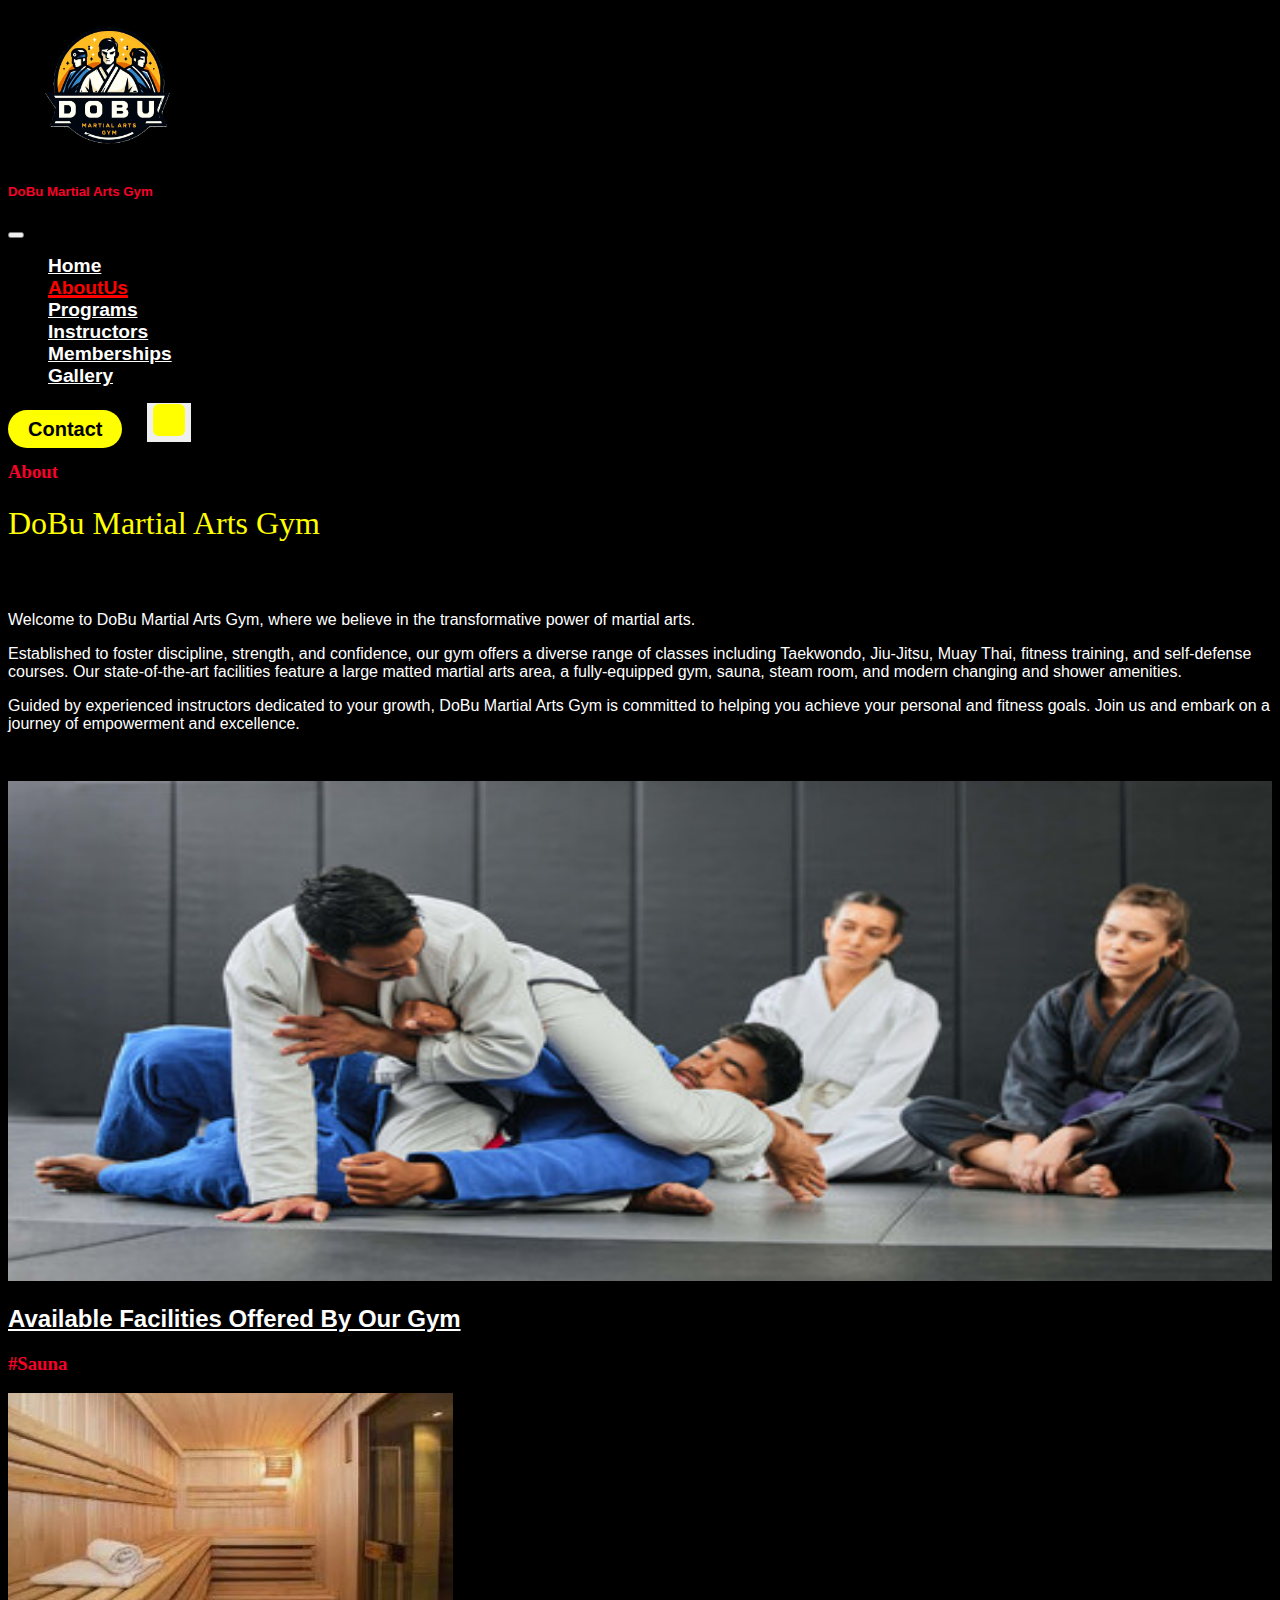
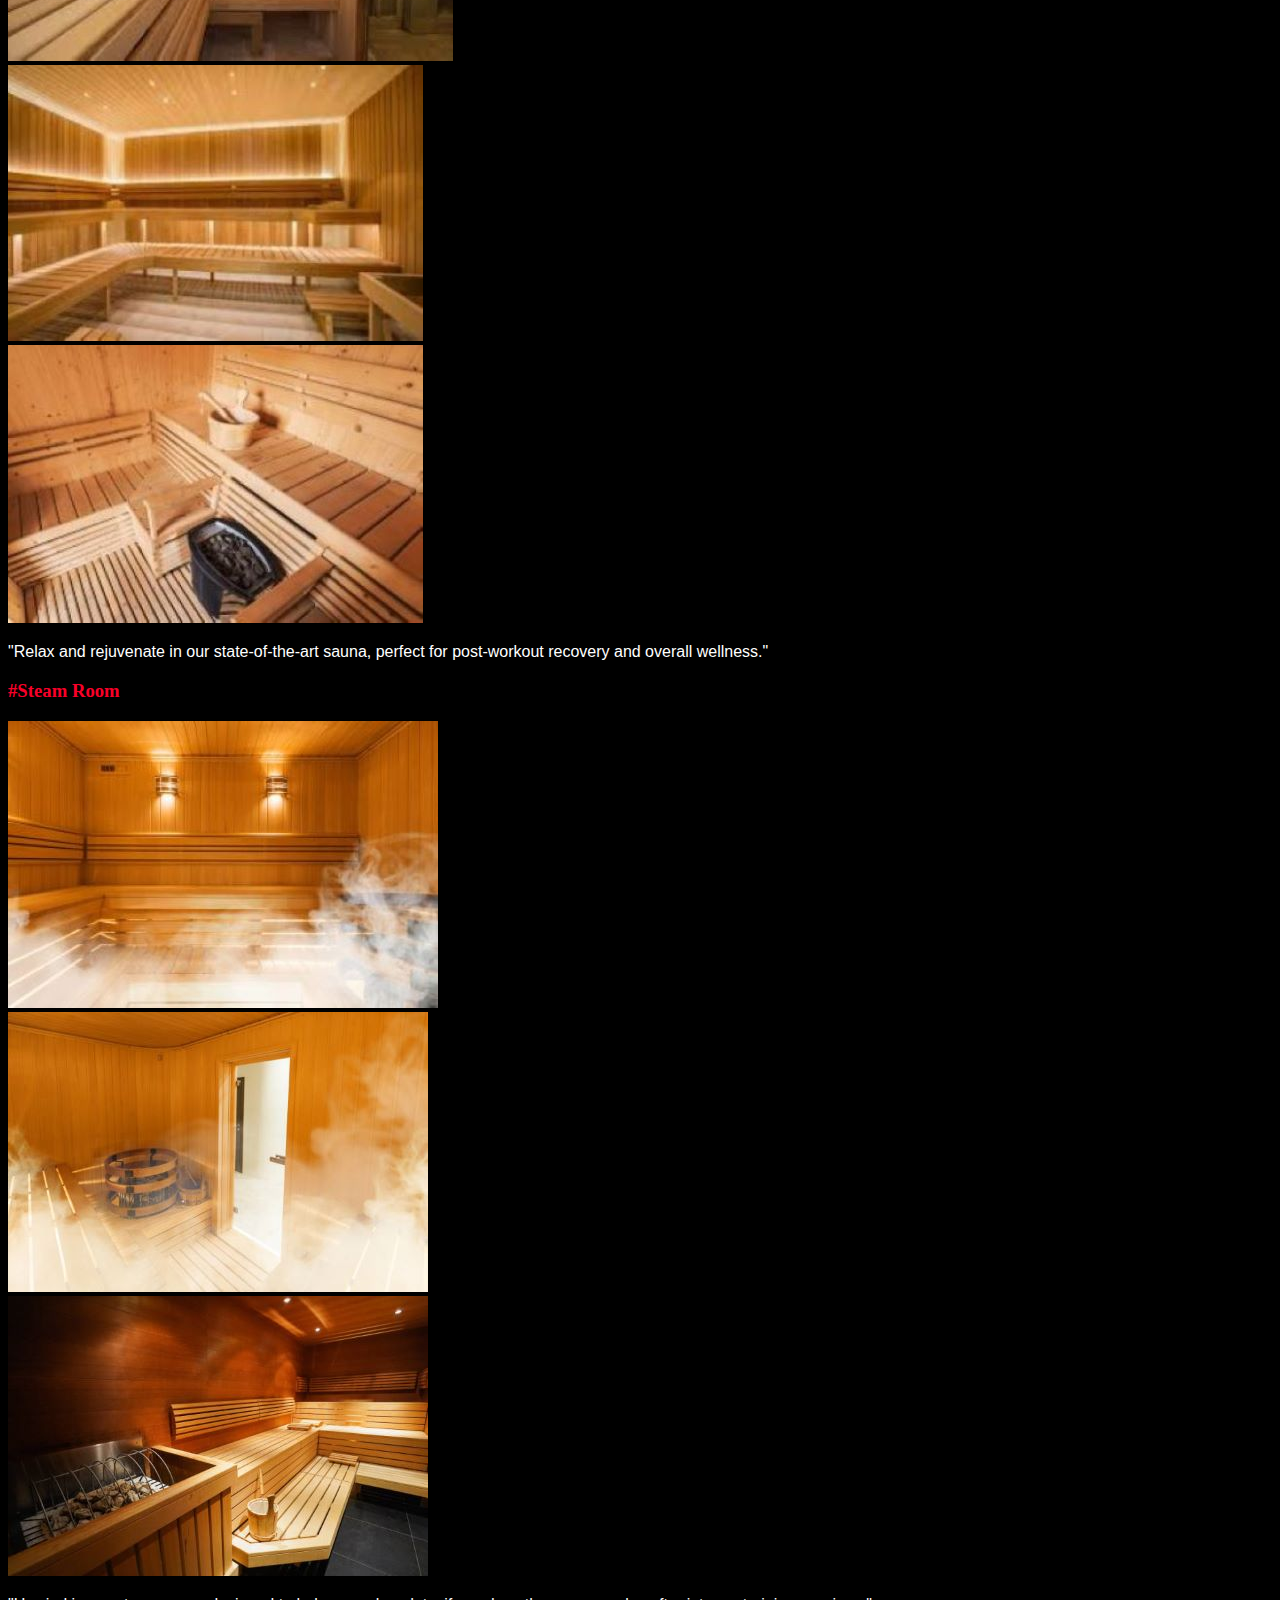
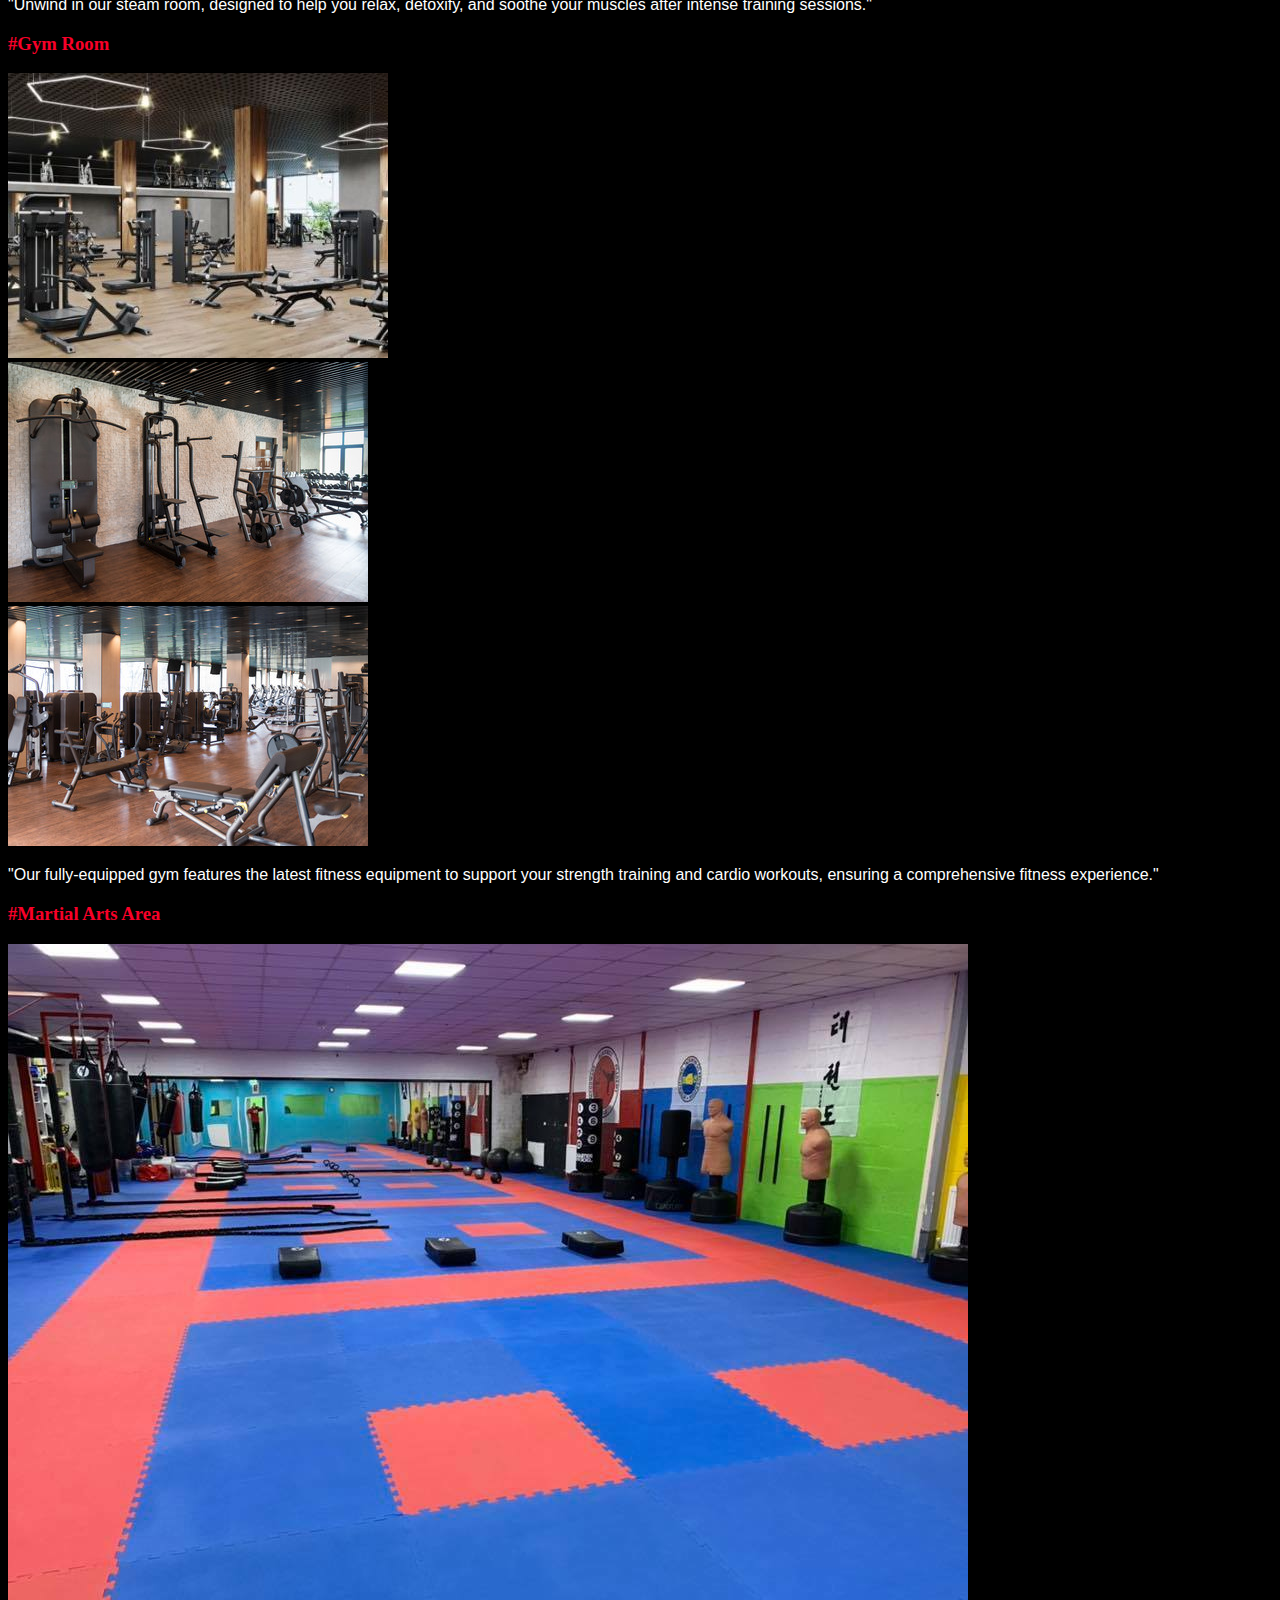
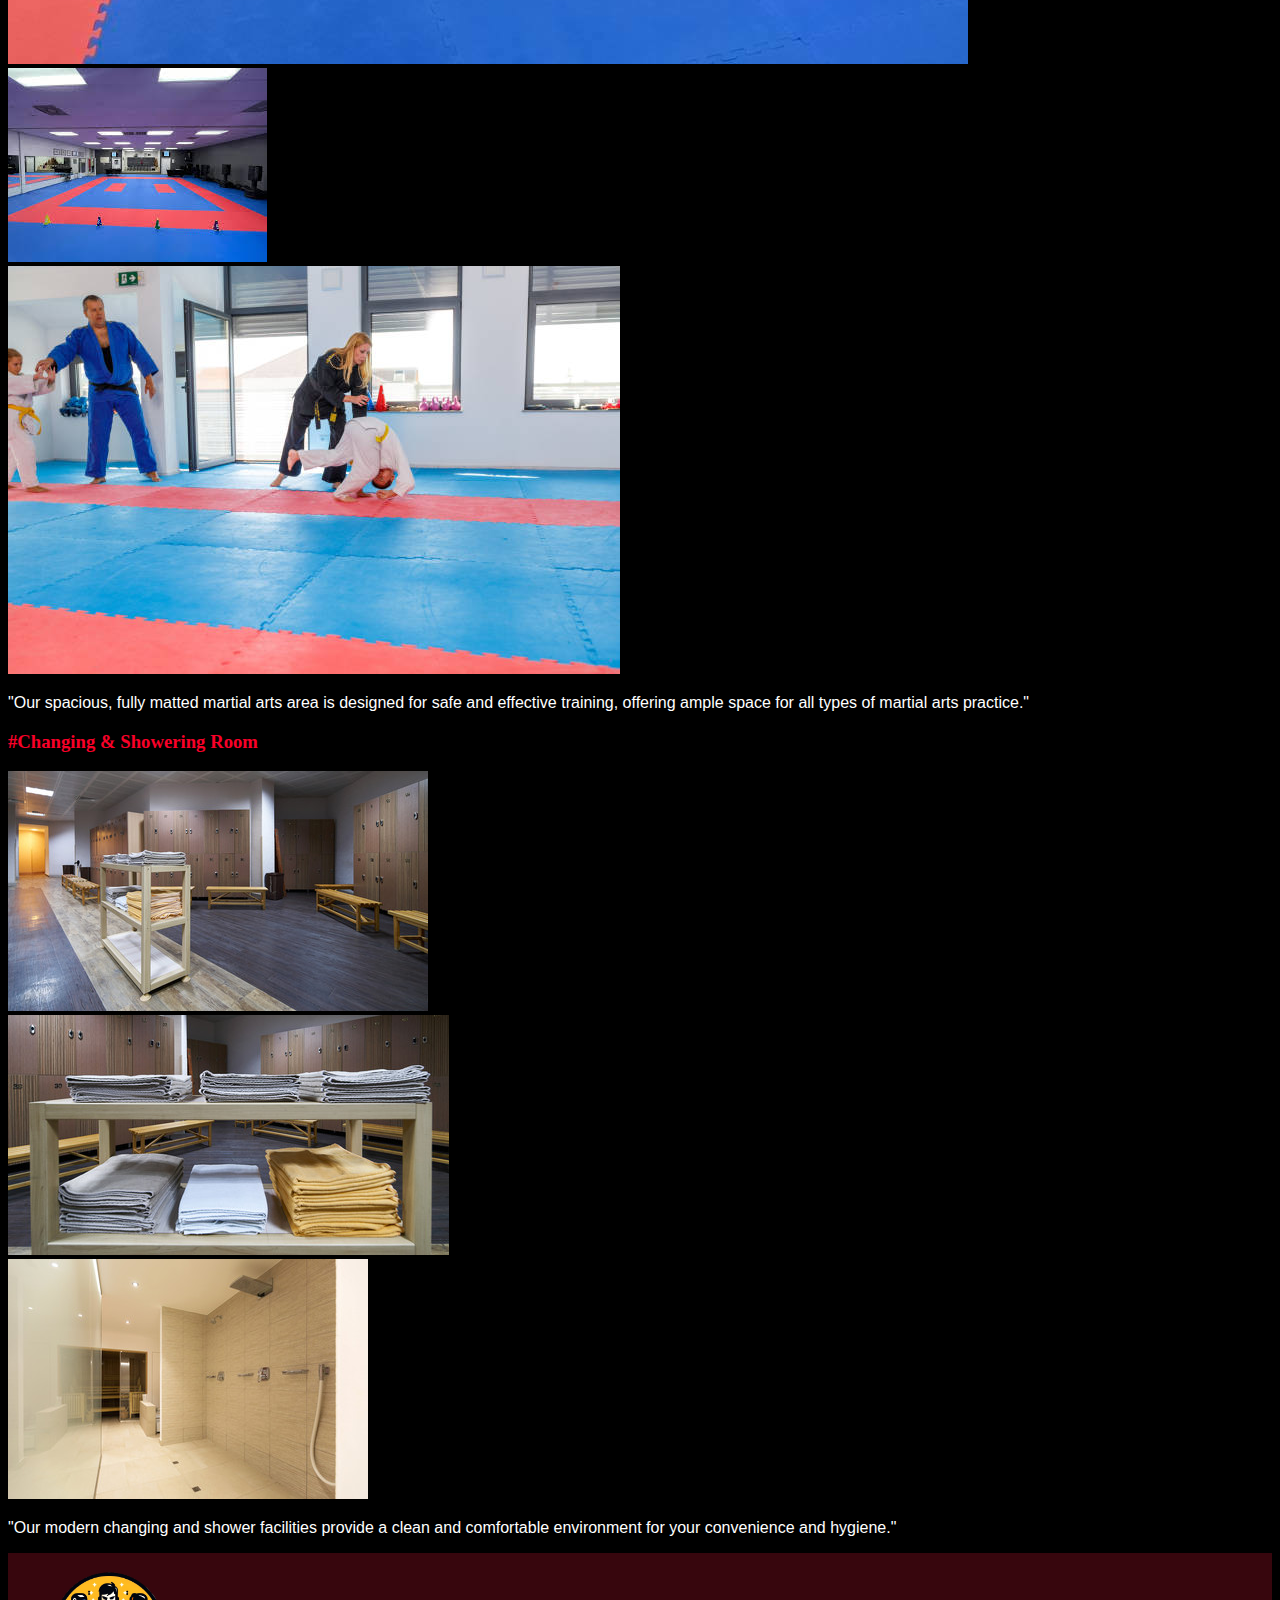
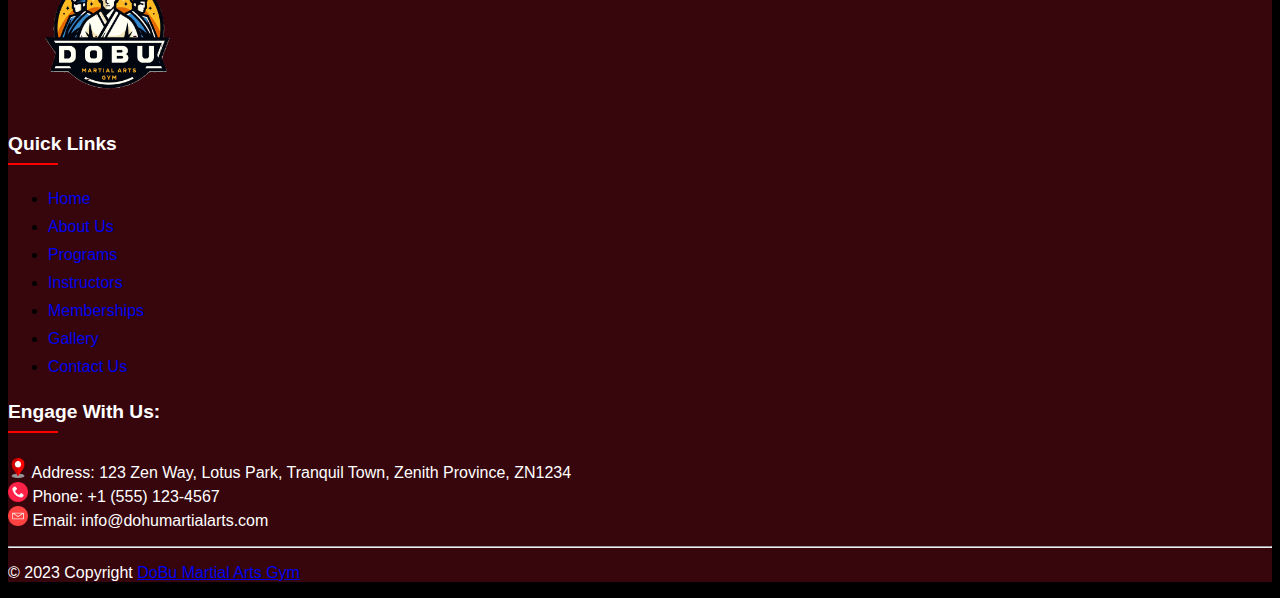
<file: aboutUs.html>
<!DOCTYPE html>
<html lang="en">
    <head>
        <meta charset="UTF-8">
        <meta http-equiv="X-UA-Compatible" content="IE=edge">
        <meta name="viewport" content="width=device-width, initial-scale=1.0">
        <link rel="stylesheet" type="text/css" href="style.css">
        <link href="https://cdn.jsdelivr.net/npm/bootstrap@5.3.1/dist/css/bootstrap.min.css" rel="stylesheet" integrity="sha384-4bw+/aepP/YC94hEpVNVgiZdgIC5+VKNBQNGCHeKRQN+PtmoHDEXuppvnDJzQIu9" crossorigin="anonymous">
        <script src="https://cdn.jsdelivr.net/npm/bootstrap@5.3.1/dist/js/bootstrap.bundle.min.js" integrity="sha384-HwwvtgBNo3bZJJLYd8oVXjrBZt8cqVSpeBNS5n7C8IVInixGAoxmnlMuBnhbgrkm" crossorigin="anonymous"></script>
        <link href='https://unpkg.com/boxicons@2.1.4/css/boxicons.min.css' rel='stylesheet'>
        <title>AboutUs Page</title>
    </head>
    <body id="webiste-body">
        <!-- Start Navbar -->
        <nav class="navbar sticky-top navbar-expand-lg sticky-top">
            <div class="container-fluid" style="background-color: black;">
                <a class="navbar-brand me-auto" href="index.html">
                    <img src="Images/Logo2.png" alt="Logo" width="150" height="150">
                </a>
                <div class="offcanvas offcanvas-end text-bg-dark" tabindex="-1" id="offcanvasNavbar" aria-labelledby="offcanvasNavbarLabel">
                    <div class="offcanvas-header">
                        <h5 class="offcanvas-title" style="font-weight: bolder;" id="offcanvasNavbarLabel">DoBu Martial Arts Gym</h5>
                        <button type="button" class="btn-close btn-close-white" data-bs-dismiss="offcanvas" aria-label="Close"></button>
                    </div>
                    <div class="menu-bar">
                        <ul class="navbar-nav justify-content-evenly flex-grow-1 pe-3">
                            <li class="nav-item">
                                <a class="nav-link mx-2" href="index.html">Home</a>
                            </li>
                            <li class="nav-item">
                                <a class="nav-link mx-2 active" aria-current="page" href="aboutUs.html">AboutUs</a>
                            </li>
                            <li class="nav-item">
                                <a class="nav-link mx-2" href="programs.html">Programs</a>
                            </li>
                            <li class="nav-item">
                                <a class="nav-link mx-2" href="instructors.html">Instructors</a>
                            </li>
                            <li class="nav-item">
                                <a class="nav-link mx-2" href="memberships.html">Memberships</a>
                            </li>
                            <li class="nav-item">
                                <a class="nav-link mx-2" href="gallery.html">Gallery</a>
                            </li>
                        </ul>
                    </div>
                </div>
                <a href="contact.html" class="contact-btn">Contact</a>
                <button class="navbar-toggler" type="button" data-bs-toggle="offcanvas" data-bs-target="#offcanvasNavbar" aria-controls="offcanvasNavbar" aria-label="Toggle navigation">
                    <span class="navbar-toggler-icon"></span>
                </button>
            </div>
        </nav>
        <!-- End Navbar -->

        <!-- About Us Section Start -->
        <div class="container-fluid bg-white">
            <div class="row justify-content-center mb-5 mt-5">
                <div class="col-sm-12 col-lg-4 mt-5">
                    <h3 class="text-danger fw-bold">About</h3>
                    <h1>DoBu Martial Arts Gym</h1>
                    <i class='bx bxs-quote-alt-left' style="font-size:30px;"></i>
                    <p class="text-black">
                    Welcome to DoBu Martial Arts Gym, where we believe in the transformative power of martial arts.</p>
                    <p class="text-black">Established to foster discipline, strength, and confidence, our gym offers a diverse range of classes including Taekwondo, Jiu-Jitsu, Muay Thai, fitness training, and self-defense courses. Our state-of-the-art facilities feature a large matted martial arts area, a fully-equipped gym, sauna, steam room, and modern changing and shower amenities.</p>
                    <p class="text-black">Guided by experienced instructors dedicated to your growth, DoBu Martial Arts Gym is committed to helping you achieve your personal and fitness goals. Join us and embark on a journey of empowerment and excellence.
                    </p>
                    <i class='bx bxs-quote-alt-right' style="font-size:30px;"></i>
                </div>
                <div class="col-sm-12 col-lg-5 my-auto">
                    <img class="img-fluid rounded" src="Images/coaching.jpg"alt="Coaches Image" id="coach-img">
                </div>
            </div>
        </div>

        <!-- About Us Section End -->

        <!-- Available Facilities Start -->
        <div class="container bg-black">
            <h2 class="text-center text-white fw-bold"><u>Available Facilities Offered By Our Gym</u></h2>

            <!-- Sauna -->
            <div class="row justify-content-center">
                <div class="col-12 text-center text-white">
                    <h3 class="mt-5">#Sauna</h3>
                </div>
                <div class="col-md-4 mt-3">
                    <img src="Images/sauna(1).jpg" alt="Sauna" class="img-fluid  w-100 h-100">
                </div>
                <div class="col-md-4 mt-3">
                    <img src="Images/sauna(2).jpg" alt="Sauna" class="img-fluid  w-100 h-100">
                </div>
                <div class="col-md-4 mt-3">
                    <img src="Images/sauna(3).jpg" alt="Sauna" class="img-fluid  w-100 h-100">
                </div>
                <div class="col-12 text-center text-white">
                    <p class="mt-3">"Relax and rejuvenate in our state-of-the-art sauna, perfect for post-workout recovery and overall wellness."</p>
                </div>
            </div>

            <!-- Steam Room -->
            <div class="row justify-content-center">
                <div class="col-12 text-center text-white">
                    <h3 class="mt-5">#Steam Room</h3>
                </div>
                <div class="col-md-4 mt-3">
                    <img src="Images/steam(1).jpg" alt="Steam" class="img-fluid  w-100 h-100">
                </div>
                <div class="col-md-4 mt-3">
                    <img src="Images/steam(2).jpg" alt="Steam" class="img-fluid  w-100 h-100">
                </div>
                <div class="col-md-4 mt-3">
                    <img src="Images/steam(3).jpg" alt="Steam" class="img-fluid  w-100 h-100">
                </div>
                <div class="col-12 text-center text-white">
                    <p class="mt-3">"Unwind in our steam room, designed to help you relax, detoxify, and soothe your muscles after intense training sessions."</p>
                </div>
            </div>

            <!-- Gym Room -->
            <div class="row justify-content-center">
                <div class="col-12 text-center text-white">
                    <h3 class="mt-5">#Gym Room</h3>
                </div>
                <div class="col-md-4 mt-3">
                    <img src="Images/gym2.jpg" alt="Gym" class="img-fluid  w-100 h-100">
                </div>
                <div class="col-md-4 mt-3">
                    <img src="Images/gym3.jpg" alt="Gym" class="img-fluid  w-100 h-100">
                </div>
                <div class="col-md-4 mt-3">
                    <img src="Images/gym4.jpg" alt="Gym" class="img-fluid  w-100 h-100">
                </div>
                <div class="col-12 text-center text-white">
                    <p class="mt-3">"Our fully-equipped gym features the latest fitness equipment to support your strength training and cardio workouts, ensuring a comprehensive fitness experience."</p>
                </div>
            </div>

            <!-- Martial Arts Area -->
            <div class="row justify-content-center">
                <div class="col-12 text-center text-white">
                    <h3 class="mt-5">#Martial Arts Area</h3>
                </div>
                <div class="col-md-4 mt-3">
                    <img src="Images/area1.jpg" alt="Steam" class="img-fluid  w-100 h-100">
                </div>
                <div class="col-md-4 mt-3">
                    <img src="Images/area2.jpg" alt="Steam" class="img-fluid  w-100 h-100">
                </div>
                <div class="col-md-4 mt-3">
                    <img src="Images/area3.jpg" alt="Steam" class="img-fluid  w-100 h-100">
                </div>
                <div class="col-12 text-center text-white">
                    <p class="mt-3">"Our spacious, fully matted martial arts area is designed for safe and effective training, offering ample space for all types of martial arts practice."</p>
                </div>
            </div>

            <!-- Changing/Showering Room -->
            <div class="row justify-content-center">
                <div class="col-12 text-center text-white">
                    <h3 class="mt-5">#Changing & Showering Room</h3>
                </div>
                <div class="col-md-4 mt-3">
                    <img src="Images/shower1.jpg" alt="Steam" class="img-fluid  w-100 h-100">
                </div>
                <div class="col-md-4 mt-3">
                    <img src="Images/shower2.jpg" alt="Steam" class="img-fluid  w-100 h-100">
                </div>
                <div class="col-md-4 mt-3">
                    <img src="Images/shower3.jpg" alt="Steam" class="img-fluid  w-100 h-100">
                </div>
                <div class="col-12 text-center text-white">
                    <p class="mt-3 mb-5">"Our modern changing and shower facilities provide a clean and comfortable environment for your convenience and hygiene."</p>
                </div>
            </div>
        </div>


        <!-- Available Facilities End -->



        <!-- Start Footer -->
        <div class="container-fluid" style="background-color: #37060D;">
            <div class="row justify-content-evenly text-center text-sm-start mx-auto">
                <div class="col-sm-4 mt-5">
                    <a class="navbar-brand me-auto" href="index.html">
                        <img src="Images/Logo2.png" alt="Logo" width="150" height="150">
                    </a>
                </div>

              <div class="col-sm-4 mt-5 footer-col">
                <h4>Quick Links</h4>
                <ul class="list-unstyled">
                    <li><a href="index.html" class="text-decoration-none text-white">Home</a></li>
                    <li><a href="aboutUs.html" class="text-decoration-none text-white">About Us</a></li>
                    <li><a href="programs.html" class="text-decoration-none text-white">Programs</a></li>
                    <li><a href="instructors.html" class="text-decoration-none text-white">Instructors</a></li>
                    <li><a href="memberships.html" class="text-decoration-none text-white">Memberships</a></li>
                    <li><a href="gallery.html" class="text-decoration-none text-white">Gallery</a></li>
                    <li><a href="contact.html" class="text-decoration-none text-white">Contact Us</a></li>
                </ul>
              </div>

                <div class="col-sm-4 mt-5 footer-col text-white">
                    <h4>Engage with us: </h4>
                    <p>
                        <img src="Images/location.png" alt="address-icon" class="bullet-icon"> Address: 123 Zen Way, Lotus Park, Tranquil Town,
                        Zenith Province, ZN1234<br>
                        <img src="Images/phone.png" alt="phone-icon" class="bullet-icon"> Phone: +1 (555) 123-4567<br>
                        <img src="Images/circle.png" alt="email-icon" class="bullet-icon"> Email: info@dohumartialarts.com<br>
                    </p>
                </div>
            </div>
            <hr class="text-white">

            <div class="row">
              <div class="col-md-12 text-center pt-1 text-white">
                <p>&copy; 2023 Copyright <a href="#" class="text-white">DoBu Martial Arts Gym</a></p>
              </div>
            </div>
        </div>
        <!-- End Footer -->
    </body>
</html>
</file>
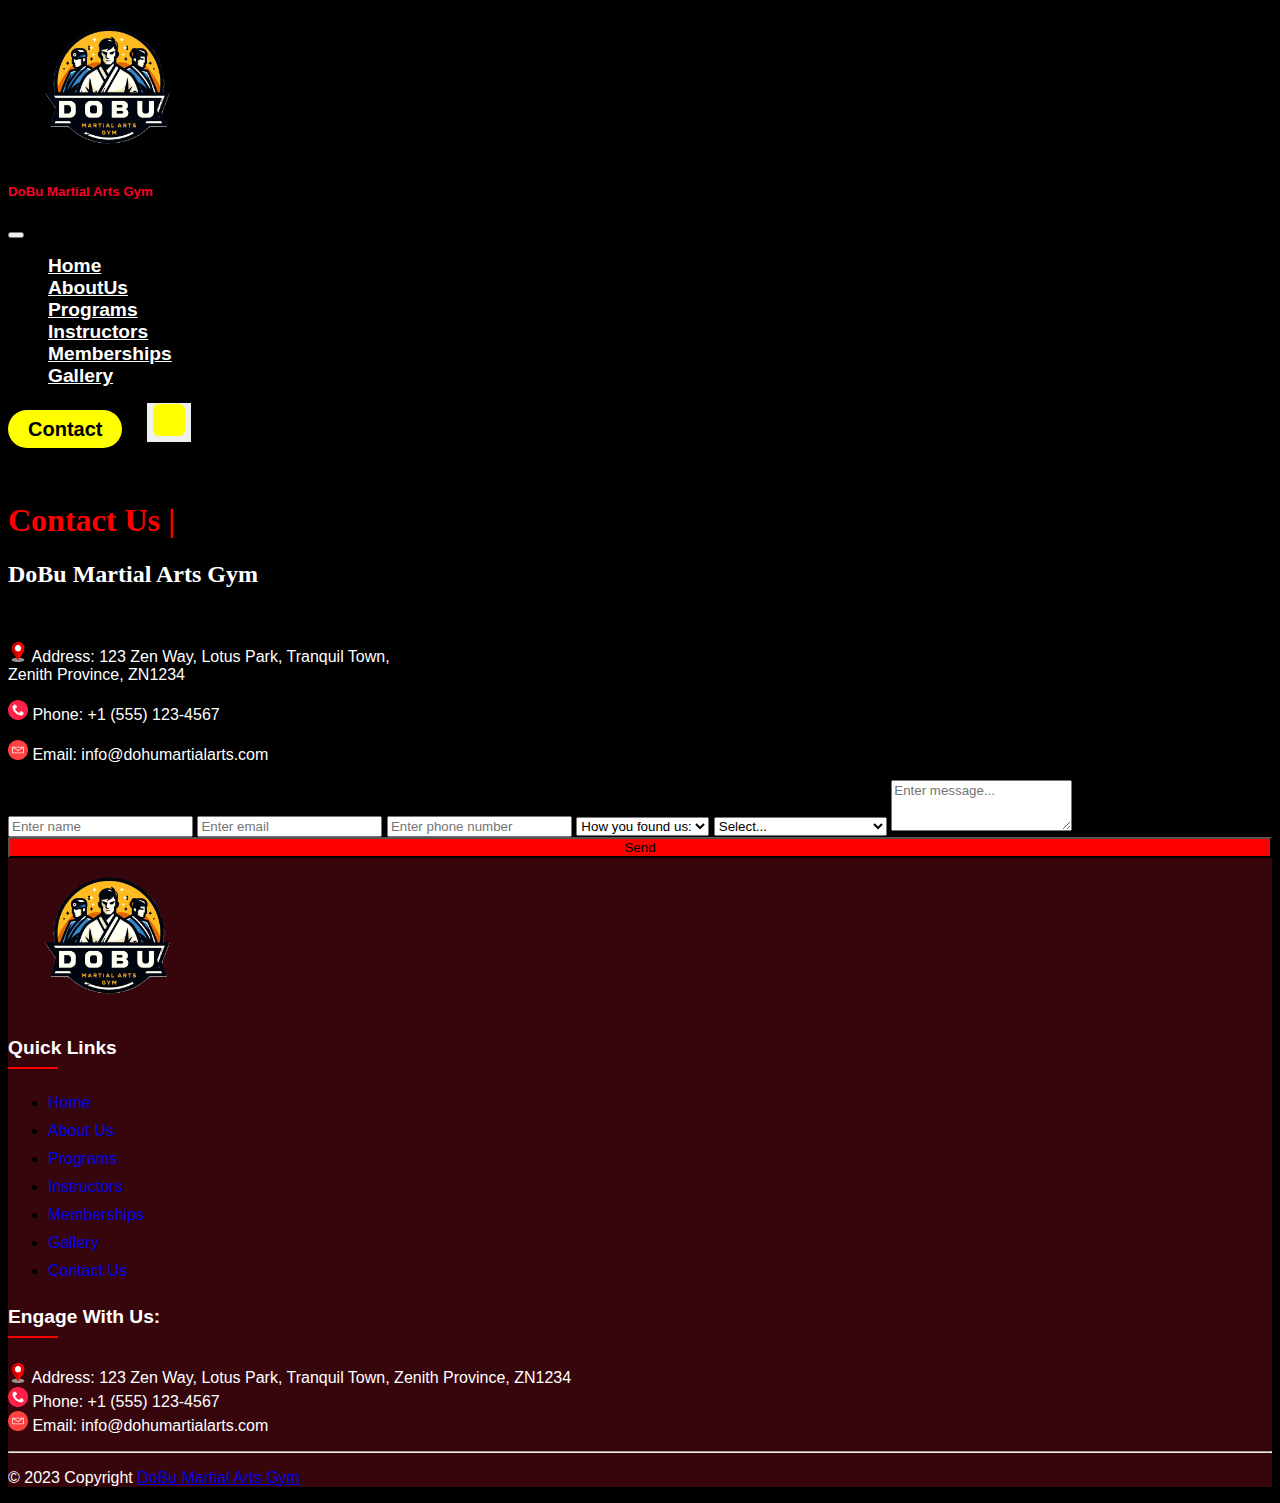
<file: contact.html>
<!DOCTYPE html>
<html lang="en">
<head>
    <meta charset="UTF-8">
    <meta http-equiv="X-UA-Compatible" content="IE=edge">
    <meta name="viewport" content="width=device-width, initial-scale=1.0">
    <link rel="stylesheet" type="text/css" href="style.css">
    <link href="https://cdn.jsdelivr.net/npm/bootstrap@5.3.1/dist/css/bootstrap.min.css" rel="stylesheet"
        integrity="sha384-4bw+/aepP/YC94hEpVNVgiZdgIC5+VKNBQNGCHeKRQN+PtmoHDEXuppvnDJzQIu9" crossorigin="anonymous">
    <script src="https://cdn.jsdelivr.net/npm/bootstrap@5.3.1/dist/js/bootstrap.bundle.min.js"
        integrity="sha384-HwwvtgBNo3bZJJLYd8oVXjrBZt8cqVSpeBNS5n7C8IVInixGAoxmnlMuBnhbgrkm"
        crossorigin="anonymous"></script>
        <script src="https://ajax.googleapis.com/ajax/libs/jquery/3.7.1/jquery.min.js"></script>
    <title>Contact Us Page</title>
</head>

<body id="webiste-body">
    <!-- Start Navbar -->
    <nav class="navbar navbar-expand-lg sticky-top">
        <div class="container-fluid" style="background-color: black;">
            <a class="navbar-brand me-auto" href="index.html">
                <img src="Images/Logo2.png" alt="Logo" width="150" height="150">
            </a>
            <div class="offcanvas offcanvas-end text-bg-dark" tabindex="-1" id="offcanvasNavbar"
                aria-labelledby="offcanvasNavbarLabel">
                <div class="offcanvas-header">
                    <h5 class="offcanvas-title" style="font-weight: bolder;" id="offcanvasNavbarLabel">DoBu Martial Arts
                        Gym</h5>
                    <button type="button" class="btn-close btn-close-white" data-bs-dismiss="offcanvas"
                        aria-label="Close"></button>
                </div>
                <div class="menu-bar">
                    <ul class="navbar-nav justify-content-evenly flex-grow-1 pe-3">
                        <li class="nav-item">
                            <a class="nav-link mx-2" href="index.html">Home</a>
                        </li>
                        <li class="nav-item">
                            <a class="nav-link mx-2" href="aboutUs.html">AboutUs</a>
                        </li>
                        <li class="nav-item">
                            <a class="nav-link mx-2" href="programs.html">Programs</a>
                        </li>
                        <li class="nav-item">
                            <a class="nav-link mx-2" href="instructors.html">Instructors</a>
                        </li>
                        <li class="nav-item">
                            <a class="nav-link mx-2" href="memberships.html">Memberships</a>
                        </li>
                        <li class="nav-item">
                            <a class="nav-link mx-2" href="gallery.html">Gallery</a>
                        </li>
                    </ul>
                </div>
            </div>
            <a href="contact.html" class="contact-btn" aria-current="page">Contact</a>
            <button class="navbar-toggler" type="button" data-bs-toggle="offcanvas" data-bs-target="#offcanvasNavbar"
                aria-controls="offcanvasNavbar" aria-label="Toggle navigation">
                <span class="navbar-toggler-icon"></span>
            </button>
        </div>
    </nav>
    <!-- End Navbar -->

    <!-- Content Start -->
    <div class="container">
        <div class="row mx-auto justify-content-center text-white">
            <div class="col-sm-5">
                <h1 class="contact-header">Contact Us | </h1>
                <h2>DoBu Martial Arts Gym</h2>
                <br>
                <p>
                    <img src="Images/location.png" alt="address-icon" class="bullet-icon"> Address: 123 Zen Way, Lotus Park, Tranquil Town,<br>     Zenith Province, ZN1234
                </p>
                <p>
                    <img src="Images/phone.png" alt="phone-icon" class="bullet-icon"> Phone: +1 (555) 123-4567<br>
                </p>
                <p>
                    <img src="Images/circle.png" alt="email-icon" class="bullet-icon"> Email: info@dohumartialarts.com<br>
                </p>
            </div>
            <div class="col-sm-4 text-white fw-bold mt-5">
                <form>
                    <input type="text" class="form-control" id="inputName" placeholder="Enter name" required>
                    <span class="validation-message"></span>

                    <input type="email" class="form-control mt-4" id="inputEmail" placeholder="Enter email" required>
                    <span class="validation-message"></span>

                    <input type="tel" class="form-control mt-4" id="inputPhone" placeholder="Enter phone number" required>
                    <span class="validation-message"></span>


                    <select class="form-select mt-4" id="foundUsSelect" required>
                        <option disabled selected value="">How you found us: </option>
                        <option value="1">Instagram</option>
                        <option value="2">Facebook</option>
                        <option value="3">Website</option>
                        <option value="4">Twitter</option>
                    </select>
                    <span class="validation-message"></span>
                    
                    <select class="form-select mt-4" id="classSelect" required>
                        <option disabled selected value="">Select...</option>
                        <option value="1">Jiu-Jitsu</option>
                        <option value="2">Karate</option>
                        <option value="3">Judo</option>
                        <option value="4">Muay-Thai</option>
                        <option value="5">Kids Jiu-Jitsu</option>
                        <option value="6">Kids Judo</option>
                        <option value="7">Personal Fitness Training</option>
                    </select>
                    <span class="validation-message"></span>
                    

                    <textarea class="form-control mt-4" rows="3" id="message" placeholder="Enter message..."
                        required></textarea>
                        <span class="validation-message"></span>
                    <br>
                    <button type="submit" class="btn mb-3 text-black fw-bold mt-3" id="sendButton" style="width: 100%; background-color: red;">
                        <span id="sendIcon">Send</span>
                        <!-- <span id="loadingIcon" style="display:none;"><i class="fa fa-spinner fa-spin"></i> Sending...</span> -->
                        <span id="loadingIcon" style="display:none;"><i class="fa fa-spinner fa-spin"></i><img src="Images/loading.gif" alt="loading" class="bullet-icon"></span>
                    </button>
                </form>
                <div id="success-message"></div>
            </div>
        </div>
    </div>

    <!-- Content End -->

    <!-- Start Footer -->
    <div class="container-fluid mt-5" style="background-color: #37060D;">
        <div class="row justify-content-evenly text-center text-sm-start mx-auto">
            <div class="col-sm-4 mt-5">
                <a class="navbar-brand me-auto" href="index.html">
                    <img src="Images/Logo2.png" alt="Logo" width="150" height="150">
                </a>
            </div>

            <div class="col-sm-4 mt-5 footer-col">
                <h4>Quick Links</h4>
                <ul class="list-unstyled">
                    <li><a href="index.html" class="text-decoration-none text-white">Home</a></li>
                    <li><a href="aboutUs.html" class="text-decoration-none text-white">About Us</a></li>
                    <li><a href="programs.html" class="text-decoration-none text-white">Programs</a></li>
                    <li><a href="instructors.html" class="text-decoration-none text-white">Instructors</a></li>
                    <li><a href="memberships.html" class="text-decoration-none text-white">Memberships</a></li>
                    <li><a href="gallery.html" class="text-decoration-none text-white">Gallery</a></li>
                    <li><a href="contact.html" class="text-decoration-none text-white">Contact Us</a></li>
                </ul>
            </div>

            <div class="col-sm-4 mt-5 footer-col text-white">
                <h4>Engage with us: </h4>
                <p>
                    <img src="Images/location.png" alt="address-icon" class="bullet-icon"> Address: 123 Zen Way, Lotus Park, Tranquil Town,
                    Zenith Province, ZN1234<br>
                    <img src="Images/phone.png" alt="phone-icon" class="bullet-icon"> Phone: +1 (555) 123-4567<br>
                    <img src="Images/circle.png" alt="email-icon" class="bullet-icon"> Email: info@dohumartialarts.com<br>
                </p>
            </div>
        </div>
        <hr class="text-white">

        <div class="row">
            <div class="col-md-12 text-center pt-1 text-white">
                <p>&copy; 2023 Copyright <a href="#" class="text-white">DoBu Martial Arts Gym</a></p>
            </div>
        </div>
    </div>
    <!-- End Footer -->
    <script src="script.js"></script>
</body>

</html>
</file>
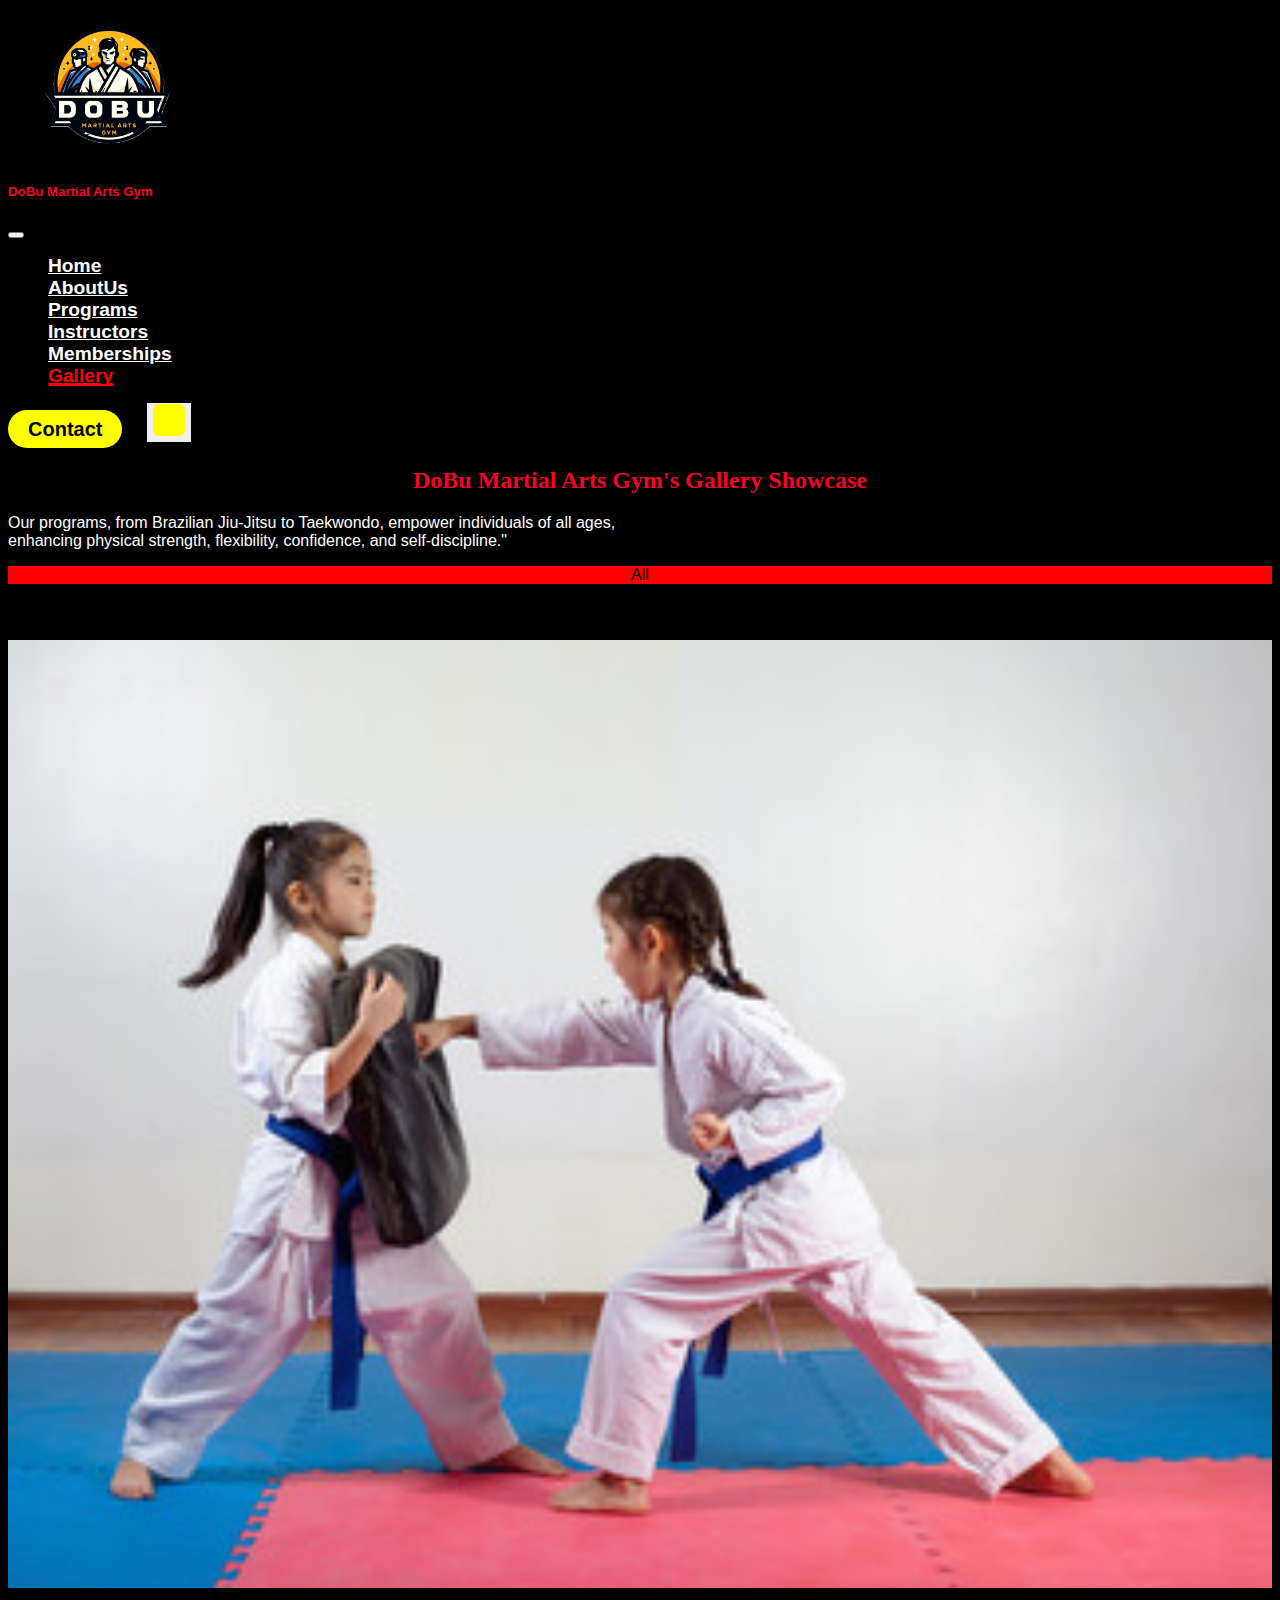
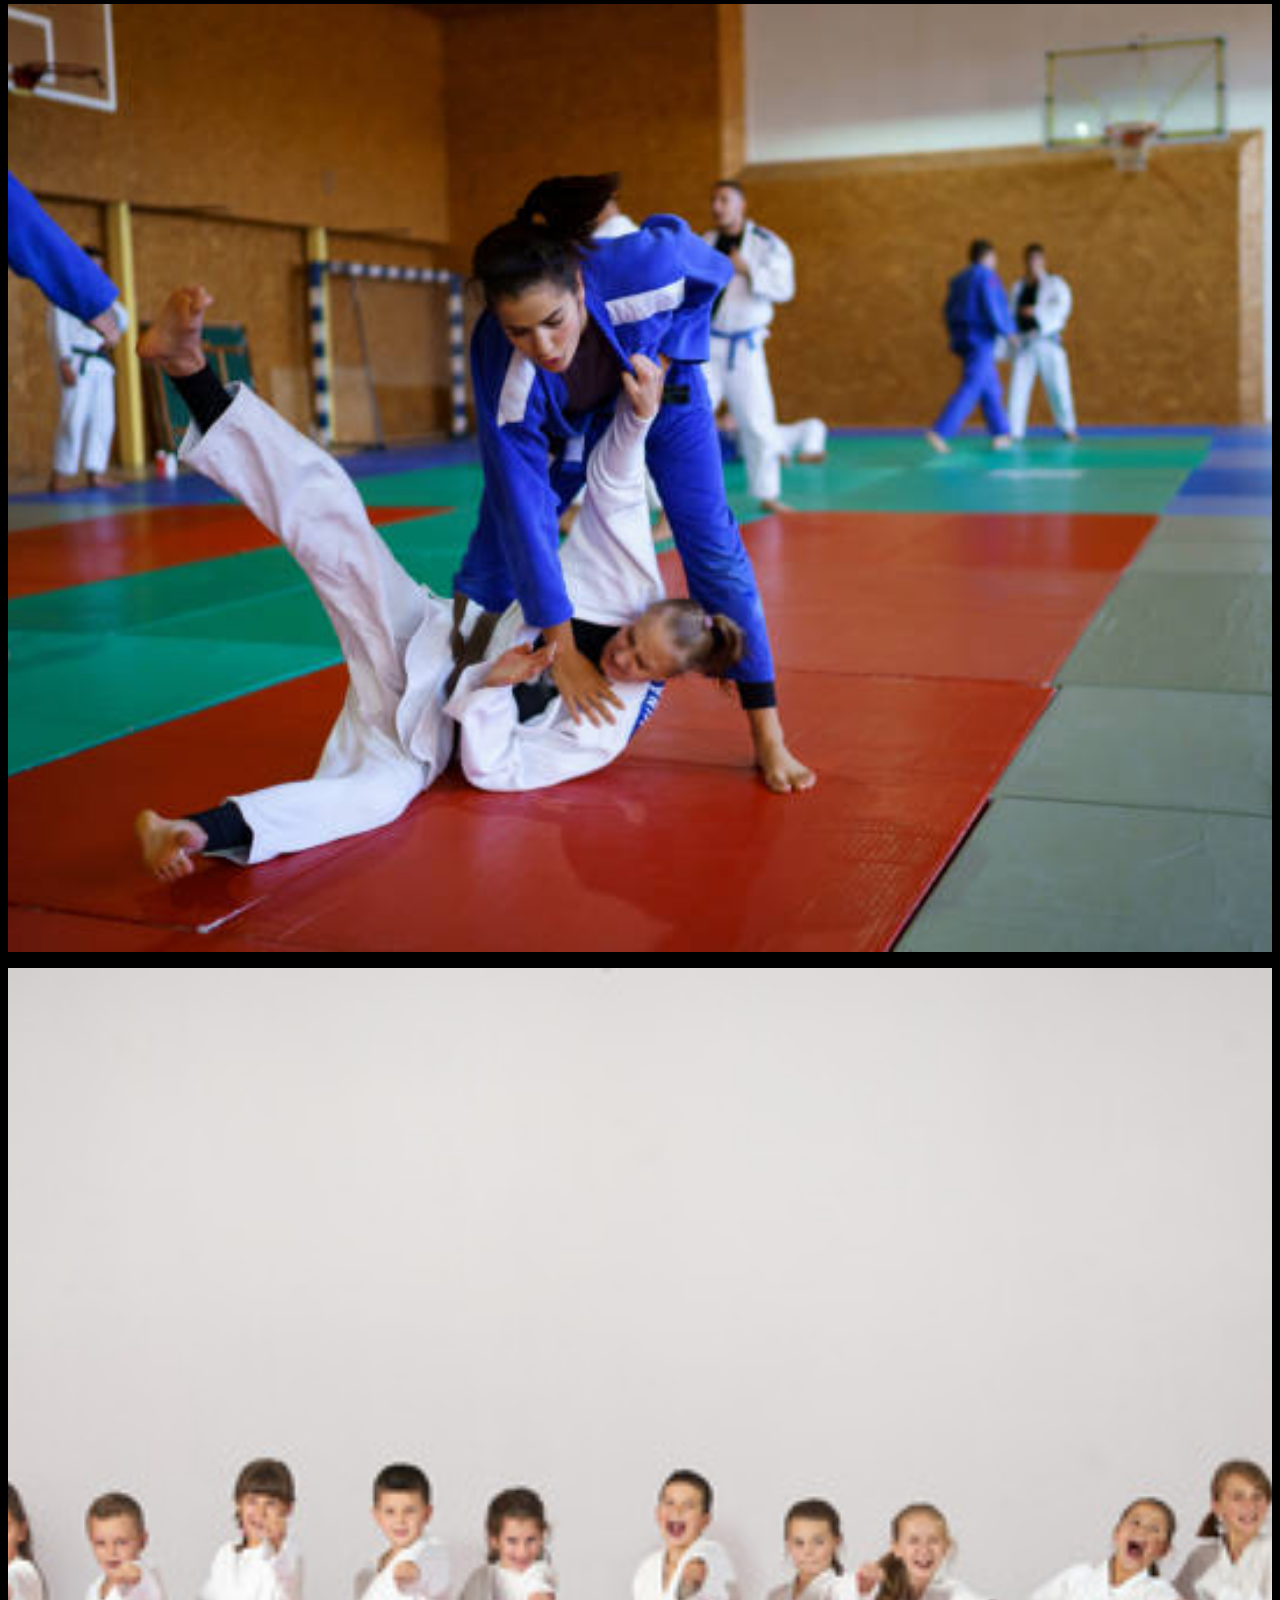
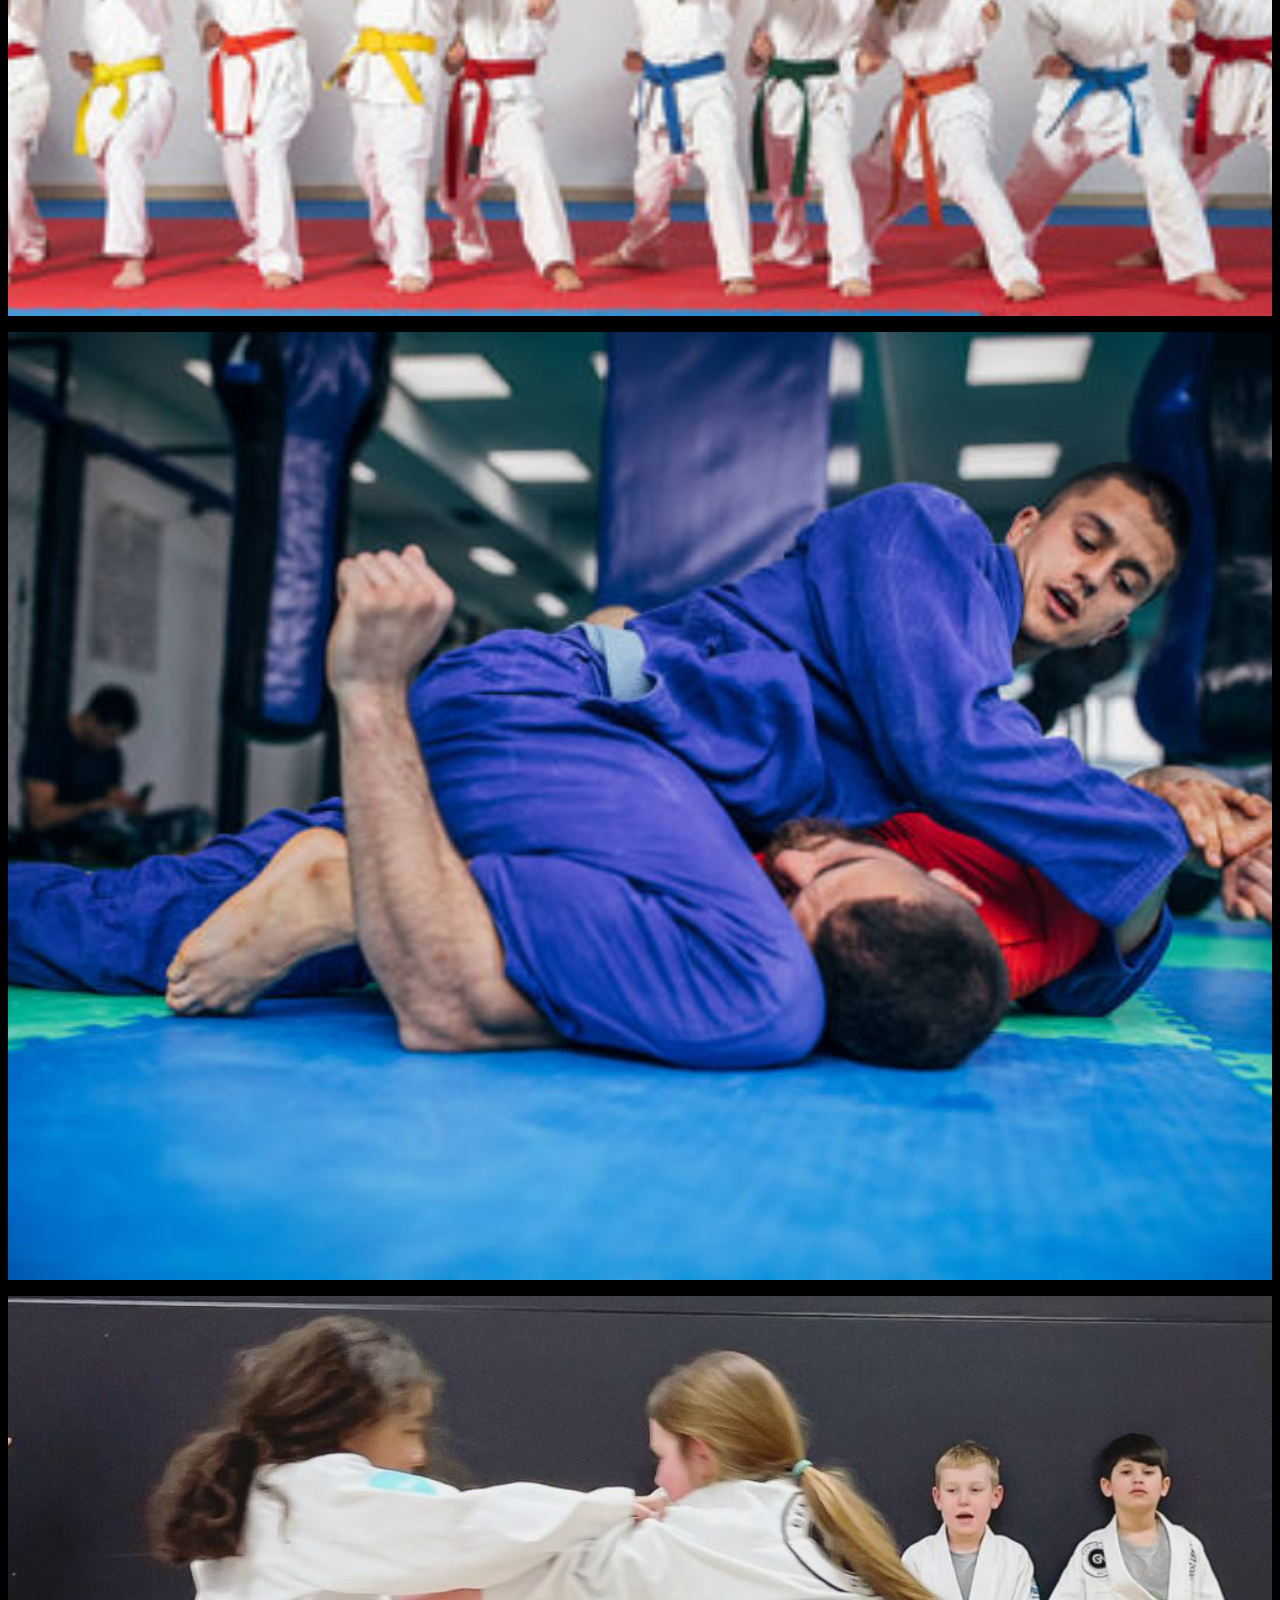
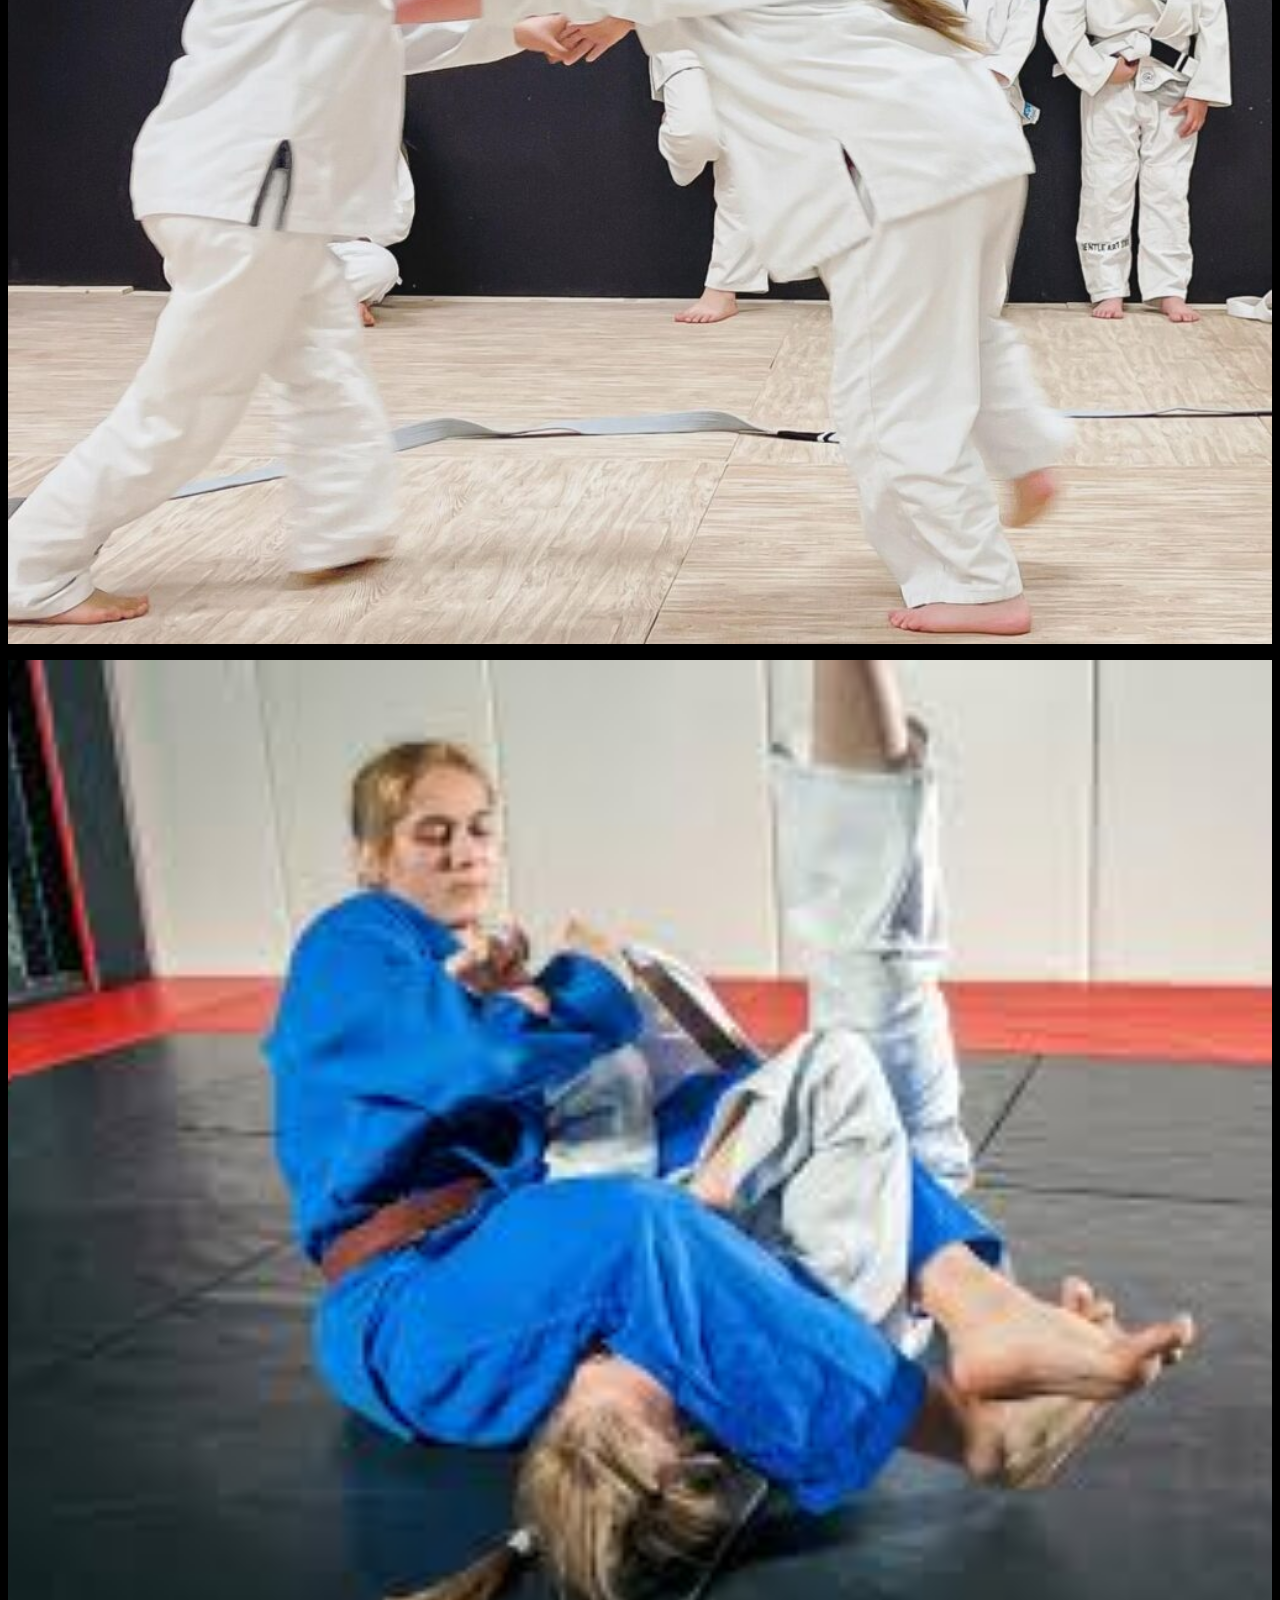
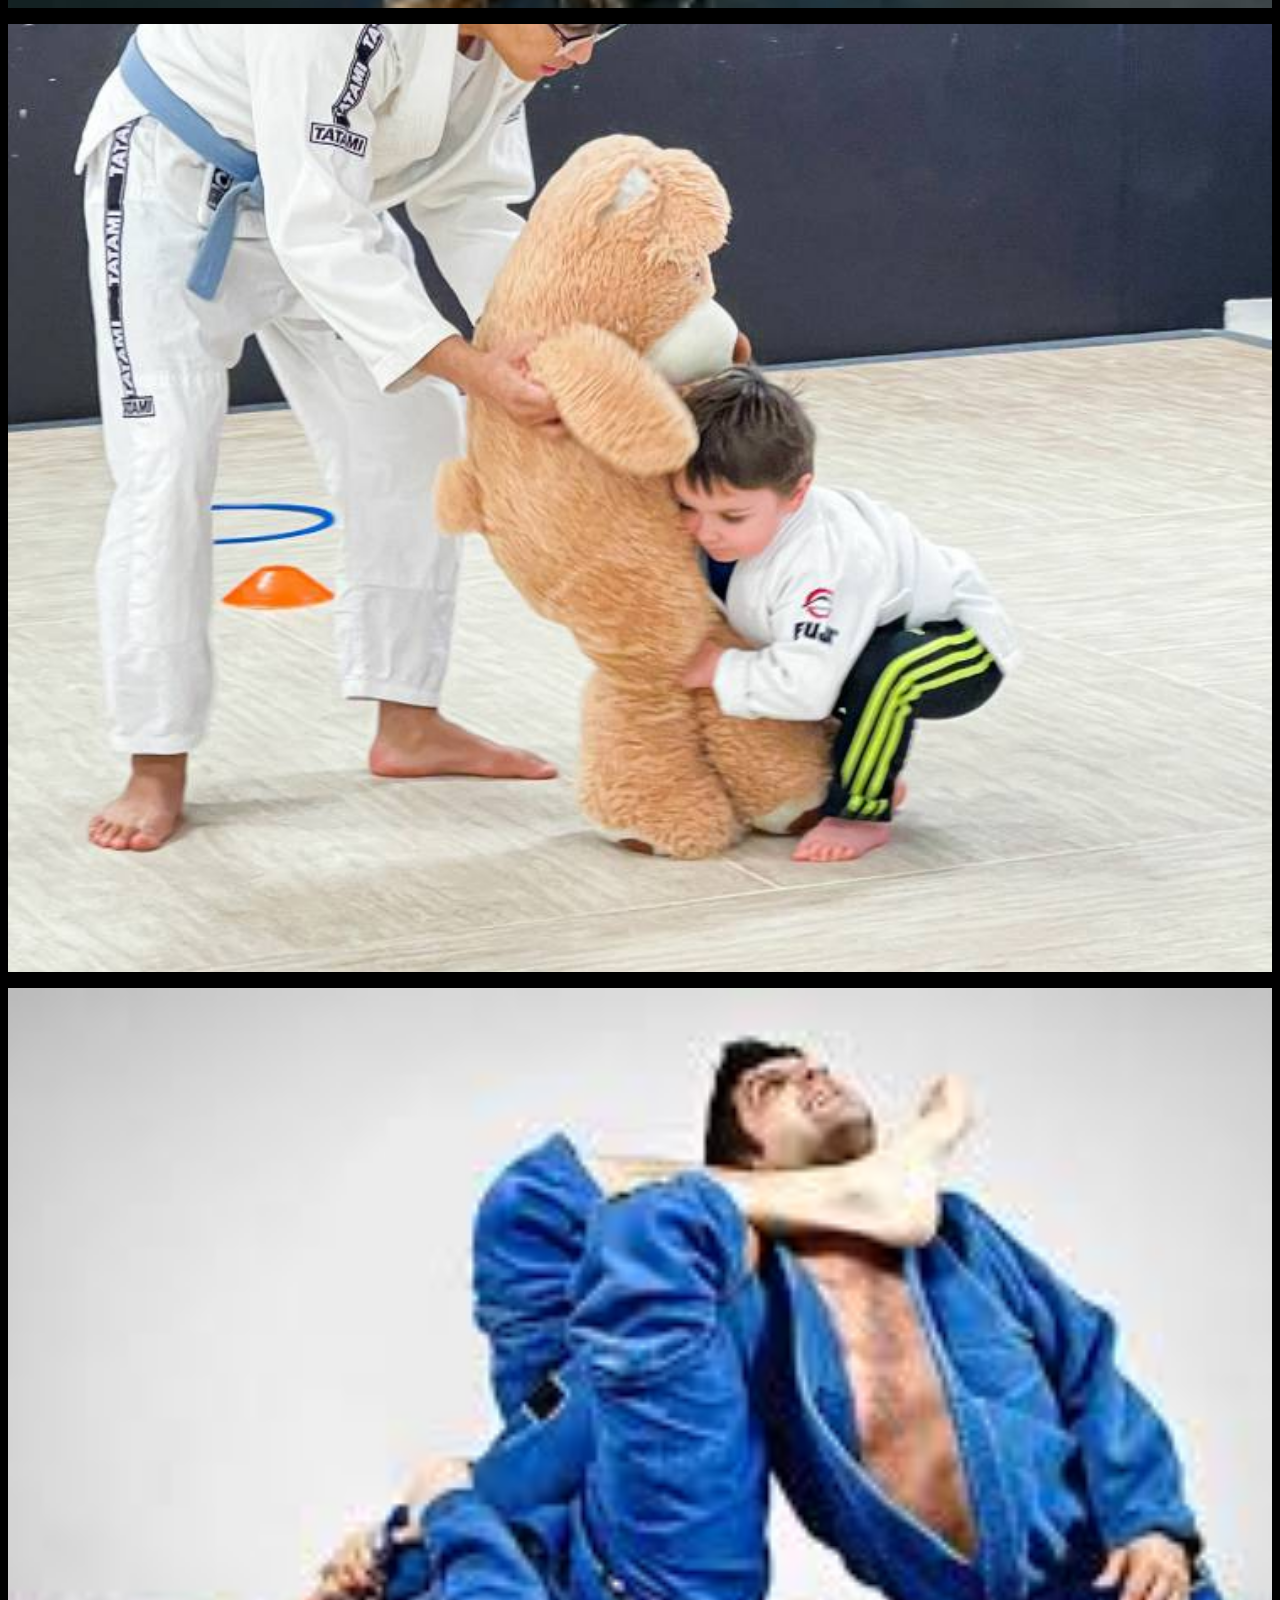
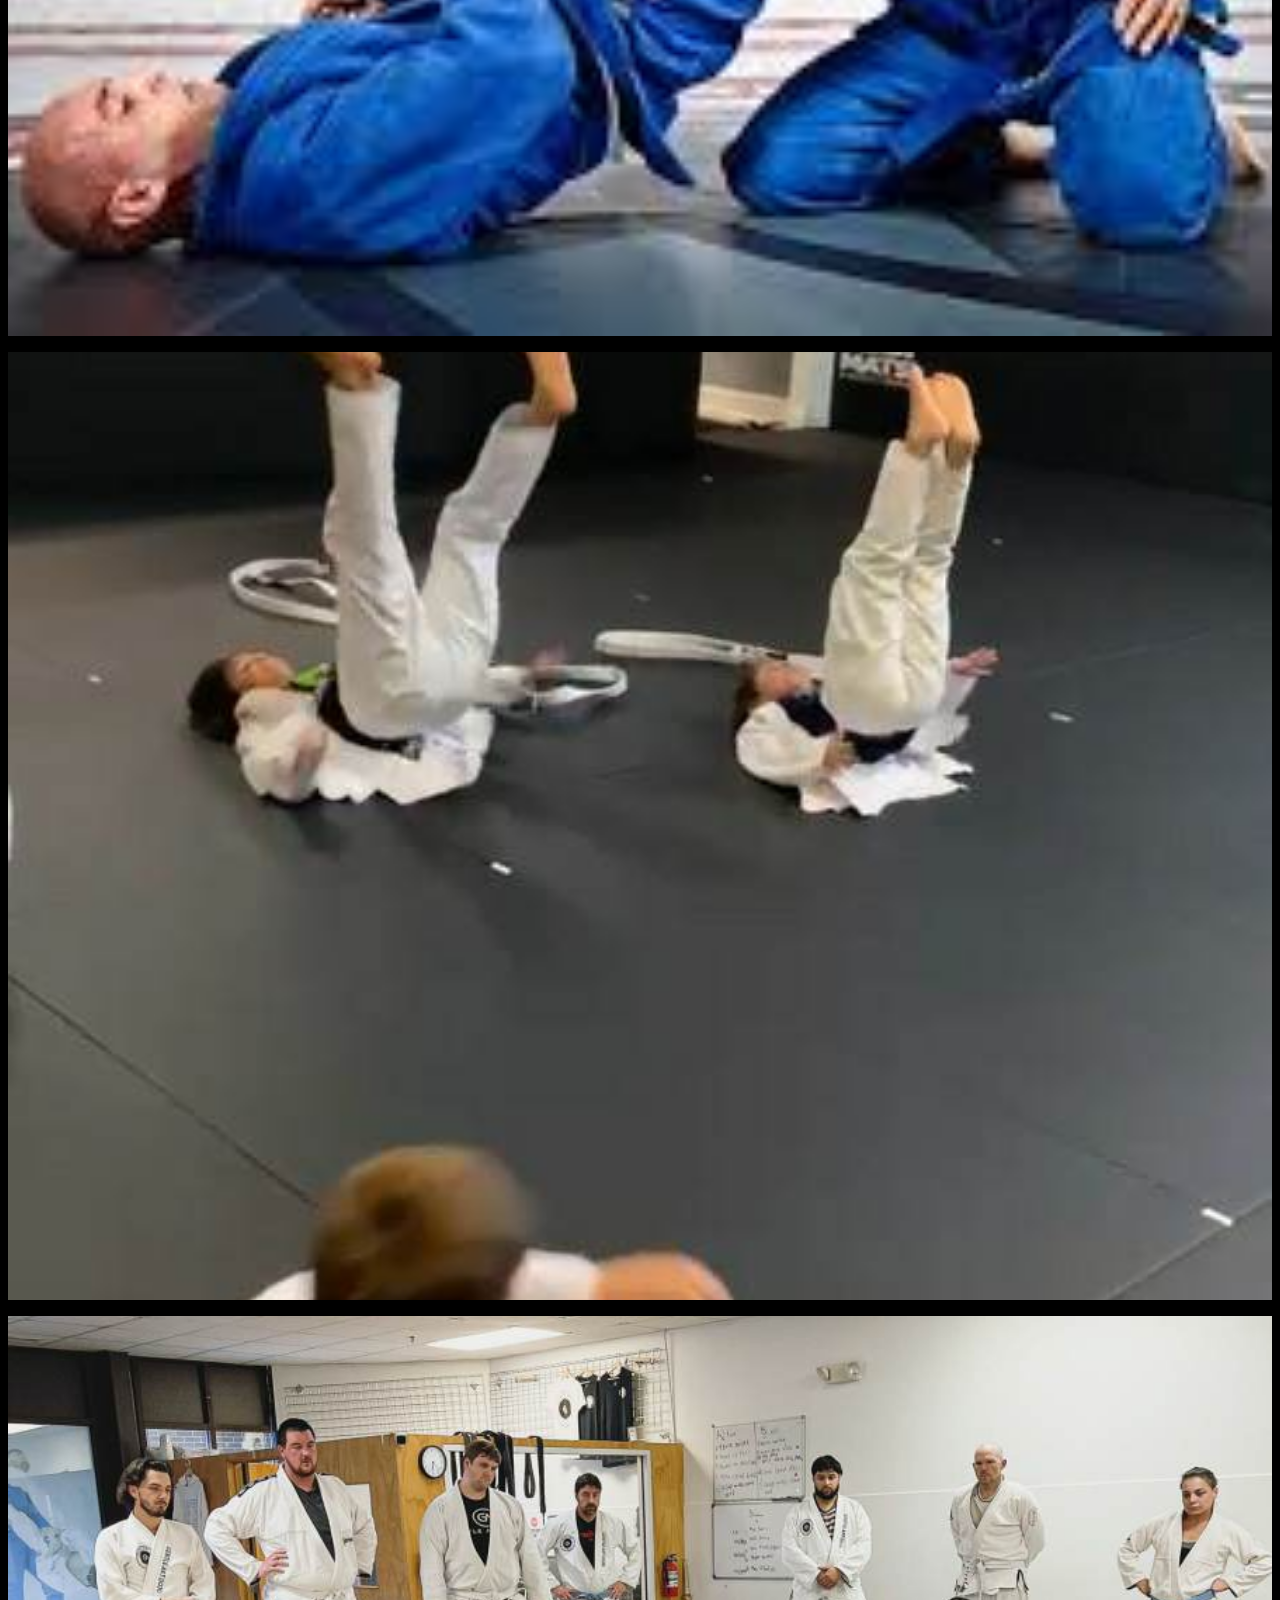
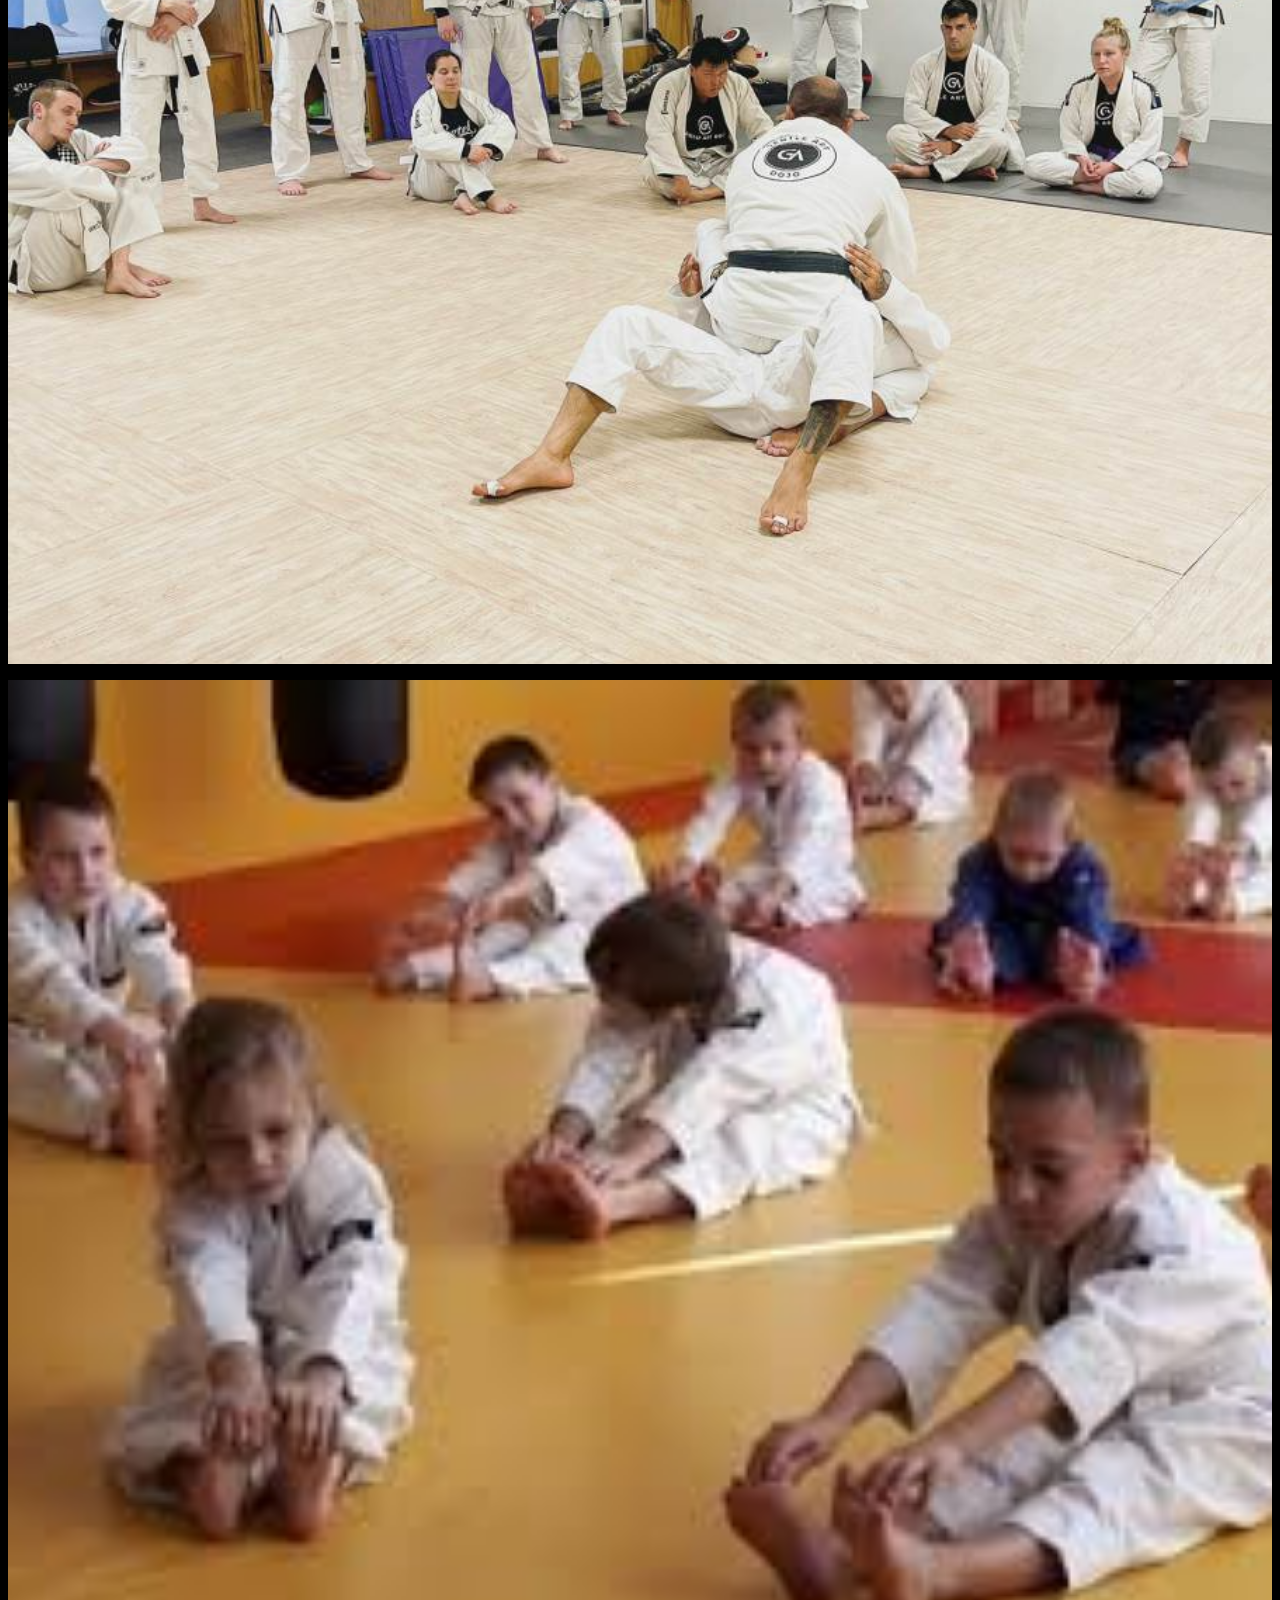
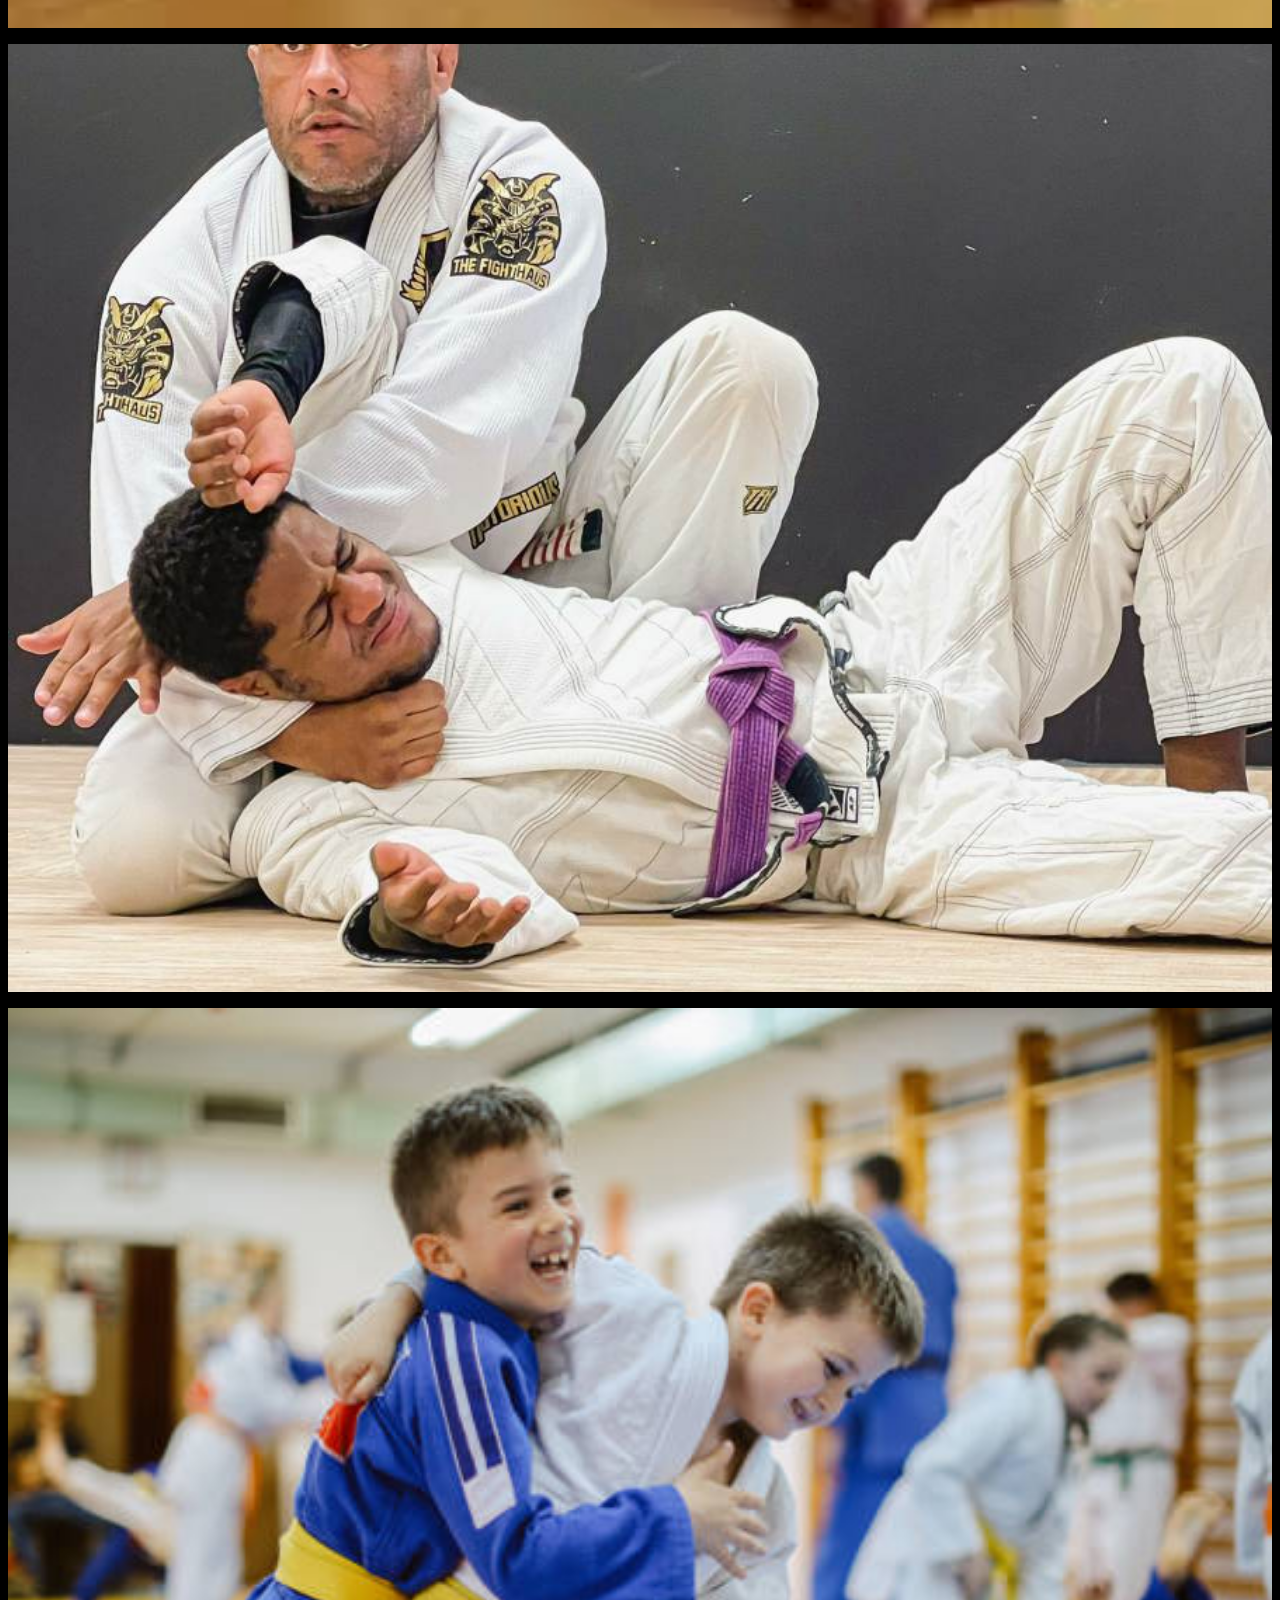
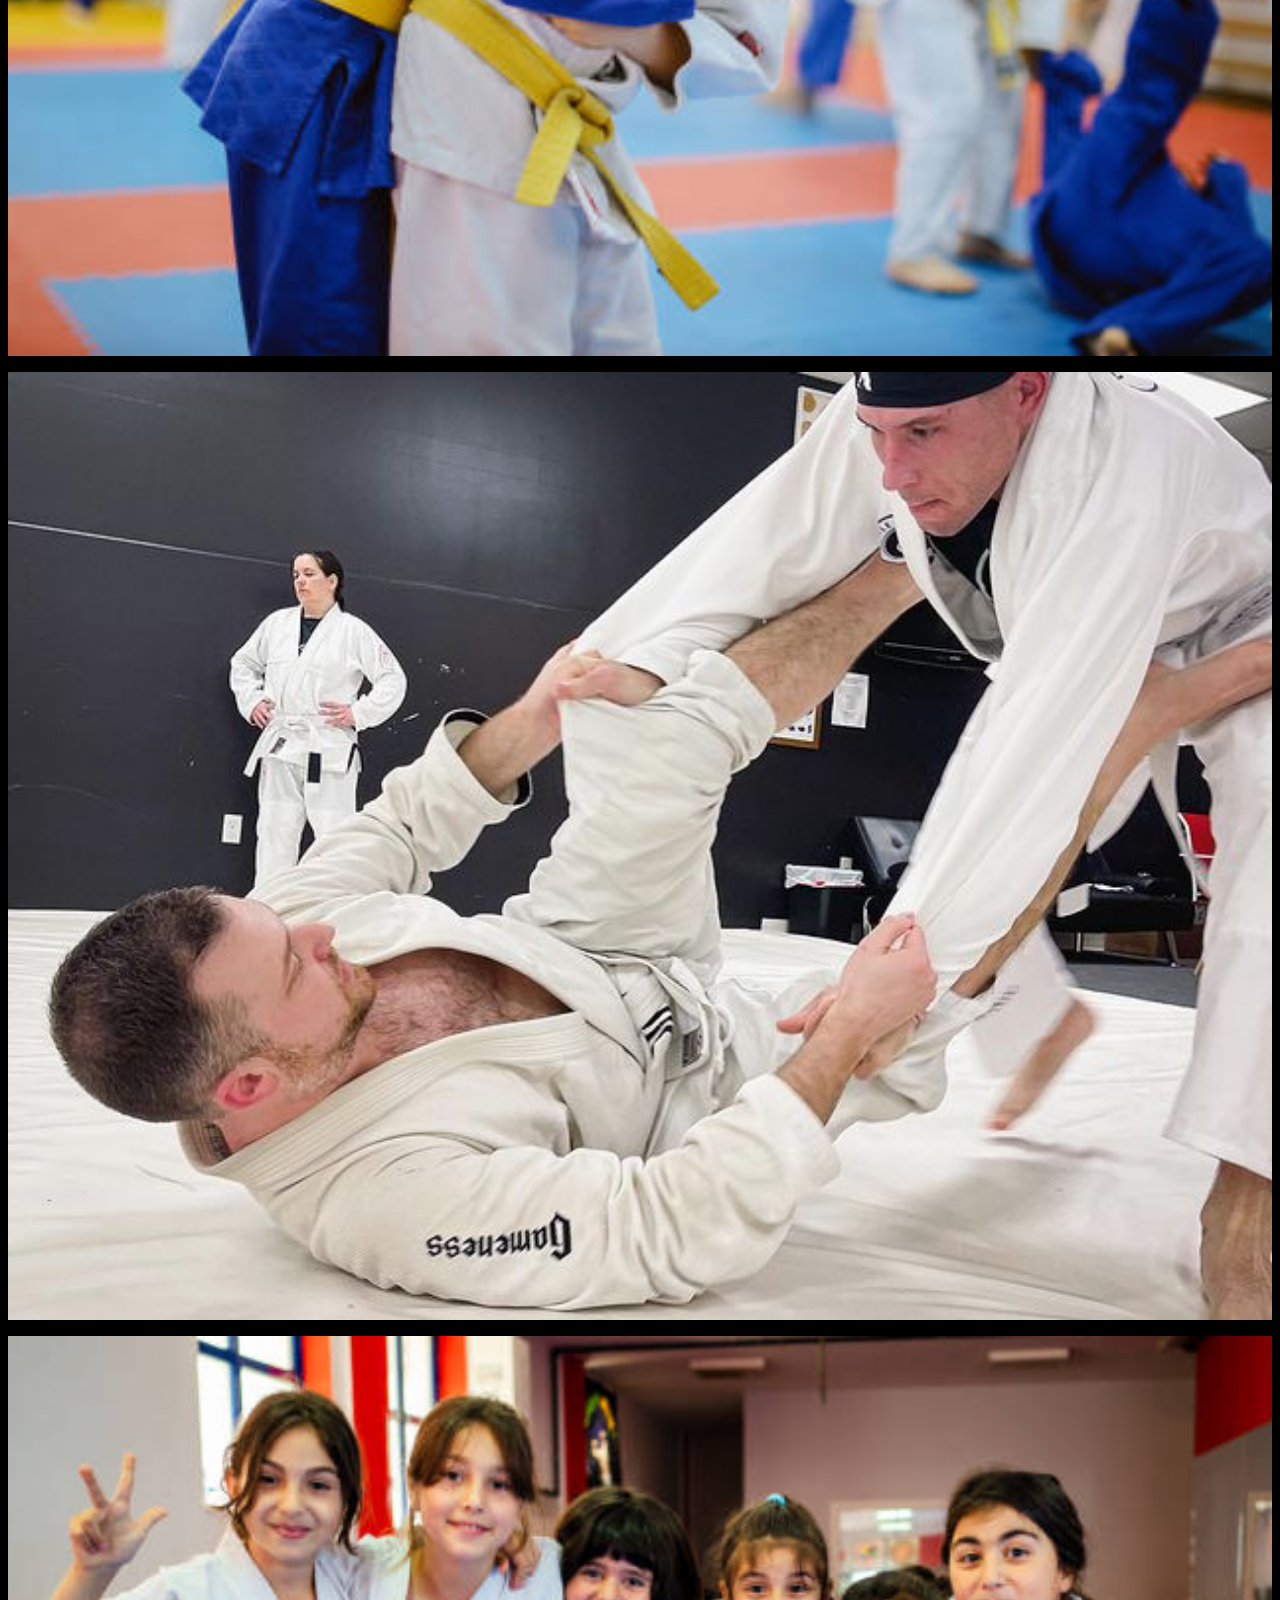
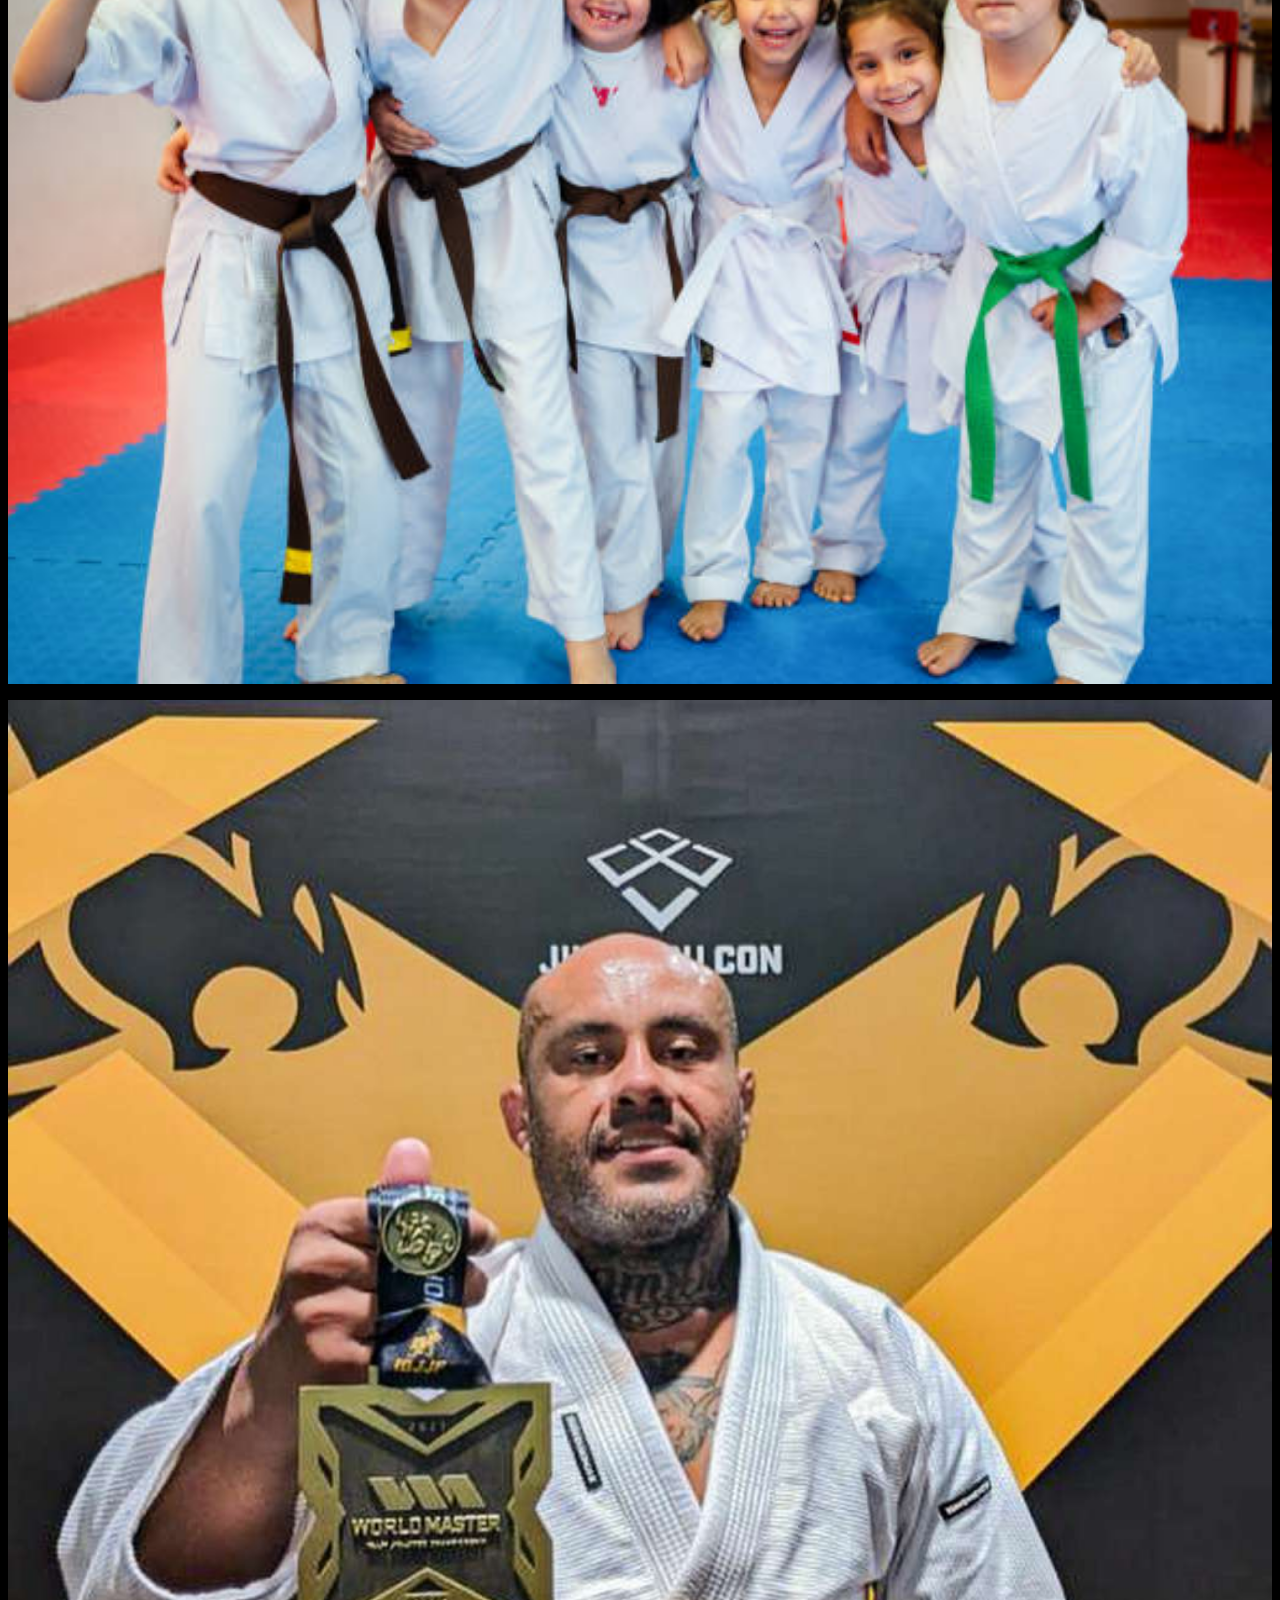
<file: gallery.html>
<!DOCTYPE html>
<html lang="en">
    <head>
        <meta charset="UTF-8">
        <meta http-equiv="X-UA-Compatible" content="IE=edge">
        <meta name="viewport" content="width=device-width, initial-scale=1.0">
        <link rel="stylesheet" type="text/css" href="style.css">
        <link href="https://cdn.jsdelivr.net/npm/bootstrap@5.3.1/dist/css/bootstrap.min.css" rel="stylesheet" integrity="sha384-4bw+/aepP/YC94hEpVNVgiZdgIC5+VKNBQNGCHeKRQN+PtmoHDEXuppvnDJzQIu9" crossorigin="anonymous">
        <script src="https://cdn.jsdelivr.net/npm/bootstrap@5.3.1/dist/js/bootstrap.bundle.min.js" integrity="sha384-HwwvtgBNo3bZJJLYd8oVXjrBZt8cqVSpeBNS5n7C8IVInixGAoxmnlMuBnhbgrkm" crossorigin="anonymous"></script>
        <script src="https://ajax.googleapis.com/ajax/libs/jquery/3.7.1/jquery.min.js"></script>
        <title>Contact Us Page</title>
    </head>
    <body id="webiste-body">
        <!-- Start Navbar -->
        <nav class="navbar navbar-expand-lg sticky-top">
            <div class="container-fluid" style="background-color: black;">
                <a class="navbar-brand me-auto" href="index.html">
                    <img src="Images/Logo2.png" alt="Logo" width="150" height="150">
                </a>
                <div class="offcanvas offcanvas-end text-bg-dark" tabindex="-1" id="offcanvasNavbar" aria-labelledby="offcanvasNavbarLabel">
                    <div class="offcanvas-header">
                        <h5 class="offcanvas-title" style="font-weight: bolder;" id="offcanvasNavbarLabel">DoBu Martial Arts Gym</h5>
                        <button type="button" class="btn-close btn-close-white" data-bs-dismiss="offcanvas" aria-label="Close"></button>
                    </div>
                    <div class="menu-bar">
                        <ul class="navbar-nav justify-content-evenly flex-grow-1 pe-3">
                            <li class="nav-item">
                                <a class="nav-link mx-2"  href="index.html">Home</a>
                            </li>
                            <li class="nav-item">
                                <a class="nav-link mx-2" href="aboutUs.html">AboutUs</a>
                            </li>
                            <li class="nav-item">
                                <a class="nav-link mx-2" href="programs.html">Programs</a>
                            </li>
                            <li class="nav-item">
                                <a class="nav-link mx-2" href="instructors.html">Instructors</a>
                            </li>
                            <li class="nav-item">
                                <a class="nav-link mx-2" href="memberships.html">Memberships</a>
                            </li>
                            <li class="nav-item">
                                <a class="nav-link mx-2 active" aria-current="page" href="gallery.html">Gallery</a>
                            </li>
                        </ul>
                    </div>
                </div>
                <a href="contact.html" class="contact-btn">Contact</a>
                <button class="navbar-toggler" type="button" data-bs-toggle="offcanvas" data-bs-target="#offcanvasNavbar" aria-controls="offcanvasNavbar" aria-label="Toggle navigation">
                    <span class="navbar-toggler-icon"></span>
                </button>
            </div>
        </nav>
        <!-- End Navbar -->

        <!-- Gallery Start -->
        <div class="container">
            <div class="row justify-content-center">
                <h2 id="gallery-header">DoBu Martial Arts Gym's Gallery Showcase</h2>
                <p class="text-center mt-4">Our programs, from Brazilian Jiu-Jitsu to Taekwondo, empower individuals of all ages,<br>
                enhancing physical strength, flexibility, confidence, and self-discipline."</p>
                <div class="col-md-12 d-flex justify-content-center align-items-center">
                    <div class="btn-group mt-5 mb-5" role="group" aria-label="Basic button group">
                        <div class="btn btn-lg btn-outline-danger fw-bold text-white filter-button active" data-filter="all">All</div>
                        <div class="btn btn-lg btn-outline-danger fw-bold text-white filter-button" data-filter="kids">Kids</div>
                        <div class="btn btn-lg btn-outline-danger fw-bold text-white filter-button" data-filter="adults">Adults</div>
                    </div>
                </div>
            </div>
            <div class="row">
                <div class="col-lg-4 col-md-6 mb-4 mb-lg-0">
                    <div class="img-container">
                        <img src="Images/kid1.jpg" class="w-100 shadow-1-strong rounded mb-4 filter kids img-zoom" alt="Kids Image 1">
                    </div>
                    <div class="img-container">
                        <img src="Images/adult1.jpg" class="w-100 shadow-1-strong rounded mb-4 filter adults img-zoom" alt="Adults Image 1">
                    </div>
                </div>
                <div class="col-lg-4 col-md-6 mb-4 mb-lg-0">
                    <div class="img-container">
                        <img src="Images/kid2.jpg" class="w-100 shadow-1-strong rounded mb-4 filter kids img-zoom" alt="Kids Image 2">
                    </div>
                    <div class="img-container">
                        <img src="Images/adult2.jpg" class="w-100 shadow-1-strong rounded mb-4 filter adults img-zoom" alt="Adults Image 2">
                    </div>
                </div>
                <div class="col-lg-4 col-md-6 mb-4 mb-lg-0">
                    <div class="img-container">
                        <img src="Images/kid3.jpg" class="w-100 shadow-1-strong rounded mb-4 filter kids img-zoom" alt="Kids Image 3">
                    </div>
                    <div class="img-container">
                        <img src="Images/adult3.jpg" class="w-100 shadow-1-strong rounded mb-4 filter adults img-zoom" alt="Adults Image 3">
                    </div>
                </div>
                <div class="col-lg-4 col-md-6 mb-4 mb-lg-0">
                    <div class="img-container">
                        <img src="Images/kid4.jpg" class="w-100 shadow-1-strong rounded mb-4 filter kids img-zoom" alt="Kids Image 4">
                    </div>
                    <div class="img-container">
                        <img src="Images/adult4.jpg" class="w-100 shadow-1-strong rounded mb-4 filter adults img-zoom" alt="Adults Image 4">
                    </div>
                </div>
                <div class="col-lg-4 col-md-6 mb-4 mb-lg-0">
                    <div class="img-container">
                        <img src="Images/kid5.jpg" class="w-100 shadow-1-strong rounded mb-4 filter kids img-zoom" alt="Kids Image 5">
                    </div>
                    <div class="img-container">
                        <img src="Images/adult5.jpg" class="w-100 shadow-1-strong rounded mb-4 filter adults img-zoom" alt="Adults Image 5">
                    </div>
                </div>
                <div class="col-lg-4 col-md-6 mb-4 mb-lg-0">
                    <div class="img-container">
                        <img src="Images/kid6.jpg" class="w-100 shadow-1-strong rounded mb-4 filter kids img-zoom" alt="Kids Image 6">
                    </div>
                    <div class="img-container">
                        <img src="Images/adult6.jpg" class="w-100 shadow-1-strong rounded mb-4 filter adults img-zoom" alt="Adults Image 6">
                    </div>
                </div>
                <div class="col-lg-4 col-md-6 mb-4 mb-lg-0">
                    <div class="img-container">
                        <img src="Images/kid7.jpg" class="w-100 shadow-1-strong rounded mb-4 filter kids img-zoom" alt="Kids Image 7">
                    </div>
                    <div class="img-container">
                        <img src="Images/adult7.jpg" class="w-100 shadow-1-strong rounded mb-4 filter adults img-zoom" alt="Adults Image 7">
                    </div>
                </div>
                <div class="col-lg-4 col-md-6 mb-4 mb-lg-0">
                    <div class="img-container">
                        <img src="Images/kid8.jpg" class="w-100 shadow-1-strong rounded mb-4 filter kids img-zoom" alt="Kids Image 8">
                    </div>
                    <div class="img-container">
                        <img src="Images/adult8.jpg" class="w-100 shadow-1-strong rounded mb-4 filter adults img-zoom" alt="Adults Image 8">
                    </div>
                </div>
                <div class="col-lg-4 col-md-6 mb-4 mb-lg-0">
                    <div class="img-container">
                        <img src="Images/kid9.jpg" class="w-100 shadow-1-strong rounded mb-4 filter kids img-zoom" alt="Kids Image 9">
                    </div>
                    <div class="img-container">
                        <img src="Images/adult9.jpg" class="w-100 shadow-1-strong rounded mb-4 filter adults img-zoom" alt="Adults Image 9">
                    </div>
                </div>
                <div class="col-lg-4 col-md-6 mb-4 mb-lg-0">
                    <div class="img-container">
                        <img src="Images/kid10.jpg" class="w-100 shadow-1-strong rounded mb-4 filter kids img-zoom" alt="Kids Image 10">
                    </div>
                    <div class="img-container">
                        <img src="Images/adult10.jpg" class="w-100 shadow-1-strong rounded mb-4 filter adults img-zoom" alt="Adults Image 10">
                    </div>
                </div>
                <div class="col-lg-4 col-md-6 mb-4 mb-lg-0">
                    <div class="img-container">
                        <img src="Images/kid11.jpg" class="w-100 shadow-1-strong rounded mb-4 filter kids img-zoom" alt="Kids Image 11">
                    </div>
                    <div class="img-container">
                        <img src="Images/adult11.jpg" class="w-100 shadow-1-strong rounded mb-4 filter adults img-zoom" alt="Adults Image 11">
                    </div>
                </div>
                <div class="col-lg-4 col-md-6 mb-4 mb-lg-0">
                    <div class="img-container">
                        <img src="Images/kid12.jpg" class="w-100 shadow-1-strong rounded mb-4 filter kids img-zoom" alt="Kids Image 12">
                    </div>
                    <div class="img-container">
                        <img src="Images/adult12.jpg" class="w-100 shadow-1-strong rounded mb-4 filter adults img-zoom" alt="Adults Image 12">
                    </div>
                </div>
                <div class="col-lg-4 col-md-6 mb-4 mb-lg-0">
                    <div class="img-container">
                        <img src="Images/kid13.jpg" class="w-100 shadow-1-strong rounded mb-4 filter kids img-zoom" alt="Kids Image 13">
                    </div>
                    <div class="img-container">
                        <img src="Images/adult13.jpg" class="w-100 shadow-1-strong rounded mb-4 filter adults img-zoom" alt="Adults Image 13">
                    </div>
                </div>
                <div class="col-lg-4 col-md-6 mb-4 mb-lg-0">
                    <div class="img-container">
                        <img src="Images/kid14.jpg" class="w-100 shadow-1-strong rounded mb-4 filter kids img-zoom" alt="Kids Image 14">
                    </div>
                    <div class="img-container">
                        <img src="Images/adult14.jpg" class="w-100 shadow-1-strong rounded mb-4 filter adults img-zoom" alt="Adults Image 14">
                    </div>
                </div>
                <div class="col-lg-4 col-md-6 mb-4 mb-lg-0">
                    <div class="img-container">
                        <img src="Images/kid15.jpg" class="w-100 shadow-1-strong rounded mb-4 filter kids img-zoom" alt="Kids Image 15">
                    </div>
                    <div class="img-container">
                        <img src="Images/adult15.jpg" class="w-100 shadow-1-strong rounded mb-4 filter adults img-zoom" alt="Adults Image 15">
                    </div>
                </div>
            </div>
        </div>
        <!-- GAllery End -->


        <!-- Start Footer -->
        <div class="container-fluid" style="background-color: #37060D;">
            <div class="row justify-content-evenly text-center text-sm-start mx-auto">
              <div class="col-sm-4 mt-5">
                <div class="col-sm-4 mt-5">
                    <a class="navbar-brand me-auto" href="index.html">
                        <img src="Images/Logo2.png" alt="Logo" width="150" height="150">
                    </a>
                </div>
              </div>

              <div class="col-sm-4 mt-5 footer-col">
                <h4>Quick Links</h4>
                <ul class="list-unstyled">
                    <li><a href="index.html" class="text-decoration-none text-white">Home</a></li>
                    <li><a href="aboutUs.html" class="text-decoration-none text-white">About Us</a></li>
                    <li><a href="programs.html" class="text-decoration-none text-white">Programs</a></li>
                    <li><a href="instructors.html" class="text-decoration-none text-white">Instructors</a></li>
                    <li><a href="memberships.html" class="text-decoration-none text-white">Memberships</a></li>
                    <li><a href="gallery.html" class="text-decoration-none text-white">Gallery</a></li>
                    <li><a href="contact.html" class="text-decoration-none text-white">Contact Us</a></li>
                </ul>
              </div>

                <div class="col-sm-4 mt-5 footer-col text-white">
                    <h4>Engage with us: </h4>
                    <p>
                        <img src="Images/location.png" alt="address-icon" class="bullet-icon"> Address: 123 Zen Way, Lotus Park, Tranquil Town,
                        Zenith Province, ZN1234<br>
                        <img src="Images/phone.png" alt="phone-icon" class="bullet-icon"> Phone: +1 (555) 123-4567<br>
                        <img src="Images/circle.png" alt="email-icon" class="bullet-icon"> Email: info@dohumartialarts.com<br>
                    </p>
                </div>
            </div>
            <hr class="text-white">

            <div class="row">
              <div class="col-md-12 text-center pt-1 text-white">
                <p>&copy; 2023 Copyright <a href="#" class="text-white">DoBu Martial Arts Gym</a></p>
              </div>
            </div>
        </div>
        <!-- End Footer -->
        <script src="script.js"></script>
    </body>
</html>
</file>
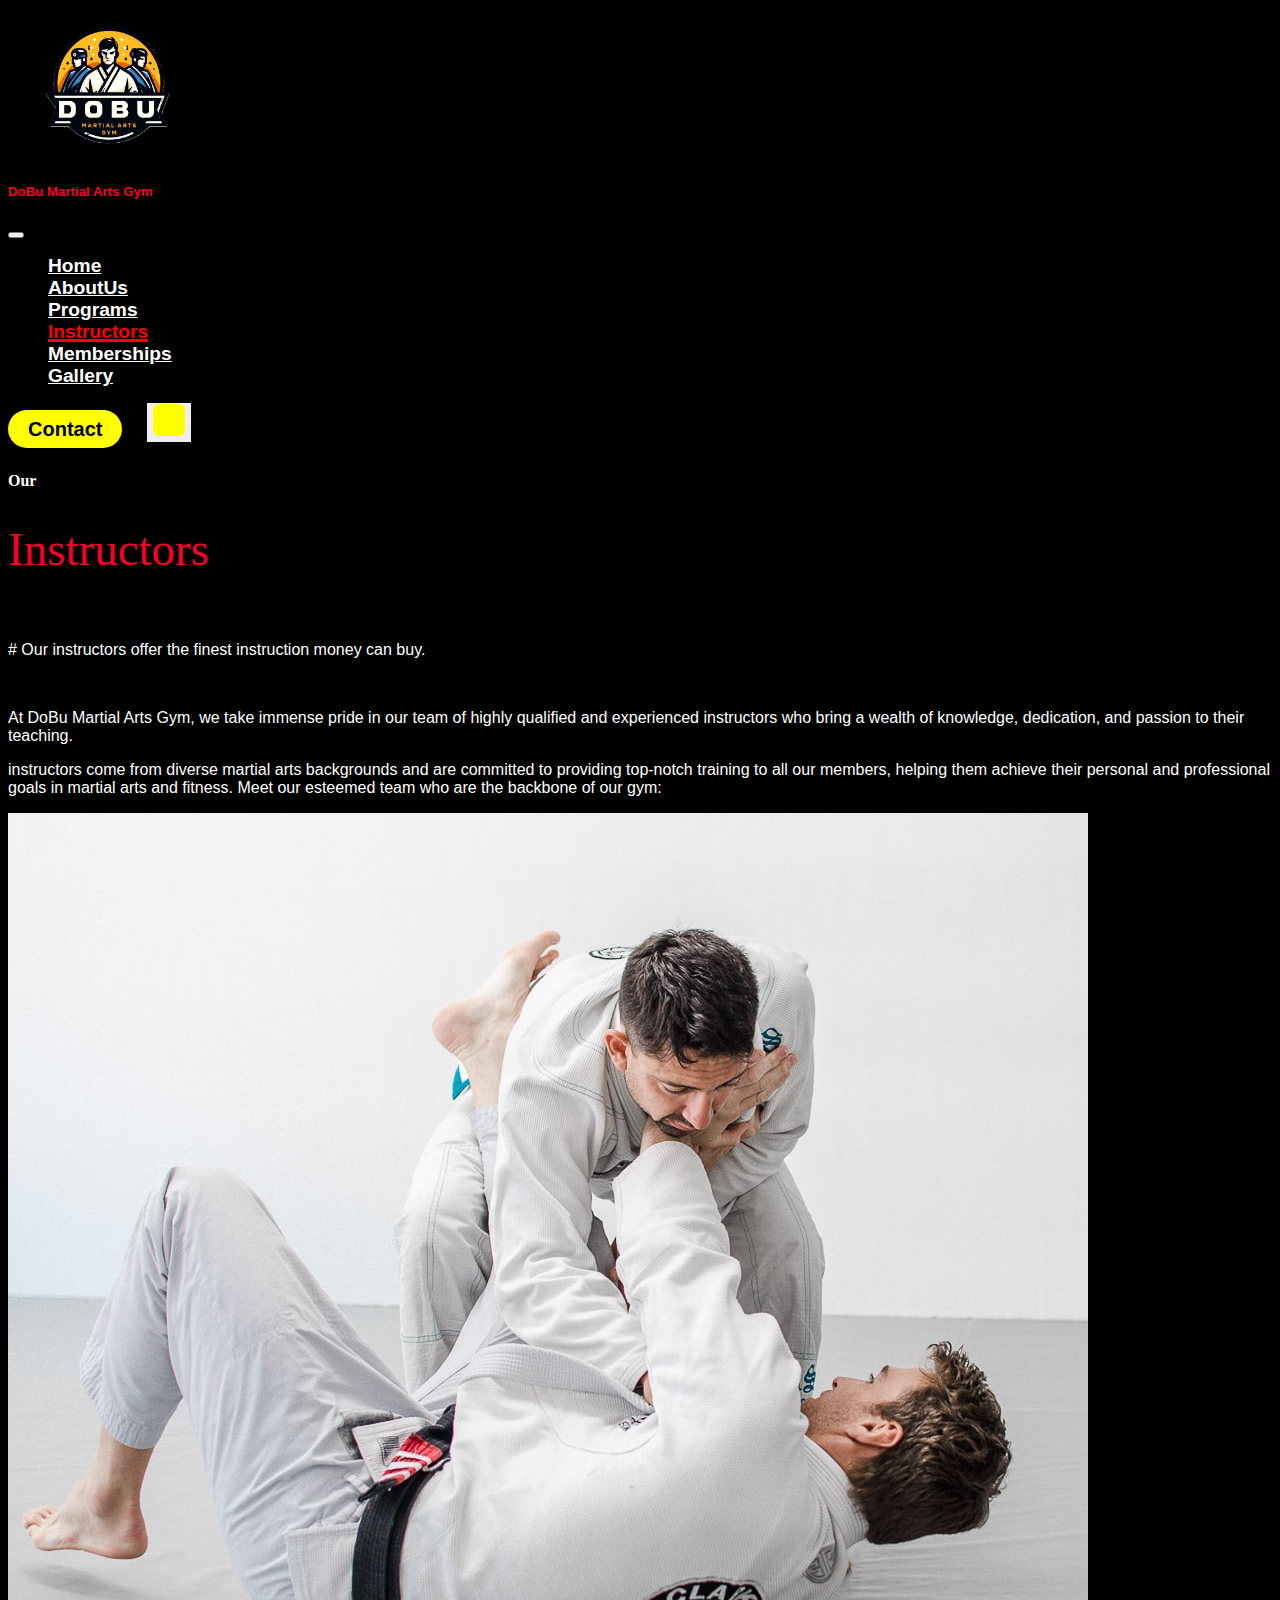
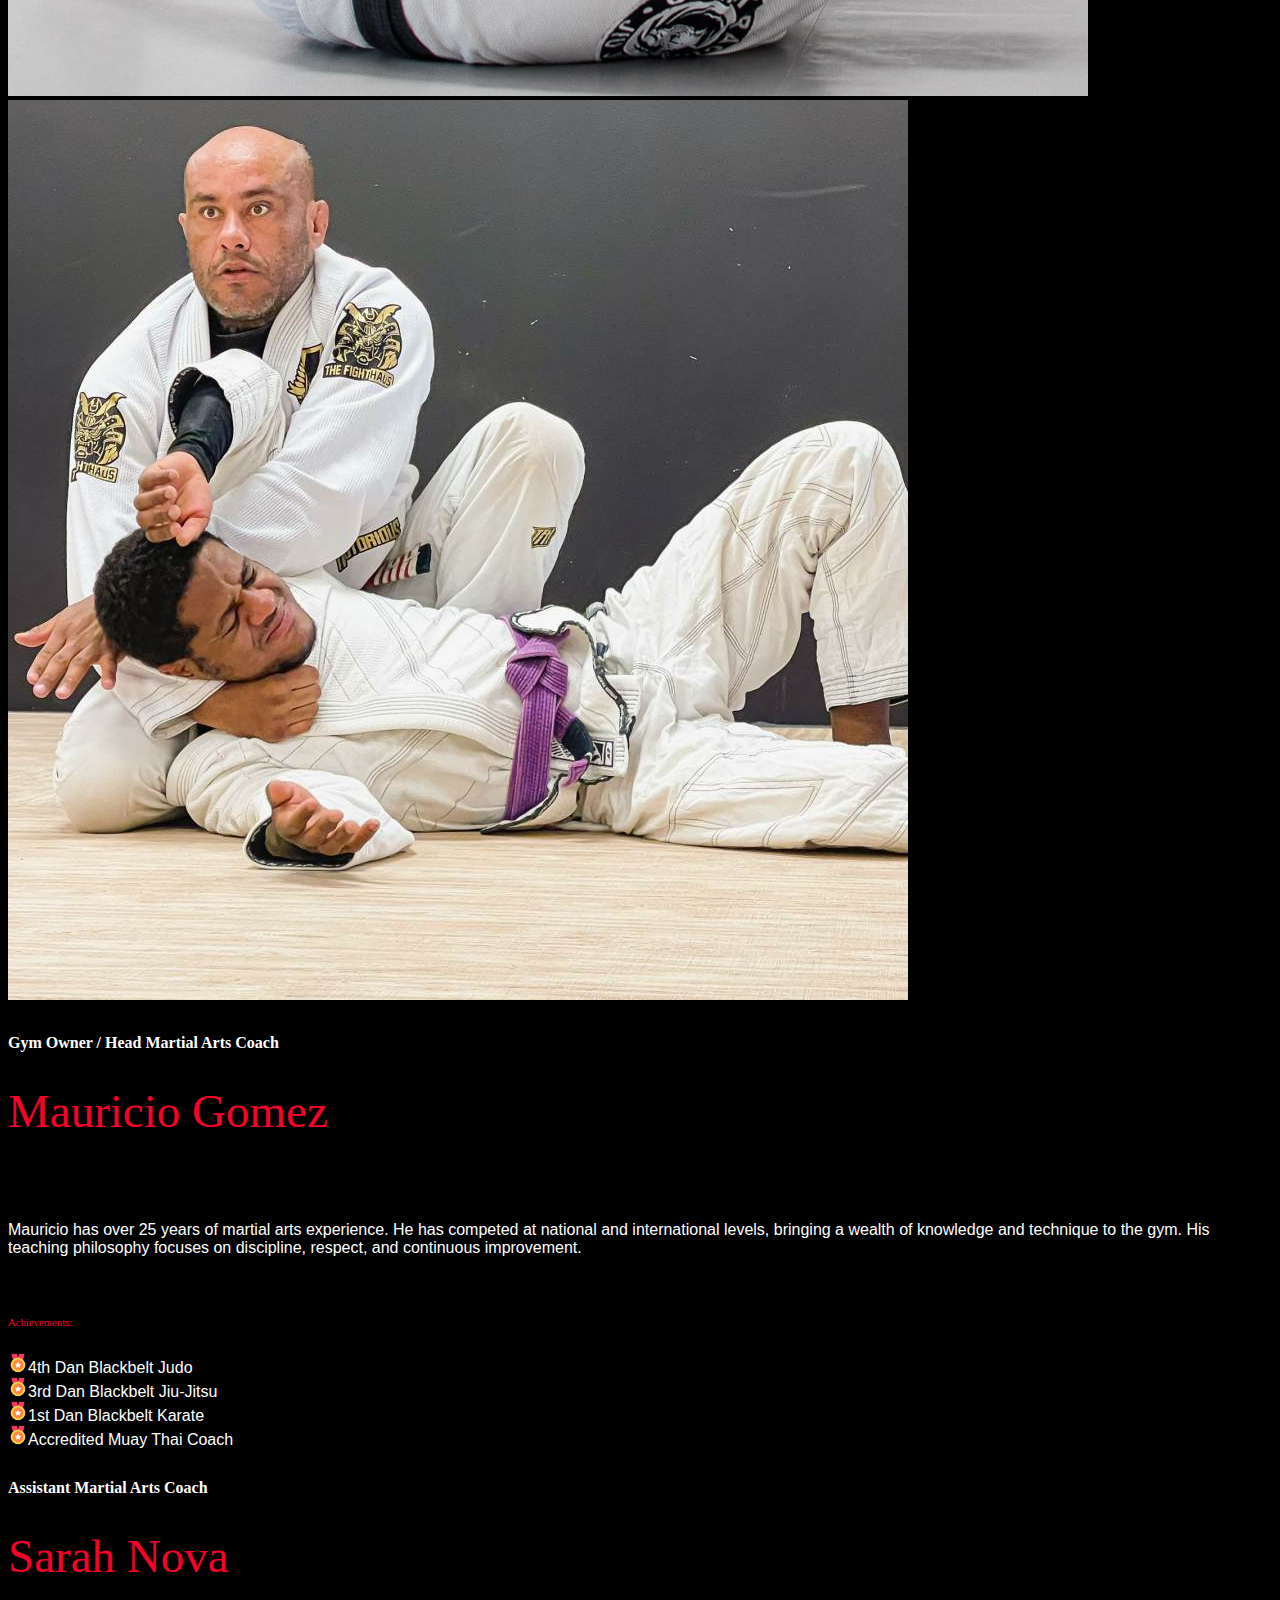
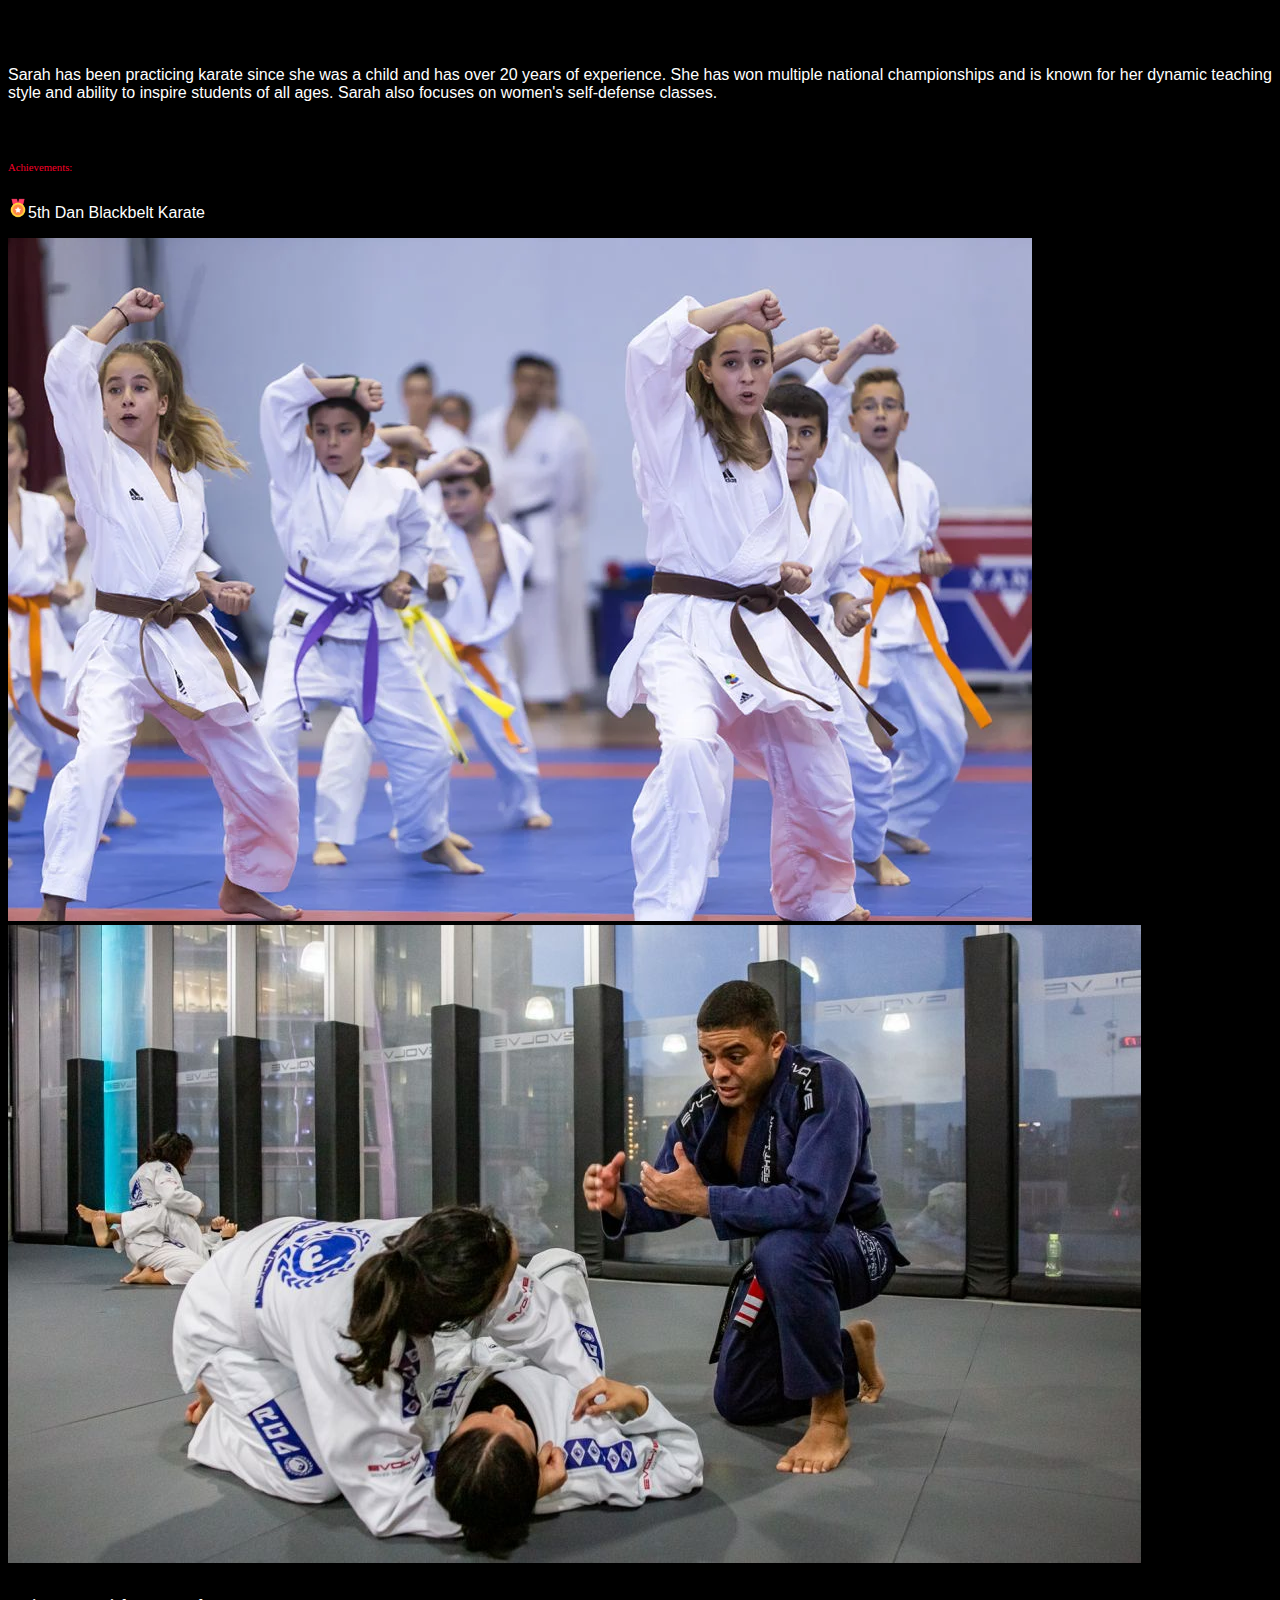
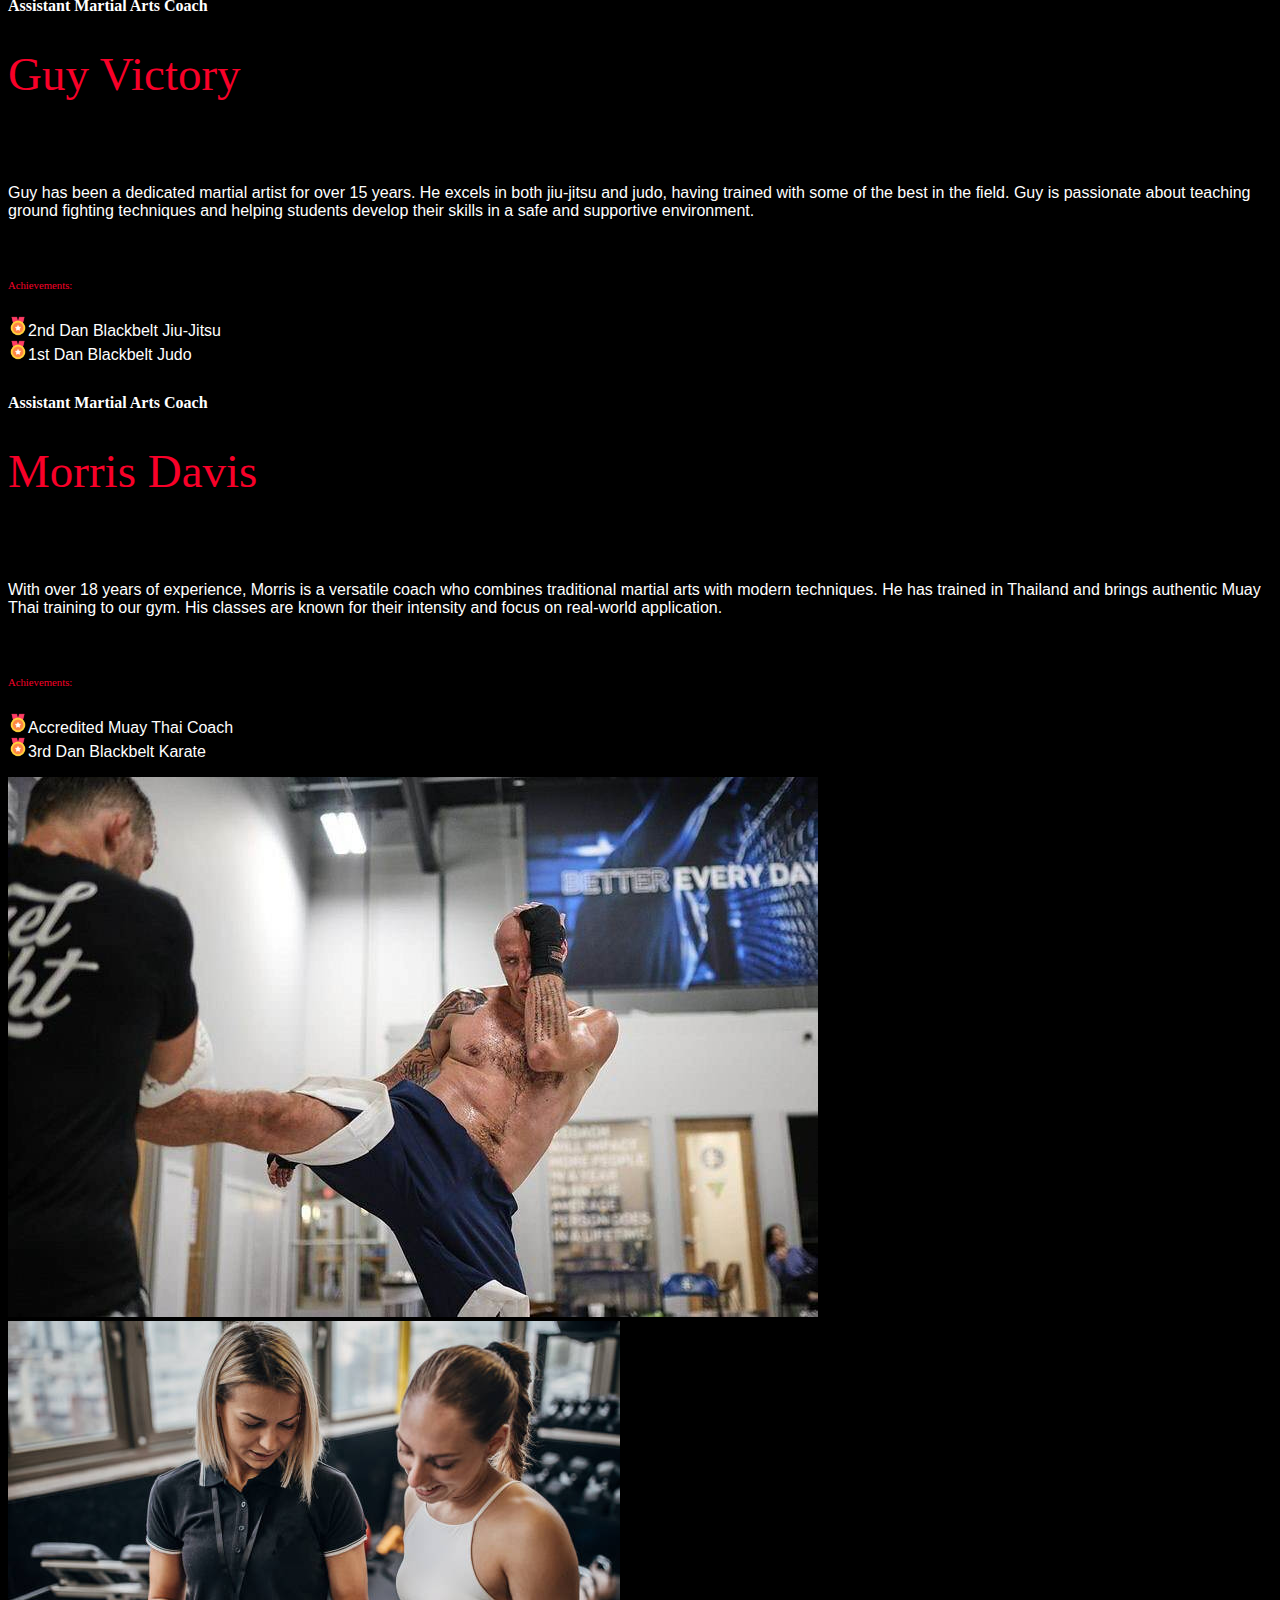
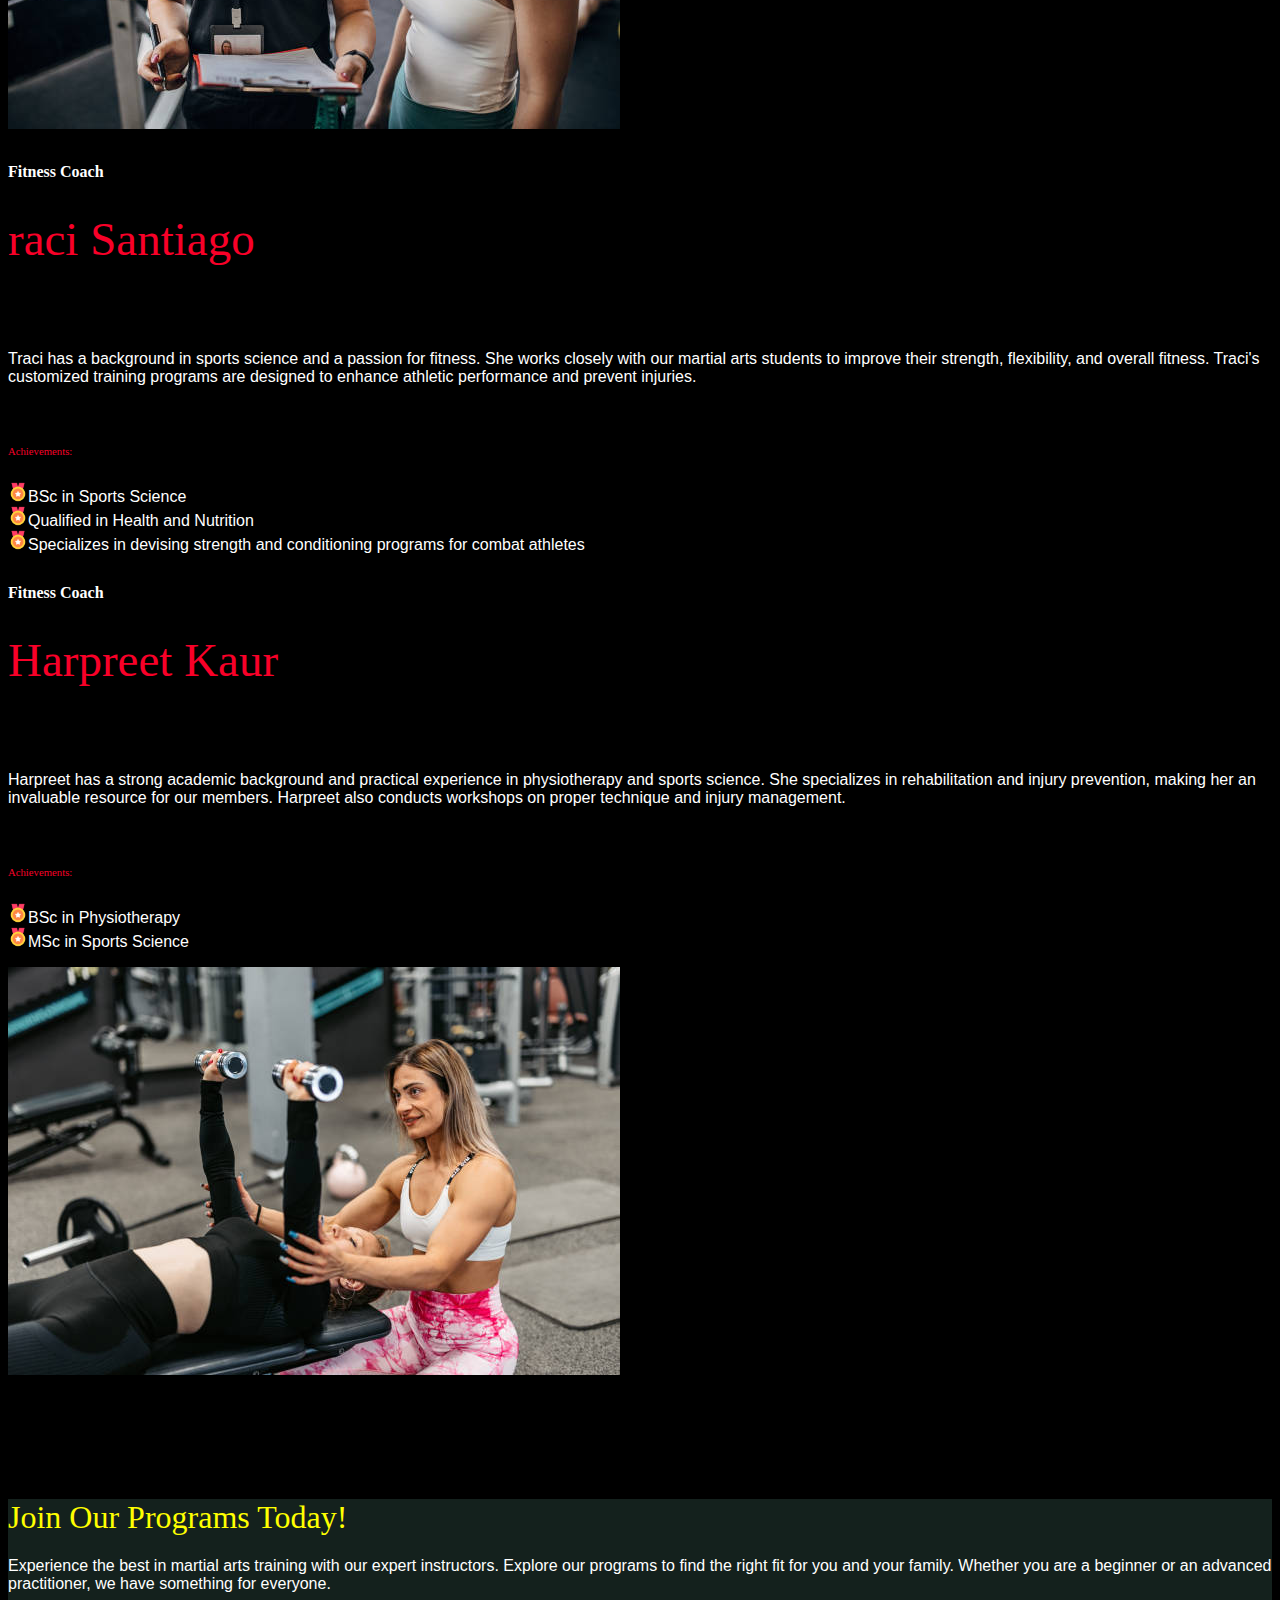
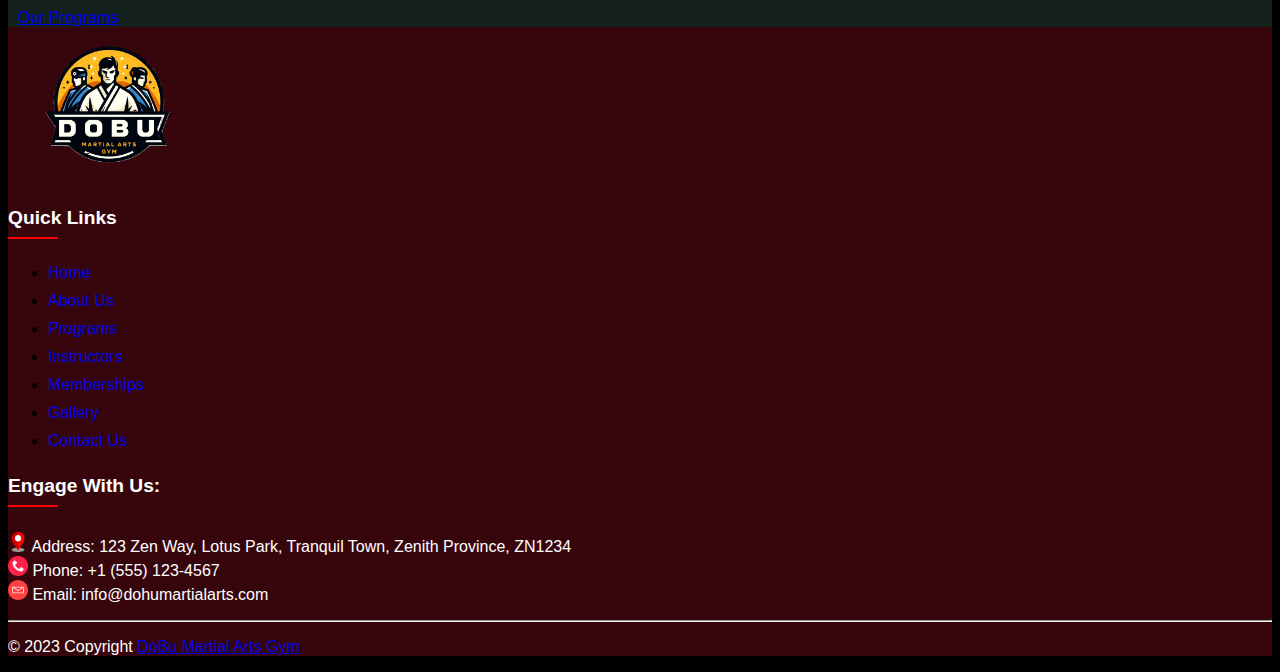
<file: instructors.html>
<!DOCTYPE html>
<html lang="en">
    <head>
        <meta charset="UTF-8">
        <meta http-equiv="X-UA-Compatible" content="IE=edge">
        <meta name="viewport" content="width=device-width, initial-scale=1.0">
        <link rel="stylesheet" type="text/css" href="style.css">
        <link href="https://cdn.jsdelivr.net/npm/bootstrap@5.3.1/dist/css/bootstrap.min.css" rel="stylesheet" integrity="sha384-4bw+/aepP/YC94hEpVNVgiZdgIC5+VKNBQNGCHeKRQN+PtmoHDEXuppvnDJzQIu9" crossorigin="anonymous">
        <script src="https://cdn.jsdelivr.net/npm/bootstrap@5.3.1/dist/js/bootstrap.bundle.min.js" integrity="sha384-HwwvtgBNo3bZJJLYd8oVXjrBZt8cqVSpeBNS5n7C8IVInixGAoxmnlMuBnhbgrkm" crossorigin="anonymous"></script>
        <title>Instructors Page</title>
    </head>
    <body id="webiste-body">
        <!-- Start Navbar -->
        <nav class="navbar navbar-expand-lg sticky-top">
            <div class="container-fluid" style="background-color: black;">
                <a class="navbar-brand me-auto" href="index.html">
                    <img src="Images/Logo2.png" alt="Logo" width="150" height="150">
                </a>
                <div class="offcanvas offcanvas-end text-bg-dark" tabindex="-1" id="offcanvasNavbar" aria-labelledby="offcanvasNavbarLabel">
                    <div class="offcanvas-header">
                        <h5 class="offcanvas-title" style="font-weight: bolder;" id="offcanvasNavbarLabel">DoBu Martial Arts Gym</h5>
                        <button type="button" class="btn-close btn-close-white" data-bs-dismiss="offcanvas" aria-label="Close"></button>
                    </div>
                    <div class="menu-bar">
                        <ul class="navbar-nav justify-content-evenly flex-grow-1 pe-3">
                            <li class="nav-item">
                                <a class="nav-link mx-2"href="index.html">Home</a>
                            </li>
                            <li class="nav-item">
                                <a class="nav-link mx-2" href="aboutUs.html">AboutUs</a>
                            </li>
                            <li class="nav-item">
                                <a class="nav-link mx-2" href="programs.html">Programs</a>
                            </li>
                            <li class="nav-item">
                                <a class="nav-link mx-2 active" aria-current="page" href="instructors.html">Instructors</a>
                            </li>
                            <li class="nav-item">
                                <a class="nav-link mx-2" href="memberships.html">Memberships</a>
                            </li>
                            <li class="nav-item">
                                <a class="nav-link mx-2" href="gallery.html">Gallery</a>
                            </li>
                        </ul>
                    </div>
                </div>
                <a href="contact.html" class="contact-btn">Contact</a>
                <button class="navbar-toggler" type="button" data-bs-toggle="offcanvas" data-bs-target="#offcanvasNavbar" aria-controls="offcanvasNavbar" aria-label="Toggle navigation">
                    <span class="navbar-toggler-icon"></span>
                </button>
            </div>
        </nav>
        <!-- End Navbar -->

        <!-- Instructor Content Start -->
        <div class="container">
            <!-- Overview -->
            <div class="row mt-5 mb-5 justify-content-center">
                <div class="col-md-5">
                    <h4 class="smaller-header">Our</h4>
                    <h1 class="instructors-header">Instructors</h1><br>
                    <p># Our instructors offer the finest instruction money can buy.</p>
                    <br>
                    <p>At DoBu Martial Arts Gym, we take immense pride in our team of highly qualified and experienced
                    instructors who bring a wealth of knowledge, dedication, and passion to their teaching.</p>
                    <p>instructors come from diverse martial arts backgrounds and are committed to providing
                    top-notch training to all our members, helping them achieve their personal and professional
                    goals in martial arts and fitness. Meet our esteemed team who are the backbone of our gym:
                    </p>
                </div>
                <div class="col-md-5">
                    <img src="Images/jiu-jitsu-pro.jpg" alt="Our Instructors" class="img-fluid w-100 h-100">
                </div>
            </div>
            <!-- Maruricio Gomez - Owner -->
            <div class="row mt-5 mb-5 justify-content-center">
                <div class="col-md-5">
                    <img src="Images/Mauricio Gomez-owner.jpg" alt="Owner" class="img-fluid w-100 h-100">
                </div>
                <div class="col-md-5">
                    <h4 class="smaller-header">Gym Owner / Head Martial Arts Coach</h4>
                    <h1 class="instructors-header">Mauricio Gomez</h1><br>
                    <br>
                    <p>Mauricio has over 25 years of martial arts experience. He has competed at national and international levels,
                    bringing a wealth of knowledge and technique to the gym. His teaching philosophy focuses
                    on discipline, respect, and continuous improvement.</p>
                    <br>
                    <h6>Achievements: </h6>
                    <p>
                        <img src="Images/medal.png" class="bullet-icon">4th Dan Blackbelt Judo<br>
                        <img src="Images/medal.png" class="bullet-icon">3rd Dan Blackbelt Jiu-Jitsu<br>
                        <img src="Images/medal.png" class="bullet-icon">1st Dan Blackbelt Karate<br>
                        <img src="Images/medal.png" class="bullet-icon">Accredited Muay Thai Coach<br>
                    </p> 
                </div>
            </div>
            <!-- Sara Nova -Assistant Coach -->
            <div class="row mt-5 mb-5 justify-content-center">
                <div class="col-md-5">
                    <h4 class="smaller-header">Assistant Martial Arts Coach</h4>
                    <h1 class="instructors-header">Sarah Nova</h1><br>
                    <br>
                    <p>Sarah has been practicing karate since she was a child and has over 20 years
                    of experience. She has won multiple national championships and is known for her
                    dynamic teaching style and ability to inspire students of all ages. 
                    Sarah also focuses on women's self-defense classes.
                    </p>
                    <br>
                    <h6>Achievements: </h6>
                    <p>
                        <img src="Images/medal.png" class="bullet-icon">5th Dan Blackbelt Karate<br>
                    </p> 
                </div>
                <div class="col-md-5">
                    <img src="Images/Sarah Nova-Karate.webp" alt="Sara Nova" class="img-fluid w-100 h-100">
                </div>
            </div>
            <!-- Guy Victory - Assistant Coach -->
            <div class="row mt-5 mb-5 justify-content-center">
                <div class="col-md-5">
                    <img src="Images/Guy Victory-BJJ.jpg" alt="Guy Victory" class="img-fluid w-100 h-100">
                </div>
                <div class="col-md-5">
                    <h4 class="smaller-header">Assistant Martial Arts Coach</h4>
                    <h1 class="instructors-header">Guy Victory</h1><br>
                    <br>
                    <p>Guy has been a dedicated martial artist for over 15 years. 
                    He excels in both jiu-jitsu and judo, having trained with some of the best in the field.
                    Guy is passionate about teaching ground fighting techniques and helping students develop
                    their skills in a safe and supportive environment.</p>
                    <br>
                    <h6>Achievements: </h6>
                    <p>
                        <img src="Images/medal.png" class="bullet-icon">2nd Dan Blackbelt Jiu-Jitsu<br>
                        <img src="Images/medal.png" class="bullet-icon">1st Dan Blackbelt Judo<br>
                    </p> 
                </div>
            </div>
            <!-- Morris Davis - Assistant Coach -->
            <div class="row mt-5 mb-5 justify-content-center">
                <div class="col-md-5">
                    <h4 class="smaller-header">Assistant Martial Arts Coach</h4>
                    <h1 class="instructors-header">Morris Davis</h1><br>
                    <br>
                    <p>With over 18 years of experience, Morris is a versatile coach who combines traditional martial arts with modern techniques. 
                    He has trained in Thailand and brings authentic Muay Thai training to our gym. 
                    His classes are known for their intensity and focus on real-world application.</p>
                    <br>
                    <h6>Achievements: </h6>
                    <p>
                        <img src="Images/medal.png" class="bullet-icon">Accredited Muay Thai Coach<br>
                        <img src="Images/medal.png" class="bullet-icon">3rd Dan Blackbelt Karate<br>
                    </p> 
                </div>
                <div class="col-md-5">
                    <img src="Images/Morris Davis-MuayThai.jpg" alt="Morris Davis" class="img-fluid w-100 h-100">
                </div>
            </div>
            <!-- Traci Santiago - Fitness Training -->
            <div class="row mt-5 mb-5 justify-content-center">
                <div class="col-md-5">
                    <img src="Images/Traci Santiago-fitness1.jpg" alt="Traci Santiago" class="img-fluid w-100 h-100">
                </div>
                <div class="col-md-5">
                    <h4 class="smaller-header">Fitness Coach</h4>
                    <h1 class="instructors-header">raci Santiago</h1><br>
                    <br>
                    <p>Traci has a background in sports science and a passion for fitness.
                    She works closely with our martial arts students to improve their strength, flexibility, and overall fitness. 
                    Traci's customized training programs are designed to enhance athletic performance and prevent injuries.</p>
                    <br>
                    <h6>Achievements: </h6>
                    <p>
                        <img src="Images/medal.png" class="bullet-icon">BSc in Sports Science<br>
                        <img src="Images/medal.png" class="bullet-icon">Qualified in Health and Nutrition<br>
                        <img src="Images/medal.png" class="bullet-icon">Specializes in devising strength and conditioning programs for combat athletes<br>
                    </p> 
                </div>
            </div>
            <!-- Harpreet Kaur - Fitness Training -->
            <div class="row mt-5 mb-5 justify-content-center">
                <div class="col-md-5">
                    <h4 class="smaller-header">Fitness Coach</h4>
                    <h1 class="instructors-header">Harpreet Kaur</h1><br>
                    <br>
                    <p>Harpreet has a strong academic background and practical experience in physiotherapy and sports science. 
                    She specializes in rehabilitation and injury prevention, making her an invaluable resource for our members. 
                    Harpreet also conducts workshops on proper technique and injury management.</p>
                    <br>
                    <h6>Achievements: </h6>
                    <p>
                        <img src="Images/medal.png" class="bullet-icon">BSc in Physiotherapy<br>
                        <img src="Images/medal.png" class="bullet-icon">MSc in Sports Science<br>
                    </p> 
                </div>
                <div class="col-md-5">
                    <img src="Images/Harpreet Kaur-fitness2.jpg" alt="Harpreet Kaur" class="img-fluid w-100 h-100">
                </div>
            </div>
        </div>
        <!-- Instructor Content End -->

        <!-- Short Content -->
        <div class="container-fluid" id="content-bg">
            <div class="row mt-5 mb-5">
                <div class="col-md-8 mt-5 mb-5 text-end">
                    <h1>Join Our Programs Today!</h1>
                    <p>Experience the best in martial arts training with our expert instructors. 
                    Explore our programs to find the right fit for you and your family. 
                    Whether you are a beginner or an advanced practitioner, we have something for everyone.
                    </p>
                </div>
                
                <div class="col-md-4 mt-5 mb-5">
                    <a href="programs.html" class="btn btn-outline-warning btn-lg program-btn">Our Programs</a>
                </div>
            </div>
        </div>
        <!-- Short Content end -->
       
        <!-- Start Footer -->
        <div class="container-fluid" style="background-color: #37060D;">
            <div class="row justify-content-center text-center text-sm-start mx-auto mt-5">
                <div class="col-sm-4 mt-5">
                    <a class="navbar-brand me-auto" href="index.html">
                        <img src="Images/Logo2.png" alt="Logo" width="150" height="150">
                    </a>
                </div>

              <div class="col-sm-4 mt-5 footer-col">
                <h4>Quick Links</h4>
                <ul class="list-unstyled">
                    <li><a href="index.html" class="text-decoration-none text-white">Home</a></li>
                    <li><a href="aboutUs.html" class="text-decoration-none text-white">About Us</a></li>
                    <li><a href="programs.html" class="text-decoration-none text-white">Programs</a></li>
                    <li><a href="instructors.html" class="text-decoration-none text-white">Instructors</a></li>
                    <li><a href="memberships.html" class="text-decoration-none text-white">Memberships</a></li>
                    <li><a href="gallery.html" class="text-decoration-none text-white">Gallery</a></li>
                    <li><a href="contact.html" class="text-decoration-none text-white">Contact Us</a></li>
                </ul>
              </div>

                <div class="col-sm-4 mt-5 footer-col text-white">
                    <h4>Engage with us: </h4>
                    <p>
                        <img src="Images/location.png" alt="address-icon" class="bullet-icon"> Address: 123 Zen Way, Lotus Park, Tranquil Town,
                        Zenith Province, ZN1234<br>
                        <img src="Images/phone.png" alt="phone-icon" class="bullet-icon"> Phone: +1 (555) 123-4567<br>
                        <img src="Images/circle.png" alt="email-icon" class="bullet-icon"> Email: info@dohumartialarts.com<br>
                    </p>
                </div>
            </div>
            <hr class="text-white">

            <div class="row">
              <div class="col-md-12 text-center pt-1 text-white">
                <p>&copy; 2023 Copyright <a href="#" class="text-white">DoBu Martial Arts Gym</a></p>
              </div>
            </div>
        </div>
        <!-- End Footer -->
    </body>
</html>
</file>
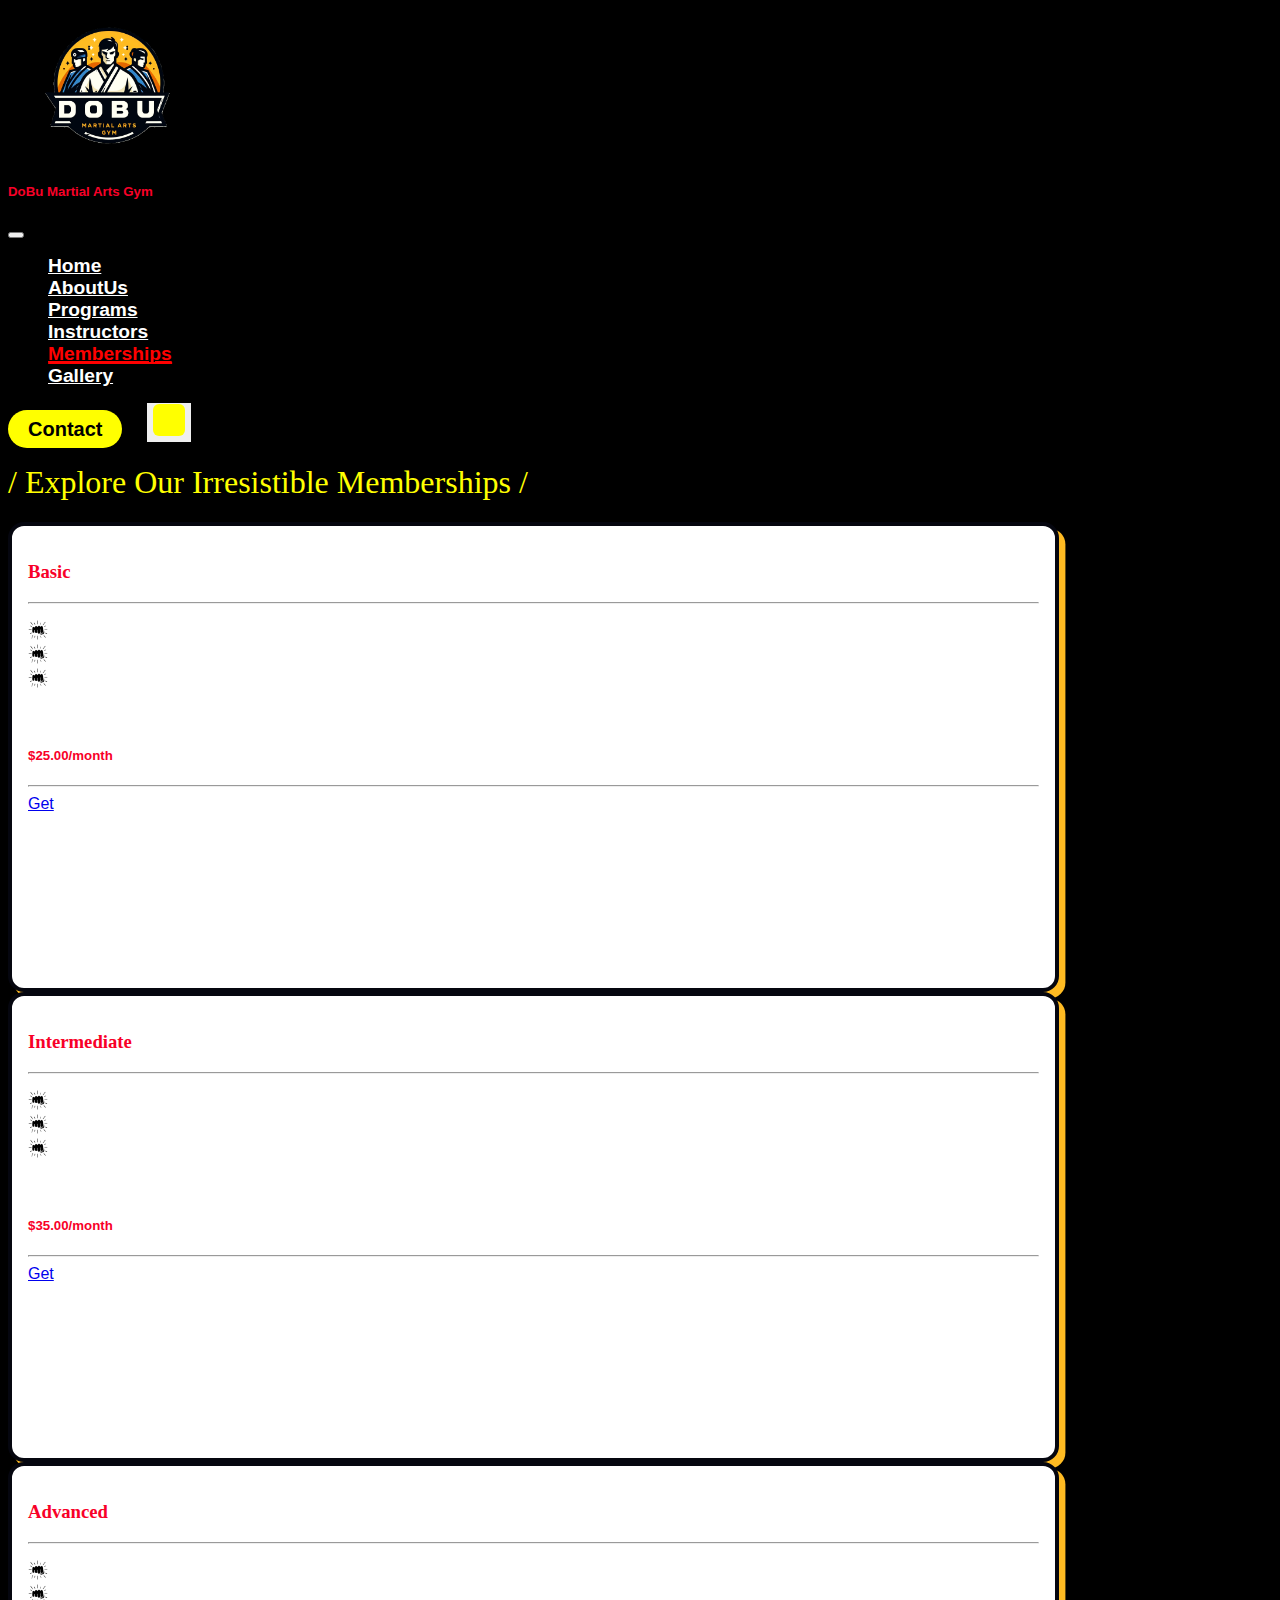
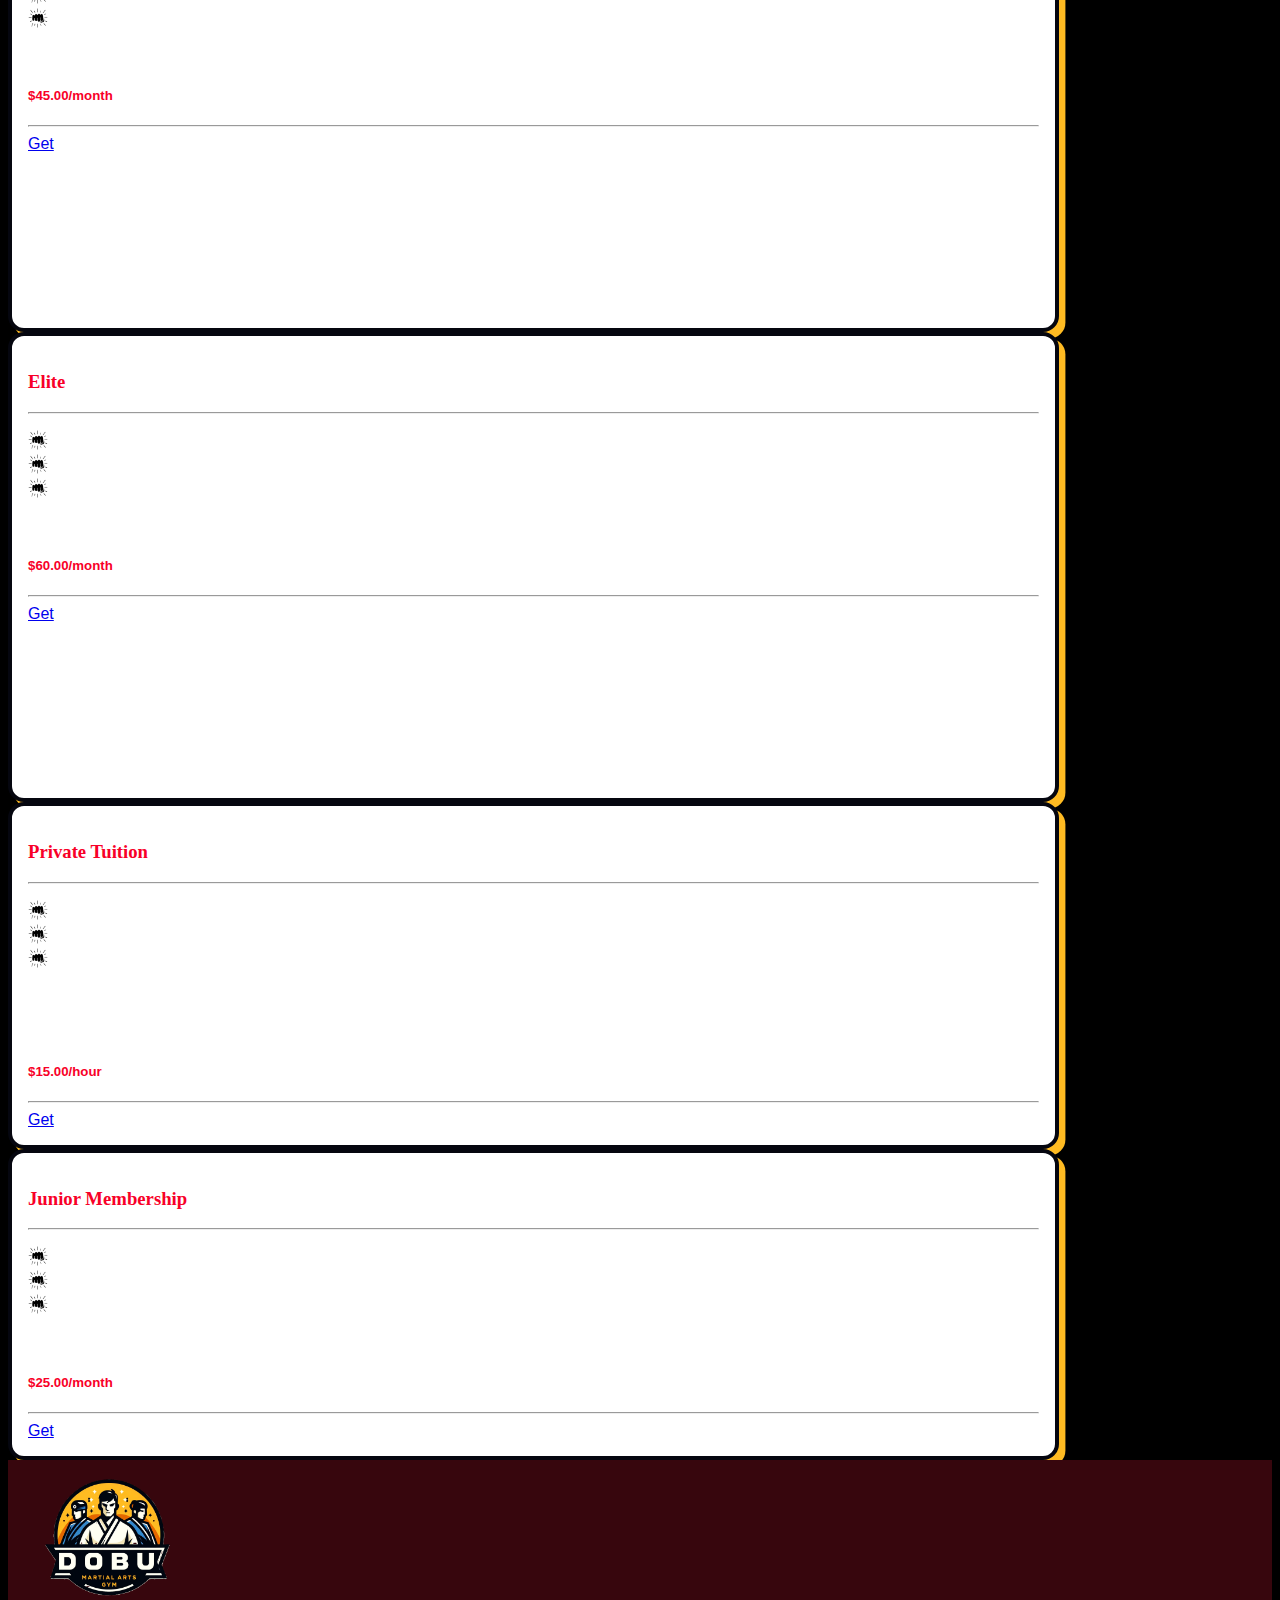
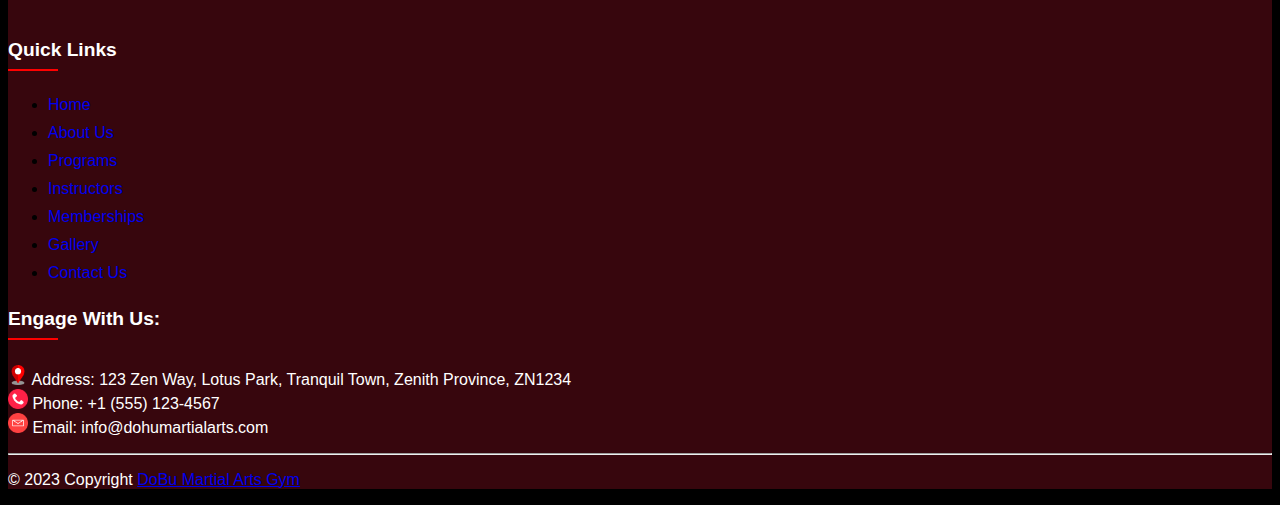
<file: memberships.html>
<!DOCTYPE html>
<html lang="en">

<head>
    <meta charset="UTF-8">
    <meta http-equiv="X-UA-Compatible" content="IE=edge">
    <meta name="viewport" content="width=device-width, initial-scale=1.0">
    <link rel="stylesheet" type="text/css" href="style.css">
    <link href="https://cdn.jsdelivr.net/npm/bootstrap@5.3.1/dist/css/bootstrap.min.css" rel="stylesheet"
        integrity="sha384-4bw+/aepP/YC94hEpVNVgiZdgIC5+VKNBQNGCHeKRQN+PtmoHDEXuppvnDJzQIu9" crossorigin="anonymous">
    <script src="https://cdn.jsdelivr.net/npm/bootstrap@5.3.1/dist/js/bootstrap.bundle.min.js"
        integrity="sha384-HwwvtgBNo3bZJJLYd8oVXjrBZt8cqVSpeBNS5n7C8IVInixGAoxmnlMuBnhbgrkm"
        crossorigin="anonymous"></script>
    <title>Mwmberships Page</title>
</head>

<body id="webiste-body">
    <!-- Start Navbar -->
    <nav class="navbar navbar-expand-lg sticky-top">
        <div class="container-fluid" style="background-color: black;">
            <a class="navbar-brand me-auto" href="index.html">
                <img src="Images/Logo2.png" alt="Logo" width="150" height="150">
            </a>
            <div class="offcanvas offcanvas-end text-bg-dark" tabindex="-1" id="offcanvasNavbar"
                aria-labelledby="offcanvasNavbarLabel">
                <div class="offcanvas-header">
                    <h5 class="offcanvas-title" style="font-weight: bolder;" id="offcanvasNavbarLabel">DoBu Martial Arts
                        Gym</h5>
                    <button type="button" class="btn-close btn-close-white" data-bs-dismiss="offcanvas"
                        aria-label="Close"></button>
                </div>
                <div class="menu-bar">
                    <ul class="navbar-nav justify-content-evenly flex-grow-1 pe-3">
                        <li class="nav-item">
                            <a class="nav-link mx-2" href="index.html">Home</a>
                        </li>
                        <li class="nav-item">
                            <a class="nav-link mx-2" href="aboutUs.html">AboutUs</a>
                        </li>
                        <li class="nav-item">
                            <a class="nav-link mx-2" href="programs.html">Programs</a>
                        </li>
                        <li class="nav-item">
                            <a class="nav-link mx-2" href="instructors.html">Instructors</a>
                        </li>
                        <li class="nav-item">
                            <a class="nav-link mx-2 active" aria-current="page" href="memberships.html">Memberships</a>
                        </li>
                        <li class="nav-item">
                            <a class="nav-link mx-2" href="gallery.html">Gallery</a>
                        </li>
                    </ul>
                </div>
            </div>
            <a href="contact.html" class="contact-btn">Contact</a>
            <button class="navbar-toggler" type="button" data-bs-toggle="offcanvas" data-bs-target="#offcanvasNavbar"
                aria-controls="offcanvasNavbar" aria-label="Toggle navigation">
                <span class="navbar-toggler-icon"></span>
            </button>
        </div>
    </nav>
    <!-- End Navbar -->

    <!-- Memberships Start -->
    <div class="container-fluid">
        <h1 class="text-center mt-3 mb-3 text-white">/ Explore Our Irresistible Memberships /</h1>
        <div class="row mx-auto mt-5 mb-5">
            <!-- Basic -->
            <div class="col-md-3 d-flex justify-content-center align-items-center">
                <div class="card memberships-card mt-5">
                    <div class="card-body">
                        <h3 class="card-title mt-3 mb-3 text-center">Basic</h3>
                        <hr>
                        <p class="card-text mb-2 text-black">
                            <img src="Images/fist.png" alt="fist-icon" class="fist"> 1 martial art<br>
                            <img src="Images/fist.png" alt="fist-icon" class="fist"> 2 sessions per week<br>
                            <img src="Images/fist.png" alt="fist-icon" class="fist"> Perfect for beginners looking to get started<br>
                        </p>
                        <br>
                        <h5 class="text-center fw-bold mt-4">$25.00/month</h5>
                        <hr>
                        <a href="contact.html" class="btn btn-dark ms-auto mt-3">Get</a>
                    </div>
                </div>
            </div>
            
            <!-- Intermediate -->
            <div class="col-md-3 d-flex justify-content-center align-items-center">
                <div class="card memberships-card mt-5">
                    <div class="card-body">
                        <h3 class="card-title mt-3 mb-3 text-center">Intermediate</h3>
                        <hr>
                        <p class="card-text mb-2 text-black">
                            <img src="Images/fist.png" alt="fist-icon" class="fist"> 1 martial art<br>
                            <img src="Images/fist.png" alt="fist-icon" class="fist"> 3 sessions per week<br>
                            <img src="Images/fist.png" alt="fist-icon" class="fist"> Ideal for those wanting to increase their training frequency
                            <br>
                        </p>
                        <br>
                        <h5 class="text-center fw-bold">$35.00/month</h5>
                        <hr>
                        <a href="contact.html" class="btn btn-dark ms-auto mt-3">Get</a>
                    </div>
                </div>
            </div>
            <!-- Advanced -->
            <div class="col-md-3 d-flex justify-content-center align-items-center">
                <div class="card memberships-card mt-5">
                    <div class="card-body">
                        <h3 class="card-title mt-3 mb-3 text-center">Advanced</h3>
                        <hr>
                        <p class="card-text mb-2 text-black">
                            <img src="Images/fist.png" alt="fist-icon" class="fist"> Any 2 martial art<br>
                            <img src="Images/fist.png" alt="fist-icon" class="fist"> 5 sessions per week<br>
                            <img src="Images/fist.png" alt="fist-icon" class="fist"> PGreat for dedicated practitioners aiming to master multiple disciplines
                            <br>
                        </p>
                        <br>
                        <h5 class="text-center fw-bold">$45.00/month</h5>
                        <hr>
                        <a href="contact.html" class="btn btn-dark ms-auto mt-3">Get</a>
                    </div>
                </div>
            </div>
            <!-- Elite -->
            <div class="col-md-3 d-flex justify-content-center align-items-center">
                <div class="card memberships-card mt-5">
                    <div class="card-body">
                        <h3 class="card-title mt-3 mb-3 text-center">Elite</h3>
                        <hr>
                        <p class="card-text mb-2 text-black">
                            <img src="Images/fist.png" alt="fist-icon" class="fist"> Unlimited Classes<br>
                            <img src="Images/fist.png" alt="fist-icon" class="fist"> Access to all martial arts offered
                            <br>
                            <img src="Images/fist.png" alt="fist-icon" class="fist"> Ultimate flexibility for the serious martial artist
                            <br>
                        </p>
                        <br>
                        <h5 class="text-center fw-bold">$60.00/month</h5>
                        <hr>
                        <a href="contact.html" class="btn btn-dark ms-auto mt-3">Get</a>
                    </div>
                </div>
            </div>
        </div>
        <div class="row justify-content-evenly mx-auto mb-5">
            <!-- Private Martial Arts Tuition -->
            <div class="col-md-3 justify-content-center my-auto">
                <div class="card mx-auto different-card mt-5">
                    <div class="card-body">
                        <h3 class="card-title mt-3 mb-3 text-center">Private Tuition</h3>
                        <hr>
                        <p class="card-text mb-2 text-black">
                            <img src="Images/fist.png" alt="fist-icon" class="fist"> Personalized one-on-one instruction<br>
                            <img src="Images/fist.png" alt="fist-icon" class="fist"> Tailored training sessions<br>
                            <img src="Images/fist.png" alt="fist-icon" class="fist"> Focused attention to improve specific skills
                            <br>
                            <br>
                            <br>
                        </p>
                        <br>
                        <h5 class="text-center fw-bold">$15.00/hour</h5>
                        <hr>
                        <a href="contact.html" class="btn btn-dark mx-auto mt-3">Get</a>
                    </div>
                </div>
            </div>
            <!-- Junior Membership -->
            <div class="col-md-3 justify-content-center my-auto">
                <div class="card mx-auto different-card mt-5">
                    <div class="card-body">
                        <h3 class="card-title mt-3 mb-3 text-center">Junior Membership</h3>
                        <hr>
                        <p class="card-text mb-2 text-black">
                            <img src="Images/fist.png"  alt="fist-icon" class="fist"> Access to all kids' martial arts sessions<br>
                            <img src="Images/fist.png"  alt="fist-icon" class="fist"> Designed for young martial artists<br>
                            <img src="Images/fist.png"  alt="fist-icon" class="fist"> Fun and engaging training environment for children
                            <br>
                        </p>
                        <br>
                        <h5 class="text-center fw-bold">$25.00/month</h5>
                        <hr>
                        <a href="contact.html" class="btn btn-dark mx-auto mt-3">Get</a>
                    </div>
                </div>
            </div>
        </div>
        
    </div>

    <!-- Memberships End -->

    <!-- Start Footer -->
    <div class="container-fluid" style="background-color: #37060D;">
        <div class="row justify-content-evenly text-center text-sm-start mx-auto">
            <div class="col-sm-4 mt-5">
                <a class="navbar-brand me-auto" href="index.html">
                    <img src="Images/Logo2.png" alt="Logo" width="150" height="150">
                </a>
            </div>

            <div class="col-sm-4 mt-5 footer-col">
                <h4>Quick Links</h4>
                <ul class="list-unstyled">
                    <li><a href="index.html" class="text-decoration-none text-white">Home</a></li>
                    <li><a href="aboutUs.html" class="text-decoration-none text-white">About Us</a></li>
                    <li><a href="programs.html" class="text-decoration-none text-white">Programs</a></li>
                    <li><a href="instructors.html" class="text-decoration-none text-white">Instructors</a></li>
                    <li><a href="memberships.html" class="text-decoration-none text-white">Memberships</a></li>
                    <li><a href="gallery.html" class="text-decoration-none text-white">Gallery</a></li>
                    <li><a href="contact.html" class="text-decoration-none text-white">Contact Us</a></li>
                </ul>
            </div>

            <div class="col-sm-4 mt-5 footer-col text-white">
                <h4>Engage with us: </h4>
                <p>
                    <img src="Images/location.png" alt="address-icon" class="bullet-icon"> Address: 123 Zen Way, Lotus Park, Tranquil Town,
                    Zenith Province, ZN1234<br>
                    <img src="Images/phone.png" alt="phone-icon" class="bullet-icon"> Phone: +1 (555) 123-4567<br>
                    <img src="Images/circle.png" alt="email-icon" class="bullet-icon"> Email: info@dohumartialarts.com<br>
                </p>
            </div>
        </div>
        <hr class="text-white">

        <div class="row">
            <div class="col-md-12 text-center pt-1 text-white">
                <p>&copy; 2023 Copyright <a href="#" class="text-white">DoBu Martial Arts Gym</a></p>
            </div>
        </div>
    </div>
    <!-- End Footer -->
</body>

</html>
</file>
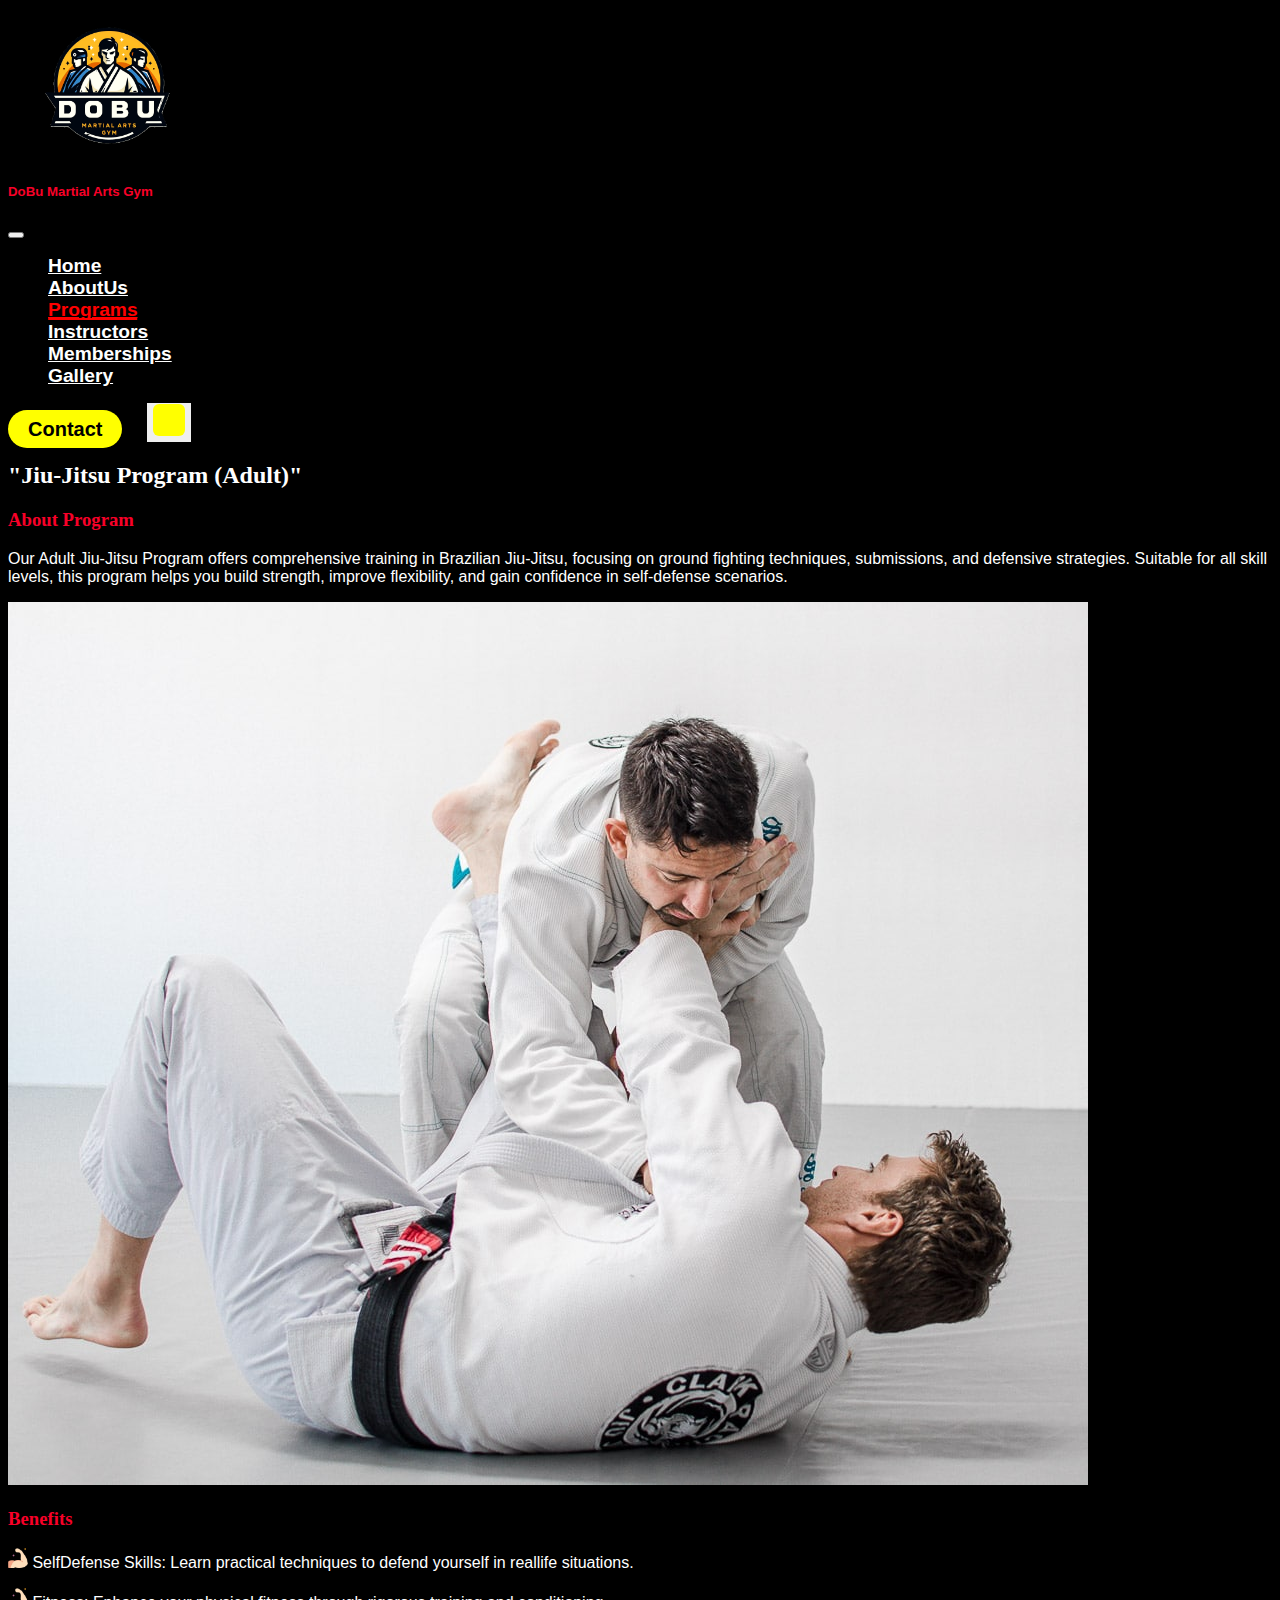
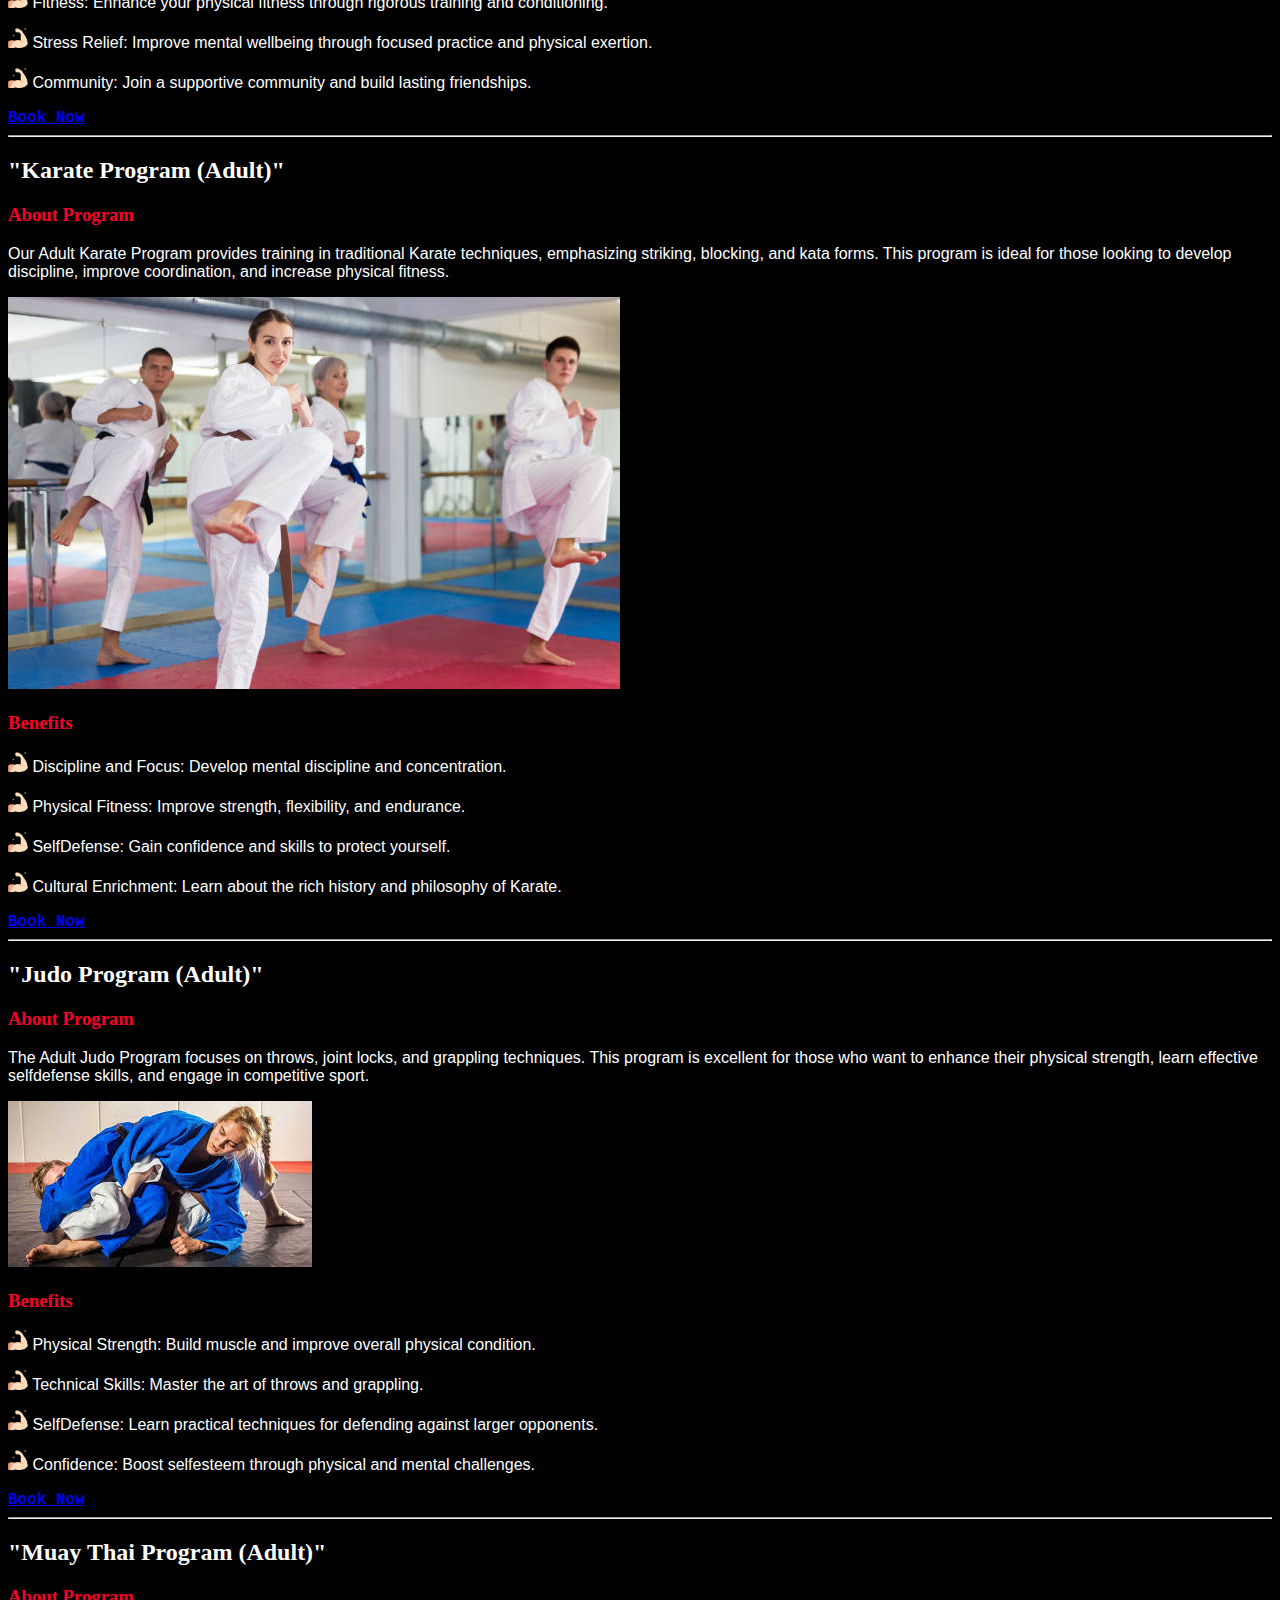
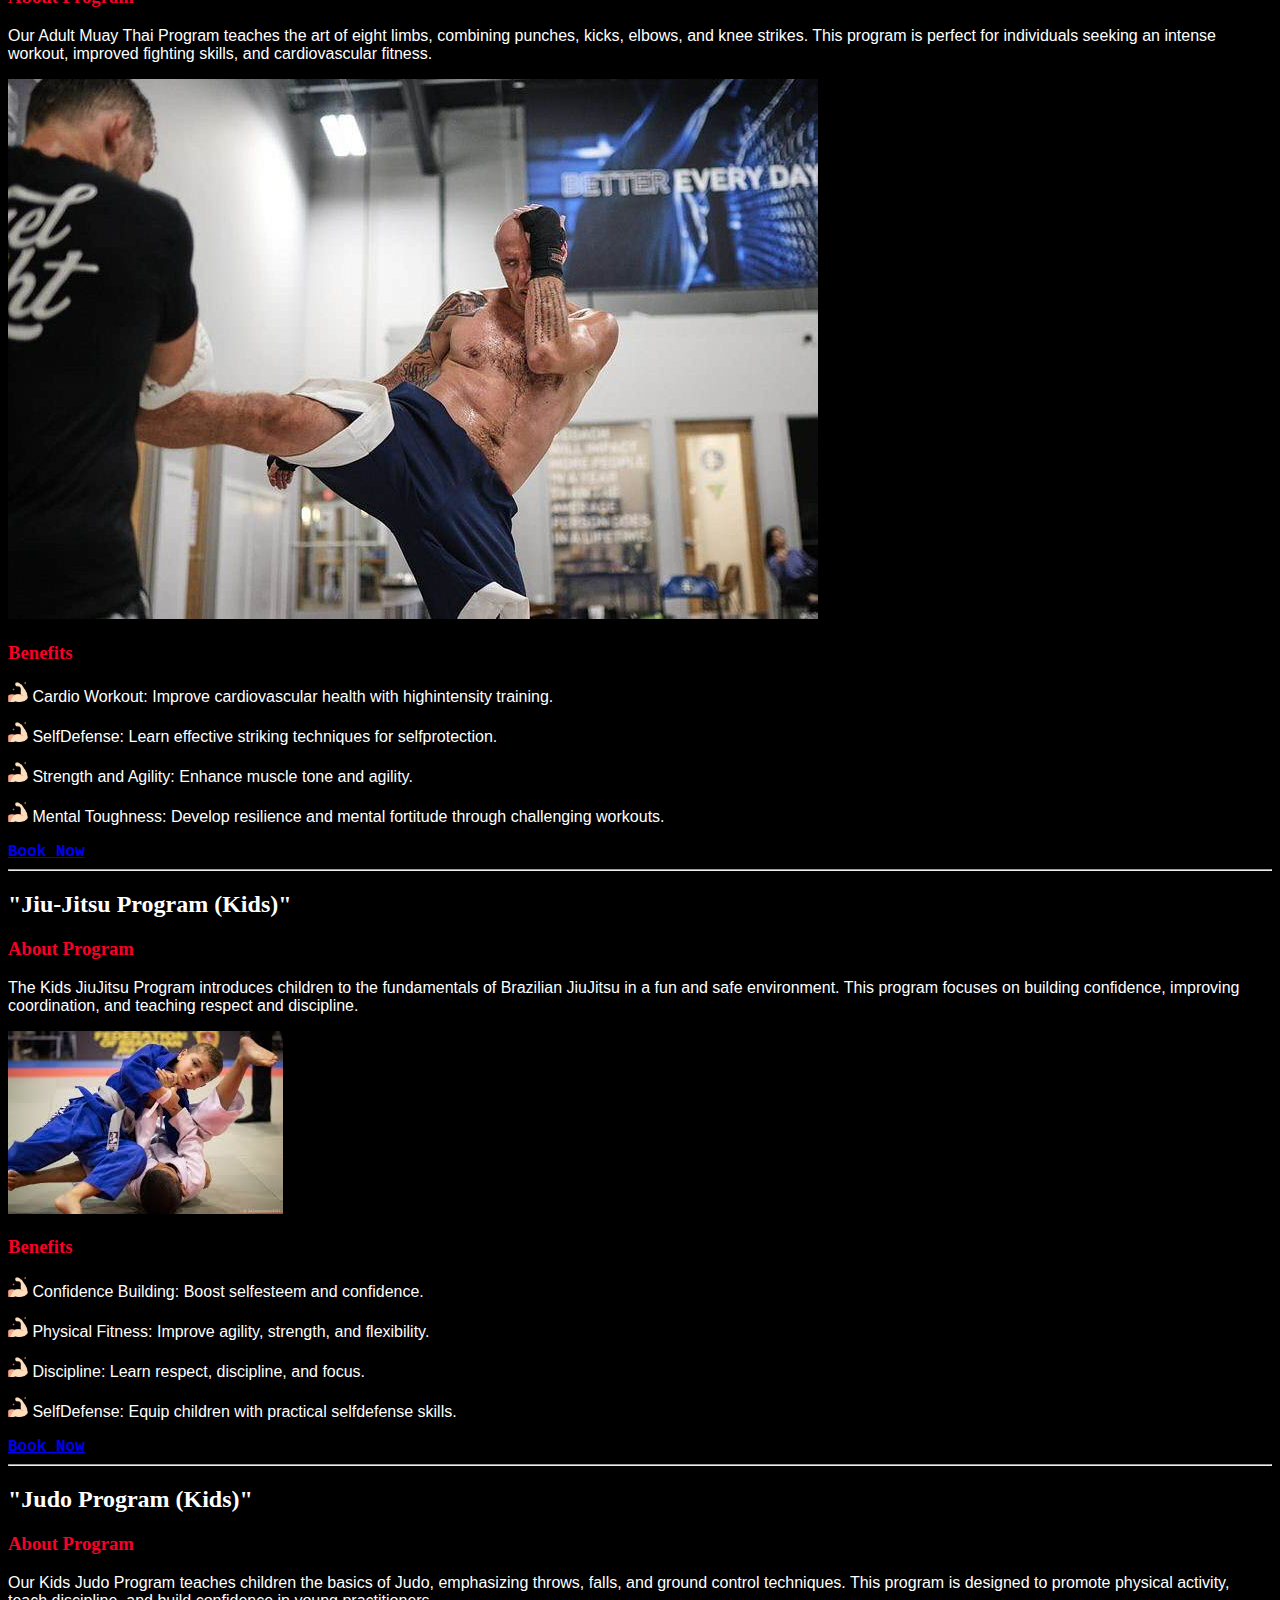
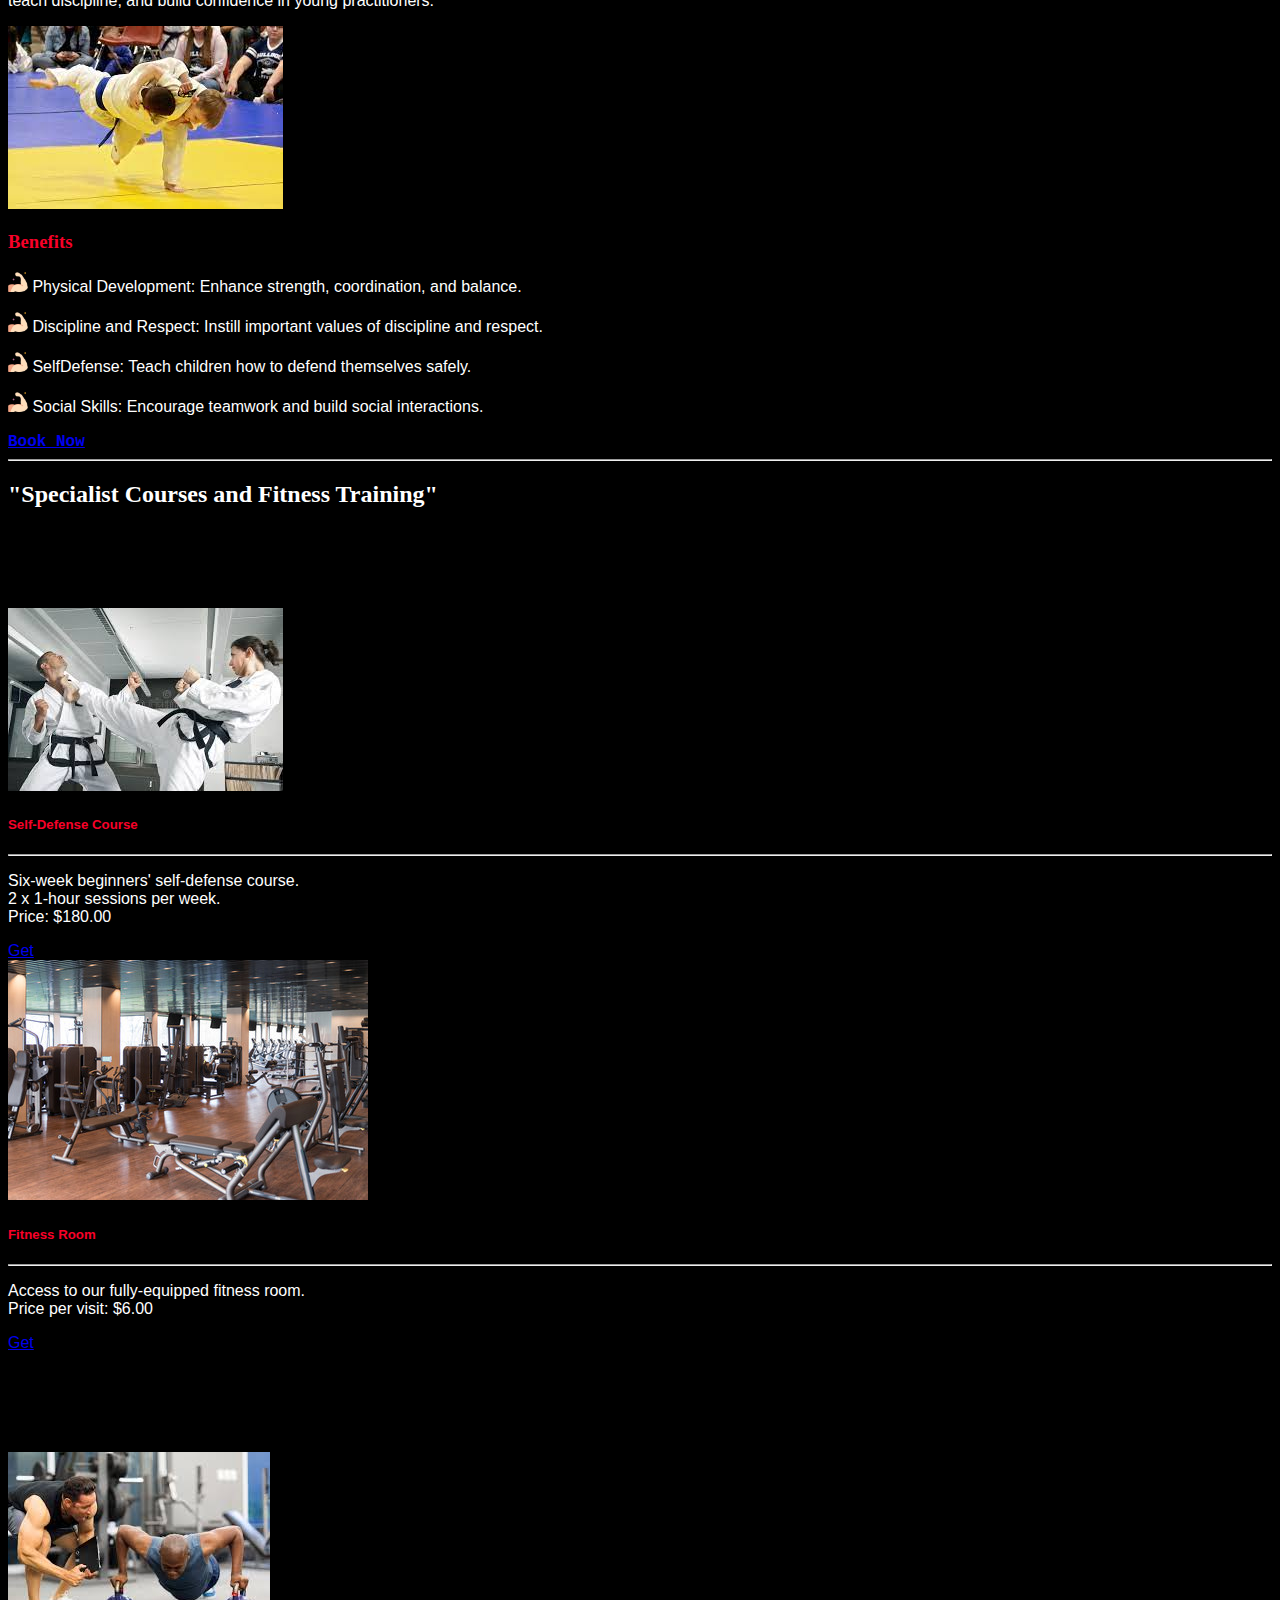
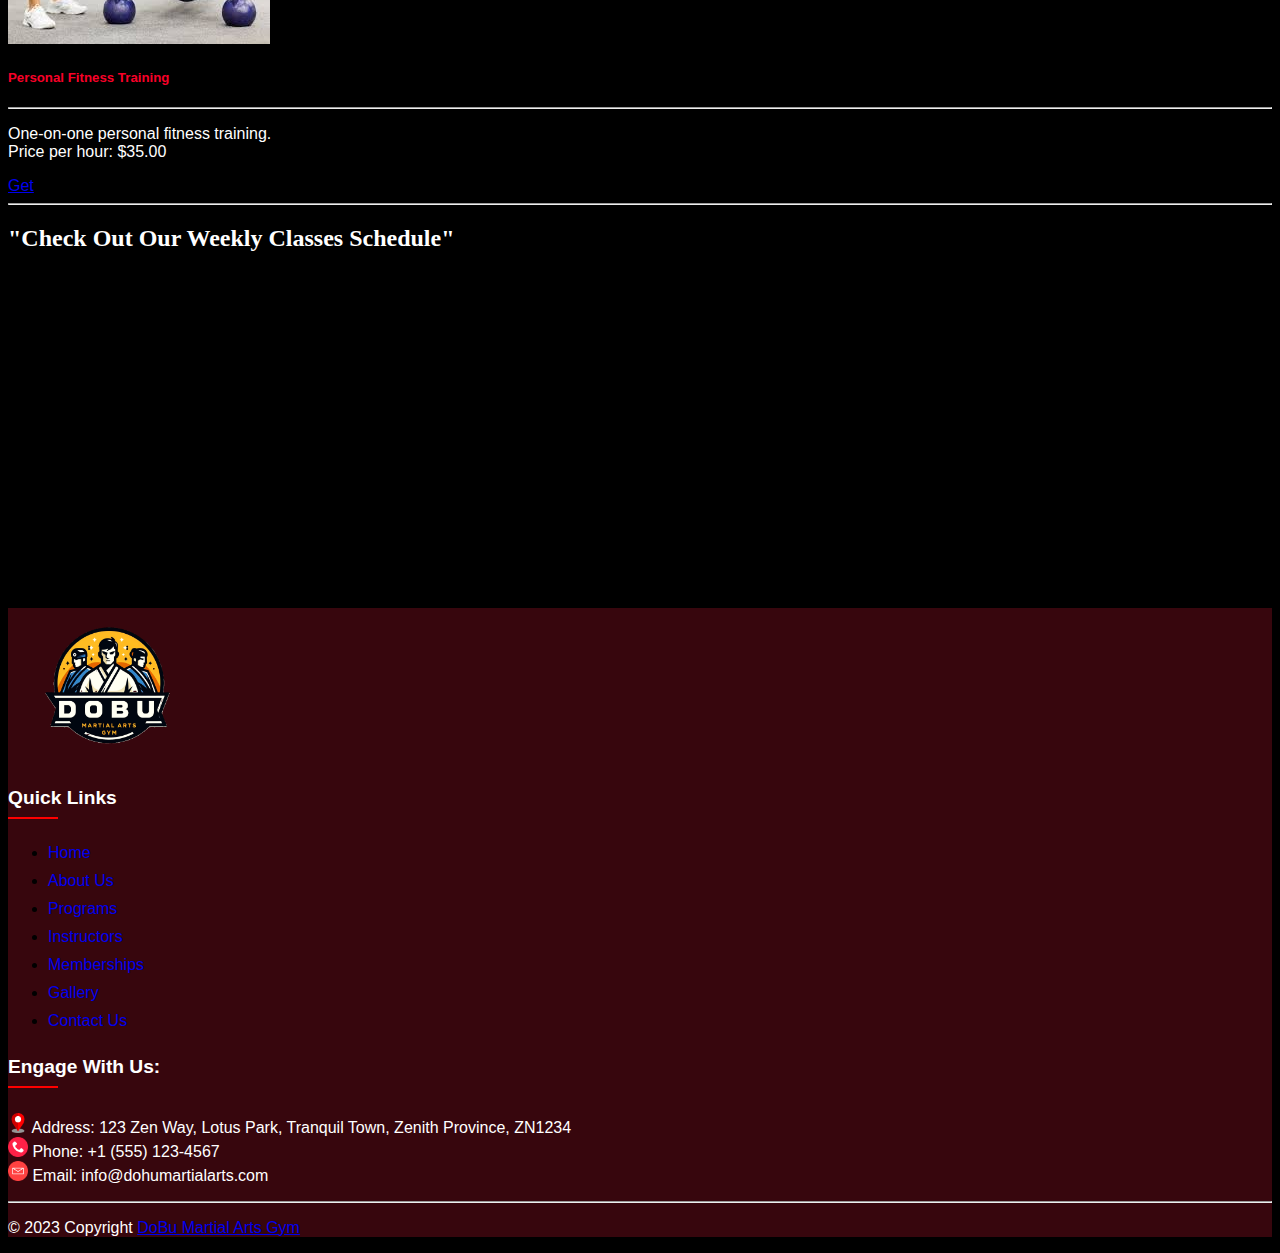
<file: programs.html>
<!DOCTYPE html>
<html lang="en">

<head>
    <meta charset="UTF-8">
    <meta http-equiv="X-UA-Compatible" content="IE=edge">
    <meta name="viewport" content="width=device-width, initial-scale=1.0">
    <link rel="stylesheet" type="text/css" href="style.css">
    <link href="https://cdn.jsdelivr.net/npm/bootstrap@5.3.1/dist/css/bootstrap.min.css" rel="stylesheet"
        integrity="sha384-4bw+/aepP/YC94hEpVNVgiZdgIC5+VKNBQNGCHeKRQN+PtmoHDEXuppvnDJzQIu9" crossorigin="anonymous">
    <script src="https://cdn.jsdelivr.net/npm/bootstrap@5.3.1/dist/js/bootstrap.bundle.min.js"
        integrity="sha384-HwwvtgBNo3bZJJLYd8oVXjrBZt8cqVSpeBNS5n7C8IVInixGAoxmnlMuBnhbgrkm"
        crossorigin="anonymous"></script>
    <title>Programs Page</title>
</head>

<body id="webiste-body">
    <!-- Start Navbar -->
    <nav class="navbar navbar-expand-lg sticky-top">
        <div class="container-fluid" style="background-color: black;">
            <a class="navbar-brand me-auto" href="index.html">
                <img src="Images/Logo2.png" alt="Logo" width="150" height="150">
            </a>
            <div class="offcanvas offcanvas-end text-bg-dark" tabindex="-1" id="offcanvasNavbar"
                aria-labelledby="offcanvasNavbarLabel">
                <div class="offcanvas-header">
                    <h5 class="offcanvas-title" style="font-weight: bolder;" id="offcanvasNavbarLabel">DoBu Martial Arts
                        Gym</h5>
                    <button type="button" class="btn-close btn-close-white" data-bs-dismiss="offcanvas"
                        aria-label="Close"></button>
                </div>
                <div class="menu-bar">
                    <ul class="navbar-nav justify-content-evenly flex-grow-1 pe-3">
                        <li class="nav-item">
                            <a class="nav-link mx-2" href="index.html">Home</a>
                        </li>
                        <li class="nav-item">
                            <a class="nav-link mx-2" href="aboutUs.html">AboutUs</a>
                        </li>
                        <li class="nav-item">
                            <a class="nav-link mx-2 active" aria-current="page" href="programs.html">Programs</a>
                        </li>
                        <li class="nav-item">
                            <a class="nav-link mx-2" href="instructors.html">Instructors</a>
                        </li>
                        <li class="nav-item">
                            <a class="nav-link mx-2" href="memberships.html">Memberships</a>
                        </li>
                        <li class="nav-item">
                            <a class="nav-link mx-2" href="gallery.html">Gallery</a>
                        </li>
                    </ul>
                </div>
            </div>
            <a href="contact.html" class="contact-btn">Contact</a>
            <button class="navbar-toggler" type="button" data-bs-toggle="offcanvas" data-bs-target="#offcanvasNavbar"
                aria-controls="offcanvasNavbar" aria-label="Toggle navigation">
                <span class="navbar-toggler-icon"></span>
            </button>
        </div>
    </nav>
    <!-- End Navbar -->


    <!-- Programs Start -->

    <div class="container">
        <!-- Adult Jiu-Jitsu -->
        <section id="jiu-jitsu-adult">
            <div class="row justify-content-center">
                <div class="col-12 text-center text-white">
                    <h2 class="mt-2">"Jiu-Jitsu Program (Adult)"</h2>
                </div>
                <div class="col-md-4 mt-5">
                    <h3>About Program</h3>
                    <p>Our Adult Jiu-Jitsu Program offers comprehensive training in Brazilian Jiu-Jitsu, focusing on
                        ground fighting techniques, submissions, and defensive strategies. Suitable for all skill
                        levels, this program helps you build strength, improve flexibility, and gain confidence in
                        self-defense scenarios.
                    </p>
                </div>
                <div class="col-md-4 mt-5">
                    <img src="Images/jiu-jitsu-pro.jpg" alt="Adult Jiu-Jitsu" class="img-fluid  w-100 h-100">
                </div>
                <div class="col-md-4 mt-5">
                    <h3>Benefits</h3>
                    <p><img src="Images/strength (2).png" class="bullet-icon">
                        SelfDefense Skills: Learn practical techniques to defend yourself in reallife situations.</p>
                    <p><img src="Images/strength (2).png" class="bullet-icon">
                        Fitness: Enhance your physical fitness through rigorous training and conditioning.</p>
                    <p><img src="Images/strength (2).png" class="bullet-icon">
                        Stress Relief: Improve mental wellbeing through focused practice and physical exertion.</p>
                    <p><img src="Images/strength (2).png" class="bullet-icon">
                        Community: Join a supportive community and build lasting friendships.</p>
                </div>
                <div class="col-12 text-center text-white mt-4">
                    <a href="memberships.html" class="btn btn-outline-light btn-sm get-btn">Book Now</a>
                    <hr class="text-white mt-4">
                </div>
            </div>
        </section>
        <!-- Adult Karate -->
        <section id="karate-adult">
            <div class="row justify-content-center">
                <div class="col-12 text-center text-white">
                    <h2 class="mt-2">"Karate Program (Adult)"</h2>
                </div>
                <div class="col-md-4 mt-5">
                    <h3>About Program</h3>
                    <p>Our Adult Karate Program provides training in traditional Karate techniques, emphasizing
                        striking, blocking, and kata forms. This program is ideal for those looking to develop
                        discipline, improve coordination, and increase physical fitness.
                    </p>
                </div>
                <div class="col-md-4 mt-5">
                    <img src="Images/karate-pro.jpg" alt="Karate" class="img-fluid  w-100 h-100">
                </div>
                <div class="col-md-4 mt-5">
                    <h3>Benefits</h3>
                    <p><img src="Images/strength (2).png" class="bullet-icon">
                        Discipline and Focus: Develop mental discipline and concentration.</p>
                    <p><img src="Images/strength (2).png" class="bullet-icon">
                        Physical Fitness: Improve strength, flexibility, and endurance.</p>
                    <p><img src="Images/strength (2).png" class="bullet-icon">
                        SelfDefense: Gain confidence and skills to protect yourself.</p>
                    <p><img src="Images/strength (2).png" class="bullet-icon">
                        Cultural Enrichment: Learn about the rich history and philosophy of Karate.</p>
                </div>
                <div class="col-12 text-center text-white mt-4 px-auto">
                    <div class="col-12 text-center text-white mt-4">
                        <a href="memberships.html" class="btn btn-outline-light btn-sm get-btn">Book Now</a>
                        <hr class="text-white mt-4">
                    </div>
                </div>
            </div>
        </section>
        <!-- Adult Judo -->
        <section id="judo-adult">
            <div class="row justify-content-center">
                <div class="col-12 text-center text-white">
                    <h2 class="mt-2">"Judo Program (Adult)"</h2>
                </div>
                <div class="col-md-4 mt-5">
                    <h3>About Program</h3>
                    <p>The Adult Judo Program focuses on throws, joint locks, and grappling techniques. This program is
                        excellent for those who want to enhance their physical strength, learn effective selfdefense
                        skills, and engage in competitive sport.
                    </p>
                </div>
                <div class="col-md-4 mt-5">
                    <img src="Images/judo-pro.jpg" alt="Judo" class="img-fluid  w-100 h-100">
                </div>
                <div class="col-md-4 mt-5">
                    <h3>Benefits</h3>
                    <p><img src="Images/strength (2).png" class="bullet-icon">
                        Physical Strength: Build muscle and improve overall physical condition.</p>
                    <p><img src="Images/strength (2).png" class="bullet-icon">
                        Technical Skills: Master the art of throws and grappling.</p>
                    <p><img src="Images/strength (2).png" class="bullet-icon">
                        SelfDefense: Learn practical techniques for defending against larger opponents.</p>
                    <p><img src="Images/strength (2).png" class="bullet-icon">
                        Confidence: Boost selfesteem through physical and mental challenges.</p>
                </div>
                <div class="col-12 text-center text-white mt-4">
                    <div class="col-12 text-center text-white mt-4">
                        <a href="memberships.html" class="btn btn-outline-light btn-sm get-btn">Book Now</a>
                        <hr class="text-white mt-4">
                    </div>
                </div>
            </div>
        </section>
        <!-- Adult Muay Thai -->
        <section id="muay-thai-adult">
            <div class="row justify-content-center">
                <div class="col-12 text-center text-white">
                    <h2 class="mt-2">"Muay Thai Program (Adult)"</h2>
                </div>
                <div class="col-md-4 mt-5">
                    <h3>About Program</h3>
                    <p>Our Adult Muay Thai Program teaches the art of eight limbs, combining punches, kicks, elbows, and
                        knee strikes. This program is perfect for individuals seeking an intense workout, improved
                        fighting skills, and cardiovascular fitness.
                    </p>
                </div>
                <div class="col-md-4 mt-5">
                    <img src="Images/muaythai-pro.jpg" alt="Adult Muay Thai" class="img-fluid  w-100 h-100">
                </div>
                <div class="col-md-4 mt-5">
                    <h3>Benefits</h3>
                    <p><img src="Images/strength (2).png" class="bullet-icon">
                        Cardio Workout: Improve cardiovascular health with highintensity training.</p>
                    <p><img src="Images/strength (2).png" class="bullet-icon">
                        SelfDefense: Learn effective striking techniques for selfprotection.</p>
                    <p><img src="Images/strength (2).png" class="bullet-icon">
                        Strength and Agility: Enhance muscle tone and agility.</p>
                    <p><img src="Images/strength (2).png" class="bullet-icon">
                        Mental Toughness: Develop resilience and mental fortitude through challenging workouts.</p>
                    </p>
                </div>
                <div class="col-12 text-center text-white mt-4">
                    <div class="col-12 text-center text-white mt-4">
                        <a href="memberships.html" class="btn btn-outline-light btn-sm get-btn">Book Now</a>
                        <hr class="text-white mt-4">
                    </div>
                </div>
            </div>
        </section>
        <!-- Kids Jiu-Jitsu -->
        <section id="jiu-jitsu-kid">
            <div class="row justify-content-center">
                <div class="col-12 text-center text-white">
                    <h2 class="mt-2">"Jiu-Jitsu Program (Kids)"</h2>
                </div>
                <div class="col-md-4 mt-5">
                    <h3>About Program</h3>
                    <p>The Kids JiuJitsu Program introduces children to the fundamentals of Brazilian JiuJitsu in a fun
                        and safe environment. This program focuses on building confidence, improving coordination, and
                        teaching respect and discipline.
                    </p>
                </div>
                <div class="col-md-4 mt-5">
                    <img src="Images/kid-jjs-pro.jpg" alt="Kids Jiu-Jitsu" class="img-fluid  w-100 h-100">
                </div>
                <div class="col-md-4 mt-5">
                    <h3>Benefits</h3>
                    <p><img src="Images/strength (2).png" class="bullet-icon">
                        Confidence Building: Boost selfesteem and confidence.</p>
                    <p><img src="Images/strength (2).png" class="bullet-icon">
                        Physical Fitness: Improve agility, strength, and flexibility.</p>
                    <p><img src="Images/strength (2).png" class="bullet-icon">
                        Discipline: Learn respect, discipline, and focus.</p>
                    <p><img src="Images/strength (2).png" class="bullet-icon">
                        SelfDefense: Equip children with practical selfdefense skills.</p>
                    </p>
                </div>
                <div class="col-12 text-center text-white mt-4">
                    <div class="col-12 text-center text-white mt-4">
                        <a href="memberships.html" class="btn btn-outline-light btn-sm get-btn">Book Now</a>
                        <hr class="text-white mt-4">
                    </div>
                </div>
            </div>
        </section>
        <!-- Kids Judo -->
        <section id="judo-kid">
            <div class="row justify-content-center">
                <div class="col-12 text-center text-white">
                    <h2 class="mt-2">"Judo Program (Kids)"</h2>
                </div>
                <div class="col-md-4 mt-5">
                    <h3>About Program</h3>
                    <p>Our Kids Judo Program teaches children the basics of Judo, emphasizing throws, falls, and ground
                        control techniques. This program is designed to promote physical activity, teach discipline, and
                        build confidence in young practitioners.
                    </p>
                </div>
                <div class="col-md-4 mt-5">
                    <img src="Images/kid-jd-pro.jpg" alt="Kids Judo" class="img-fluid  w-100 h-100">
                </div>
                <div class="col-md-4 mt-5">
                    <h3>Benefits</h3>
                    <p><img src="Images/strength (2).png" class="bullet-icon">
                        Physical Development: Enhance strength, coordination, and balance.</p>
                    <p><img src="Images/strength (2).png" class="bullet-icon">
                        Discipline and Respect: Instill important values of discipline and respect.</p>
                    <p><img src="Images/strength (2).png" class="bullet-icon">
                        SelfDefense: Teach children how to defend themselves safely.</p>
                    <p><img src="Images/strength (2).png" class="bullet-icon">
                        Social Skills: Encourage teamwork and build social interactions.</p>
                </div>
                <div class="col-12 text-center text-white mt-4">
                    <div class="col-12 text-center text-white mt-4">
                        <a href="memberships.html" class="btn btn-outline-light btn-sm get-btn">Book Now</a>
                        <hr class="text-white mt-4">
                    </div>
                </div>
            </div>
        </section>
        <!-- Self-Defense Course -->
        <div class="row justify-content-center mx-5">
            <div class="col-12 text-center text-white">
                <h2 class="mt-2">"Specialist Courses and Fitness Training"</h2>
            </div>
            <div class="col-md-4">
                <div class="card bg-black border-white rounded text-white w-80 card-items">
                    <img src="Images/defense.jpg" class="card-img-top" alt="Self-Defense Course">
                    <div class="card-body">
                        <h5 class="card-title">Self-Defense Course</h5>
                        <hr class="text-white">
                        <p class="card-text">
                            Six-week beginners' self-defense course.<br>
                            2 x 1-hour sessions per week.<br>
                            Price: $180.00
                        </p>
                        <a href="contact.html" class="btn btn-primary">Get</a>
                    </div>
                </div>
            </div>
            <!-- Fitness Room Fee -->
            <div class="col-md-4 mt-5">
                <div class="card bg-black border-white text-white w-80">
                    <img src="Images/gym4.jpg" class="card-img-top" alt="Fitness Room">
                    <div class="card-body">
                        <h5 class="card-title">Fitness Room</h5>
                        <hr class="text-white">
                        <p class="card-text">
                            Access to our fully-equipped fitness room.<br>
                            Price per visit: $6.00
                        </p>
                        <a href="contact.html" class="btn btn-primary">Get</a>
                    </div>
                </div>
            </div>
            <!-- Personal Fitness Training -->
            <div class="col-md-4">
                <div class="card bg-black border-white text-white w-80 card-items">
                    <img src="Images/personal.jpg" class="card-img-top" alt="Personal Training">
                    <div class="card-body">
                        <h5 class="card-title">Personal Fitness Training</h5>
                        <hr class="text-white">
                        <p class="card-text">
                            One-on-one personal fitness training.<br>
                            Price per hour: $35.00
                        </p>
                        <a href="contact.html" class="btn btn-primary">Get</a>
                    </div>
                </div>
            </div>
        </div>
        <hr class="text-white mt-5">
        <!-- Programs End -->
        <!-- Table Start -->
        <div class="container">
            <div class="row justify-content-center mt-3">
                <div class="col-12 text-center mt-5">
                    <h2>"Check Out Our Weekly Classes Schedule"</h2>
                </div>
                <div class="col-md-11">
                    <div class="table-responsive-md">
                        <table class="table table-bordered mt-5">
                            <thead>
                                <tr>
                                    <th scope="row" class="text-center bg-primary fw-bold" id="head" colspan="8">Martial
                                        Arts Class Timetable</th>
                                </tr>

                                <tr class="table-primary">
                                    <th scope="col" class="bg-danger">Time</th>
                                    <th scope="col">Monday</th>
                                    <th scope="col">Tuesday</th>
                                    <th scope="col">Wednesday</th>
                                    <th scope="col">Thursday</th>
                                    <th scope="col">Friday</th>
                                    <th scope="col">Saturday</th>
                                    <th scope="col">Sunday</th>
                                </tr>
                            </thead>
                            <tbody class="table-warning">
                                <tr>
                                    <td class="bg-danger">06:00-07:30</td>
                                    <td>Jiu-Jitsu</td>
                                    <td>Karate</td>
                                    <td>Judo</td>
                                    <td>Jiu-Jitsu</td>
                                    <td>Muay Thai</td>
                                    <td>-</td>
                                    <td>-</td>
                                </tr>
                                <tr>
                                    <td class="bg-danger">08:00-10:00</td>
                                    <td>Muay Thai</td>
                                    <td>Private Tuition</td>
                                    <td>Private Tuition</td>
                                    <td>Private Tuition</td>
                                    <td>Jiu-Jitsu</td>
                                    <td>Private Tuition</td>
                                    <td>Private Tuition</td>
                                </tr>
                                <tr>
                                    <td class="bg-danger">10:30-12:00</td>
                                    <td>Private Tuition</td>
                                    <td>Private Tuition</td>
                                    <td>Private Tuition</td>
                                    <td>Private Tuition</td>
                                    <td>private Tuition</td>
                                    <td>Judo</td>
                                    <td>Karate</td>
                                </tr>
                                <tr>
                                    <td class="bg-danger">13:00-14:30</td>
                                    <td>Open Mat/Personal Practice</td>
                                    <td>Open Mat/Personal Practice</td>
                                    <td>Open Mat/Personal Practice</td>
                                    <td>Open Mat/Personal Practice</td>
                                    <td>Open Mat/Personal Practice</td>
                                    <td>Karate</td>
                                    <td>Judo</td>
                                </tr>
                                <tr>
                                    <td class="bg-danger">15:00-17:00</td>
                                    <td>Kids Jiu-Jitsu</td>
                                    <td>Kids Judo</td>
                                    <td>Kids Karate</td>
                                    <td>Kids Jiu-Jitsu</td>
                                    <td>Kids Judo</td>
                                    <td>Muay Thai</td>
                                    <td>Jiu-Jitsu</td>
                                </tr>
                                <tr>
                                    <td class="bg-danger">17:30-19:00</td>
                                    <td>Karate</td>
                                    <td>Muay Thai</td>
                                    <td>Judo</td>
                                    <td>Jiu-Jitsu</td>
                                    <td>Muay Thai</td>
                                    <td>-</td>
                                    <td>-</td>
                                </tr>
                                <tr>
                                    <td class="bg-danger">19:00-21:00</td>
                                    <td>Jiu-Jitsu</td>
                                    <td>Judo</td>
                                    <td>Jiu-Jitsu</td>
                                    <td>Karate</td>
                                    <td>Private Tuition</td>
                                    <td>-</td>
                                    <td>-</td>
                                </tr>
                            </tbody>
                        </table>
                    </div>
                </div>
            </div>
        </div>
        <!-- Table End -->
    </div>


    <!-- Programs End -->

    <!-- Start Footer -->
    <div class="container-fluid mt-5" style="background-color: #37060D;">
        <div class="row justify-content-evenly text-center text-sm-start mx-auto">
            <div class="col-sm-4 mt-5">
                <a class="navbar-brand me-auto" href="index.html">
                    <img src="Images/Logo2.png" alt="Logo" width="150" height="150">
                </a>
            </div>

            <div class="col-sm-4 mt-5 footer-col">
                <h4>Quick Links</h4>
                <ul class="list-unstyled">
                    <li><a href="index.html" class="text-decoration-none text-white">Home</a></li>
                    <li><a href="aboutUs.html" class="text-decoration-none text-white">About Us</a></li>
                    <li><a href="programs.html" class="text-decoration-none text-white">Programs</a></li>
                    <li><a href="instructors.html" class="text-decoration-none text-white">Instructors</a></li>
                    <li><a href="memberships.html" class="text-decoration-none text-white">Memberships</a></li>
                    <li><a href="gallery.html" class="text-decoration-none text-white">Gallery</a></li>
                    <li><a href="contact.html" class="text-decoration-none text-white">Contact Us</a></li>
                </ul>
            </div>

            <div class="col-sm-4 mt-5 footer-col text-white">
                <h4>Engage with us: </h4>
                <p>
                    <img src="Images/location.png" alt="address-icon" class="bullet-icon"> Address: 123 Zen Way, Lotus
                    Park, Tranquil Town,
                    Zenith Province, ZN1234<br>
                    <img src="Images/phone.png" alt="phone-icon" class="bullet-icon"> Phone: +1 (555) 123-4567<br>
                    <img src="Images/circle.png" alt="email-icon" class="bullet-icon"> Email:
                    info@dohumartialarts.com<br>
                </p>
            </div>
        </div>
        <hr class="text-white">

        <div class="row">
            <div class="col-md-12 text-center pt-1 text-white">
                <p>&copy; 2023 Copyright <a href="#" class="text-white">DoBu Martial Arts Gym</a></p>
            </div>
        </div>
    </div>
    <!-- End Footer -->
</body>

</html>
</file>
<file: style.css>
* {
    font-family: Poppins, sans-serif;
}
#webiste-body{
    background-color: black;
}
/*Navbar start*/
.navbar-brand {
    margin-left: 20px;
}

.contact-btn {
    background-color: yellow;
    color: black;
    font-size: 1.25rem;
    font-weight: bolder;
    padding: 8px 20px;
    border-radius: 50px;
    text-decoration: none;
    transition: 0.3s background-color;
    margin-right: 20px;
}

.navbar-toggler-icon {
    background-color: yellow;
    border-radius: 6px;
    display: inline-block;
    width: 2rem;
    height: 2rem;
}

.menu-bar ul li a {
    color: white;
    font-weight: bolder;
    font-size: 1.2rem;
}

.contact-btn:hover {
    background-color: red;
}

.navbar-toggler {
    border: none;
    font-size: 1.25rem;
}

.navbar-toggler:focus,
.btn-close:focus {
    box-shadow: none;
    outline: none;
}

.nav-link {
    color: white !important;
    font-weight: 500;
    position: relative;
}

.nav-link:hover,
.nav-link.active {
    color: red !important;
}

/*For smaller screens*/

@media (min-width:991px) {
    .nav-link::before {
        content: "";
        position: absolute;
        bottom: 0;
        left: 50%;
        transform: translateX(-50%);
        width: 100%;
        height: 2px;
        background-color: red;
        visibility: hidden;
        transition: 0.3s ease-in-out;
    }

    .nav-link:hover::before,
    .nav-link.active::before {
        width: 100%;
        visibility: visible;
    }
}

@media (max-width: 768px) {
    .navbar-brand img {
        width: 100px;
        height: 100px;
    }

    .navbar .container-fluid .contact-btn {
        width: 85px;
        height: 35px;
        font-size: 0.90rem;
        padding: 6px 8px;
        text-align: center;
    }

    .col-auto,
    .fixed-size {
        width: 300px;
        height: 200px;
        object-fit: cover;
    }
}

/*Navbar end*/

/*Footer start*/
.footer {
    margin-top: 200px;
    background-color: #37060D;
}

.footer-col h4 {
    font-size: 1.2rem;
    color: white;
    text-transform: capitalize;
    margin-bottom: 35px;
    font-weight: bolder;
    position: relative;
}

.footer-col h4::before {
    content: '';
    position: absolute;
    left: 0;
    bottom: -10px;
    background-color: red;
    height: 2px;
    box-sizing: border-box;
    width: 50px;
}

.footer-col ul li:not(:last-child) {
    margin-bottom: 10px;
}

.footer-col ul li a {
    font-size: 16px;
    text-transform: capitalize;
    text-decoration: none;
    font-weight: 300;
    display: block;
    transition: all 0.3s ease;
}

.footer-col ul li a:hover {
    color: yellow !important;
    padding-left: 8px;
}

/*Footer end*/

/* Homepage start */
.hero {
    font-family: 'Anton', sans-serif;
    color: white;
    font-weight: 900;
    margin-top: 40px;
}

.sub-hero {
    font-family: 'Anton', sans-serif;
    color: #F80028 !important;
    font-weight: 800 !important;
    margin-top: 10px !important;
}

.typing-container {
    font-family: 'Anton', sans-serif;
    display: inline-block;
    overflow: hidden;
    position: relative;
    font-size: 18px;
    margin-top: 10px;
    width: 100%;
    /* Adjust width as needed */
    min-height: 2.4em;
    /* Adjust this based on your expected maximum height */
    line-height: 1.2em;
    /* Adjust line height to match cursor height */
}

#typing-text {
    display: inline;
    position: relative;
    white-space: pre-wrap;
    /* Allow text to wrap */
}

.cursor {
    display: inline;
    width: 1px;
    /* Set the cursor width */
    height: 1.2em;
    /* Adjust the cursor height here */
    background-color: black;
    animation: blink-caret 0.5s step-end infinite;
    /* Adjust the duration here */
}

@keyframes blink-caret {

    from,
    to {
        background-color: transparent;
    }

    50% {
        background-color: rgb(253, 253, 253);
    }
}

/* Media query for smaller screens */
@media screen and (max-width: 768px) {
    .typing-container {
        font-size: 14px;
        width: auto;
        min-height: 4em;
        /* Adjust based on your expected maximum height */
    }
}

.btn-home {
    box-sizing: border-box;
    padding: 10px 20px;
    border: 2px solid transparent;
    /* Prevent border width change */
    width: 230px;
    /* Fixed width */
    height: 50px;
    transition: all 0.3s ease;
    /* Smooth transitions */
}

.btn-home:active,
.btn-home:focus,
.btn-home:hover {
    transform: none;
    /* No scaling */
    box-shadow: none;
    /* No additional shadow */
    outline: none;
    /* No outline */
}
@media screen and (max-width: 768px) {
    .btn-home {
        box-sizing: border-box;
        padding: 10px 10px;
        border: 2px solid transparent;
        font-size: 14px !important;
        width: 280px !important;
        height: 40px;
        transition: all 0.3s ease;
    }
}
.btn-ins {
    box-sizing: border-box;
    width: 230px;
    /* Fixed width */
    height: 50px;
    transition: all 0.3s ease;
    /* Smooth transitions */
}

#course-overview-section {
    background-color: #37060D;
}

html {
    scroll-behavior: smooth;
}

.status {
    font-family: fantasy;
    color: black;
    font-weight: 100;
}

.ins-img {
    width: 100%;
    height: 250px;
}

/* Style and position the custom arrow icons */
.custom-arrow {
    display: inline-block;
    position: absolute;
    top: 50%;
    transform: translateY(-50%);
    margin-top: 35px;
}

.carousel .d-flex {
    justify-content: space-between;
    width: 100%;
    position: absolute;
    top: 50%;
    transform: translateY(-50%);
    padding: 0 60px;
    box-sizing: border-box;
}

.carousel-inner {
    margin-top: 60px;
}

.home-testimonial {
    background-color: #151a2f;
    padding: 40px 0;
    /* Add padding instead of fixed height */
}

.home-testimonial-bottom {
    margin-top: 0px;
    position: relative;
    width: 100%;
    padding: 40px 0;
    /* Add padding instead of fixed height */
}

.home-testimonial h2 {
    color: white;
    font-size: 35px;
    font-weight: 500;
}

.testimonial-inner {
    position: relative;
}

.testimonial-pos {
    margin-bottom: 20px;
    /* Adjust margin for spacing */
}

.testimonial-inner .tour-desc {
    border-radius: 5px;
    padding: 20px;
    /* Adjust padding for spacing */
}

.color-grey-3 {
    font-family: "Monospace", Sans-serif;
    font-size: 14px;
    color: #6c83a2;
}

.testimonial-inner img.tm-people {
    width: 60px;
    height: 60px;
    -webkit-border-radius: 50%;
    border-radius: 50%;
    -o-object-fit: cover;
    object-fit: cover;
    max-width: none;
}

.link-name {
    font-family: "Monospace", Sans-serif;
    font-size: 14px;
    color: #6c83a2;
}

.link-position {
    font-family: "Monospace", Sans-serif;
    font-size: 12px;
    color: #6c83a2;
}

/* Media Queries for Responsive Design */
@media (max-width: 767px) {
    .home-testimonial {
        padding: 20px 0;
        /* Adjust padding for smaller screens */
    }

    .home-testimonial-bottom {
        padding: 20px 0;
        /* Adjust padding for smaller screens */
    }

    .testimonial-inner {
        margin-top: 10px;
        /* Adjust margin for smaller screens */
    }

    .testimonial-inner .tour-desc {
        padding: 10px;
        /* Adjust padding for smaller screens */
    }
}

/* Homepage end */
#coach-img {
    width: 100%;
    height: 500px;
}

/*Programs page*/
.col-12,
h2 {
    color: white;
    font-family: fantasy;
}

.col-md-4,
h3 {
    color: #F80028;
    font-family: fantasy;
}

p {
    color: white;
}

h5 {
    color: #F80028 !important;
}

.card-items {
    margin-top: 100px;
}

.bullet-icon {
    width: 20px;
    height: 20px;
}

.get-btn {
    font-family: monospace, sans-serif !important;
    font-weight: bolder;
    width: 40%;
    height: 50%;
}

#head {
    color: black;
    font-weight: 100;
    font-size: 24px;
}


/*Program page end*/

/*Memberships Start*/
.memberships-card {
    width: 80%;
    height: 430px;
    background: white;
    padding: 1rem;
    border-radius: 1rem;
    border: 0.5vmin solid #05060f;
    box-shadow: 0.4rem 0.4rem #ffbb22;
    overflow: hidden;
    color: black;
}

.different-card {
    width: 80%;
    background: white;
    padding: 1rem;
    border-radius: 1rem;
    border: 0.5vmin solid #05060f;
    box-shadow: 0.4rem 0.4rem #ffbb22;
    overflow: hidden;
    color: black;
}

.fist {
    width: 20px;
    height: 20px;
}

.btn-dark {
    width: 100%;
}

/*Memberships End*/

/*Gallery Start*/
#gallery-header {
    color: #F80028;
    font-family: fantasy;
    text-align: center;
    margin-top: 25px;
}

.img-container {
    position: relative;
    width: 100%;
    padding-bottom: 75%;
    /* 4:3 aspect ratio */
    margin-bottom: 16px;
    /* space between images */
}

.img-container img {
    position: absolute;
    top: 0;
    left: 0;
    width: 100%;
    height: 100%;
    object-fit: cover;
}

/* CSS for hover effect */
.img-zoom {
    transition: transform 0.3s ease;
}

.img-zoom:hover {
    transform: scale(1.05);
}

.btn-group {
    text-align: center;
    margin-bottom: 20px;
}

.filter.show {
    display: block;
}

.filter-button.active {
    background-color: red;
    border-color: red;
}

/*Gallery End*/

/* Instructor Start */
.instructors-header {
    color: #F80028;
    font-size: 47px;
    font-family: fantasy;
    text-align: left;
    font-weight: 300;
}

.smaller-header {
    color: white;
    font-family: fantasy;
    text-align: left;
    margin-top: 30px;
}

.col-md-5,
h6 {
    color: #F80028;
    font-weight: 100;
    font-family: fantasy;
}

.col-md-8,
h1 {
    color: #ffff00;
    font-family: fantasy;
    font-weight: 100;
}

.program-btn {
    margin-top: 50px;
    margin-left: 10px;
}

#content-bg {
    background-color: #14211d;
    margin-top: 120px;
}

/* Instructor End */
.contact-header {
    font-family: fantasy;
    color: red;
    font-weight: bold;
    margin-top: 60px;
}
</file>
